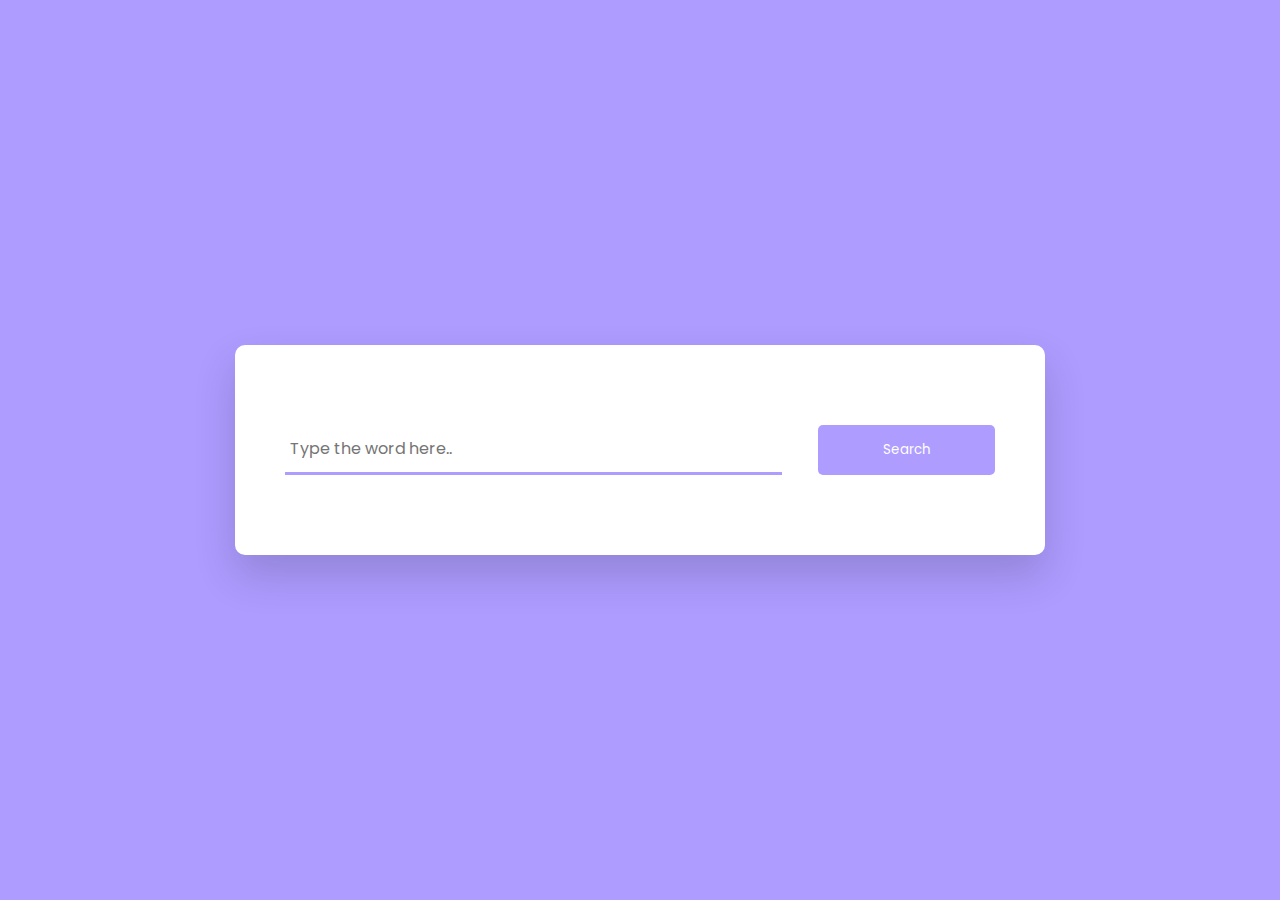
<file: index.html>
<!DOCTYPE html>
<html lang="en">
    <head>
        <meta name="viewport" content="width=device-width, initial-scale=1.0" />
        <!-- Font Awesome -->
        <link
            rel="stylesheet"
            href="https://cdnjs.cloudflare.com/ajax/libs/font-awesome/5.15.4/css/all.min.css"
        />
        <!-- Google Fonts -->
        <link
            href="https://fonts.googleapis.com/css2?family=Poppins&display=swap"
            rel="stylesheet"
        />
        <!-- Stylesheet -->
        <link rel="stylesheet" href="style.css" />
        <title>Dictionary</title>
    </head>
    <body>
        <audio id="sound"></audio>
        <div class="container">
            <div class="search-box">
                <input
                    type="text"
                    placeholder="Type the word here.."
                    id="inp-word"
                />
                <button id="search-btn">Search</button>
            </div>
            <div class="result" id="result"></div>
        </div>
        <!-- Script -->
        <script src="script.js"></script>
    </body>
</html>
</file>
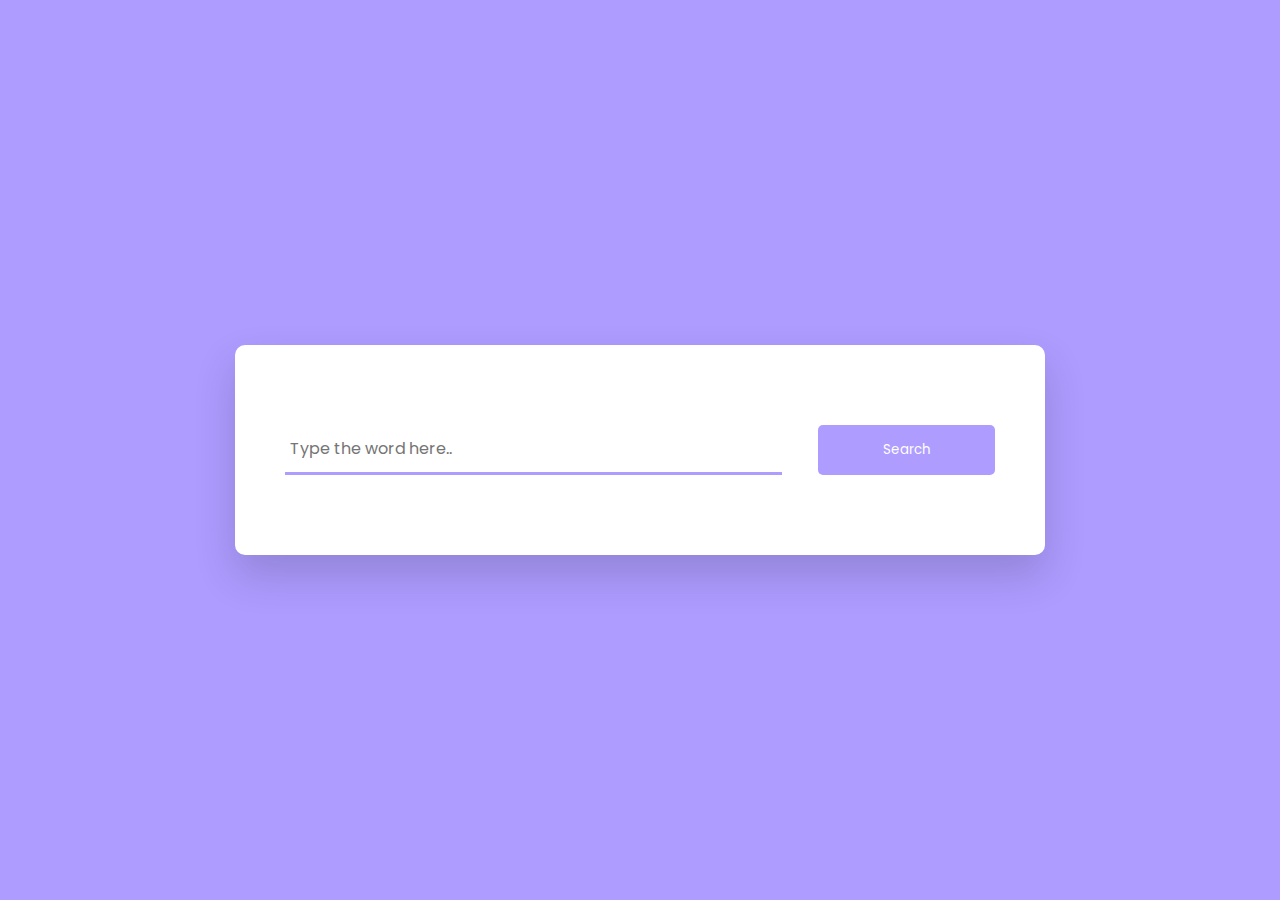
<file: Dictionary/index.html>
<!DOCTYPE html>
<html lang="en">
    <head>
        <meta name="viewport" content="width=device-width, initial-scale=1.0" />
        <!-- Font Awesome -->
        <link
            rel="stylesheet"
            href="https://cdnjs.cloudflare.com/ajax/libs/font-awesome/5.15.4/css/all.min.css"
        />
        <!-- Google Fonts -->
        <link
            href="https://fonts.googleapis.com/css2?family=Poppins&display=swap"
            rel="stylesheet"
        />
        <!-- Stylesheet -->
        <link rel="stylesheet" href="style.css" />
        <title>Dictionary</title>
    </head>
    <body>
        <audio id="sound"></audio>
        <div class="container">
            <div class="search-box">
                <input
                    type="text"
                    placeholder="Type the word here.."
                    id="inp-word"
                />
                <button id="search-btn">Search</button>
            </div>
            <div class="result" id="result"></div>
        </div>
        <!-- Script -->
        <script src="script.js"></script>
    </body>
</html>
</file>
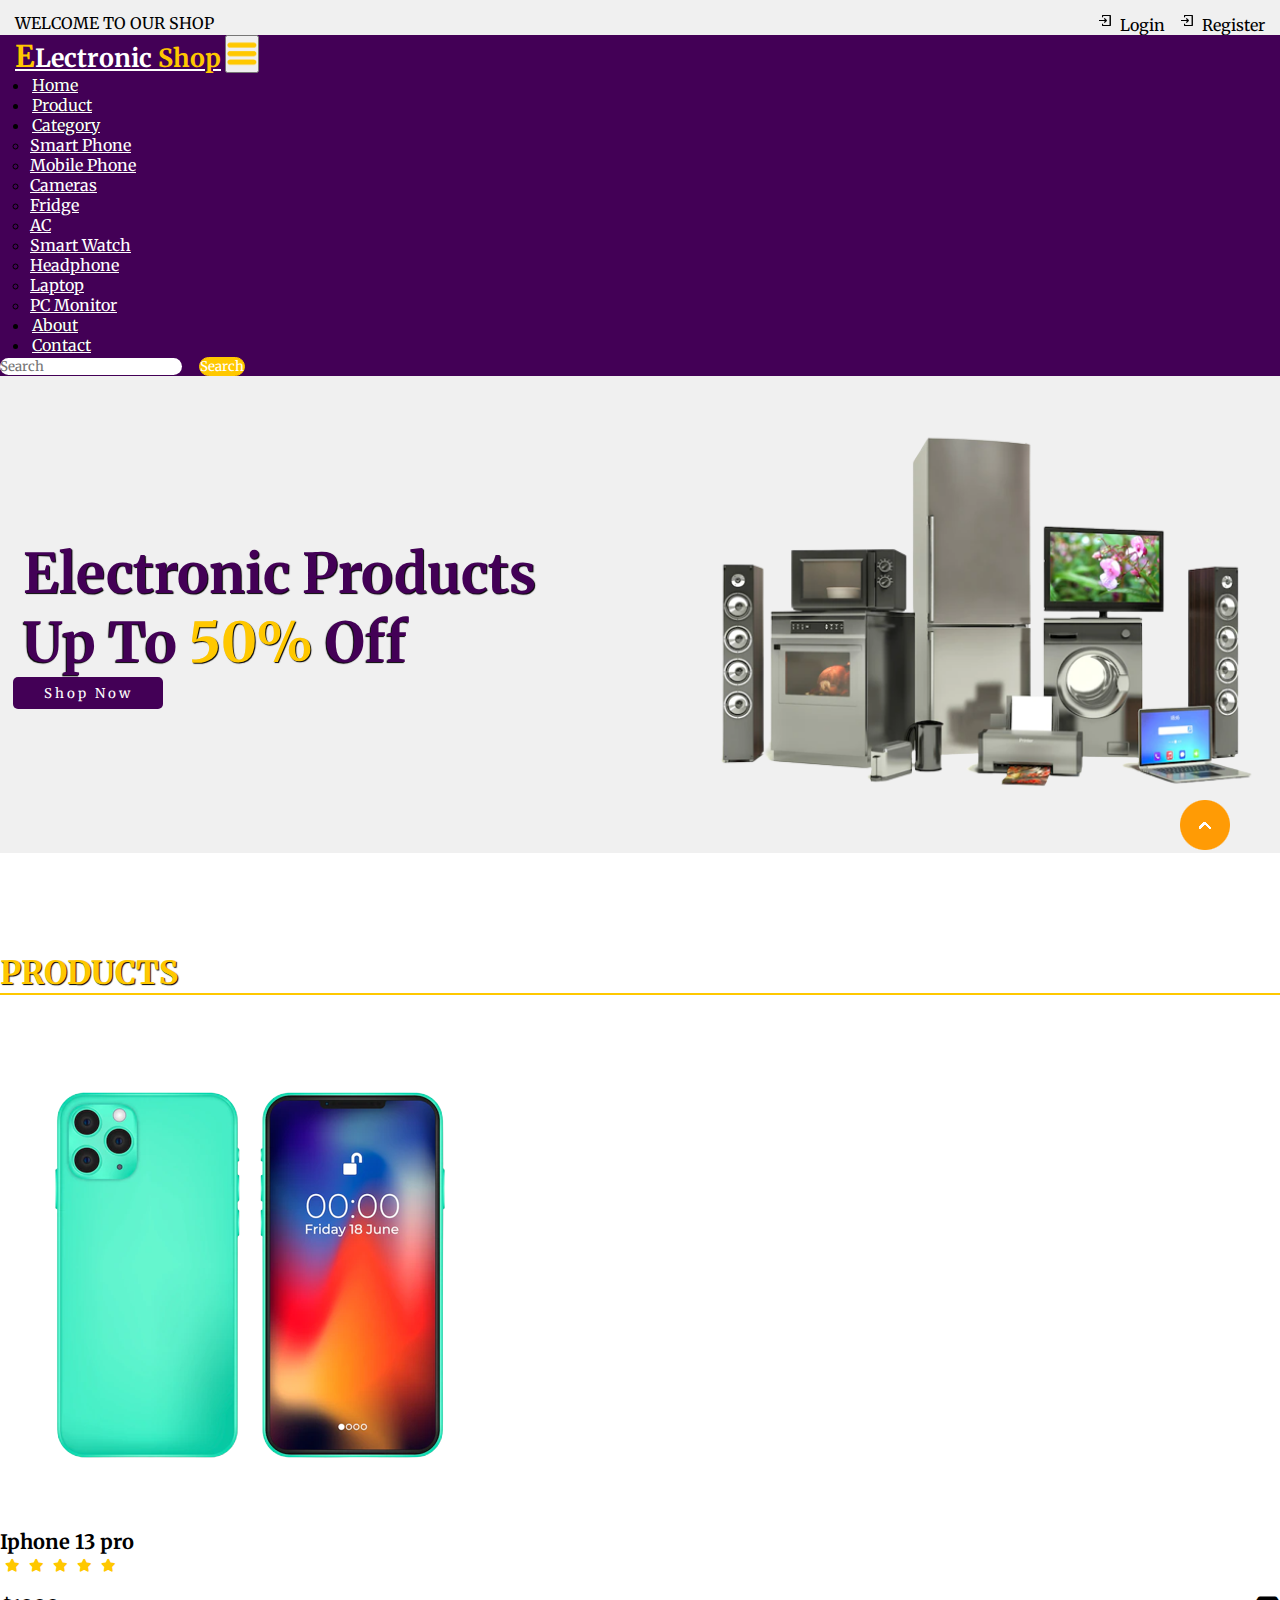
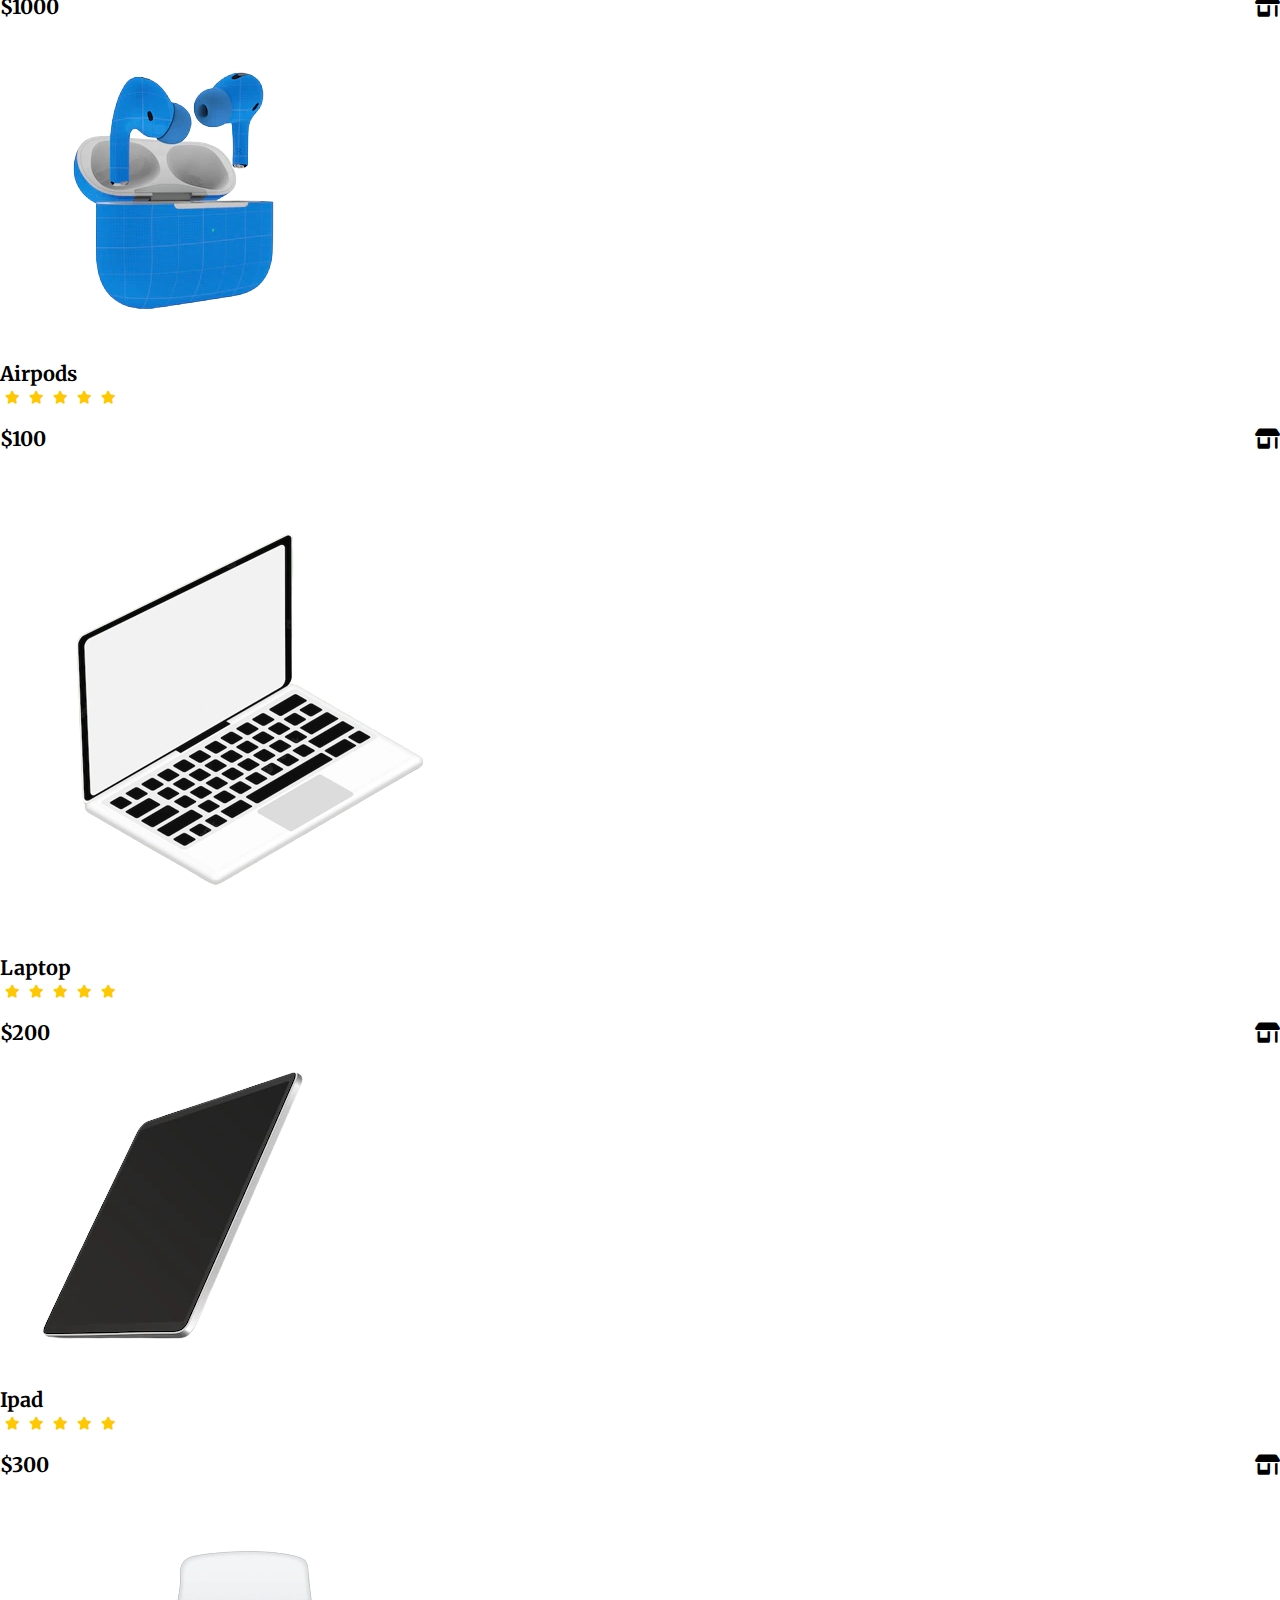
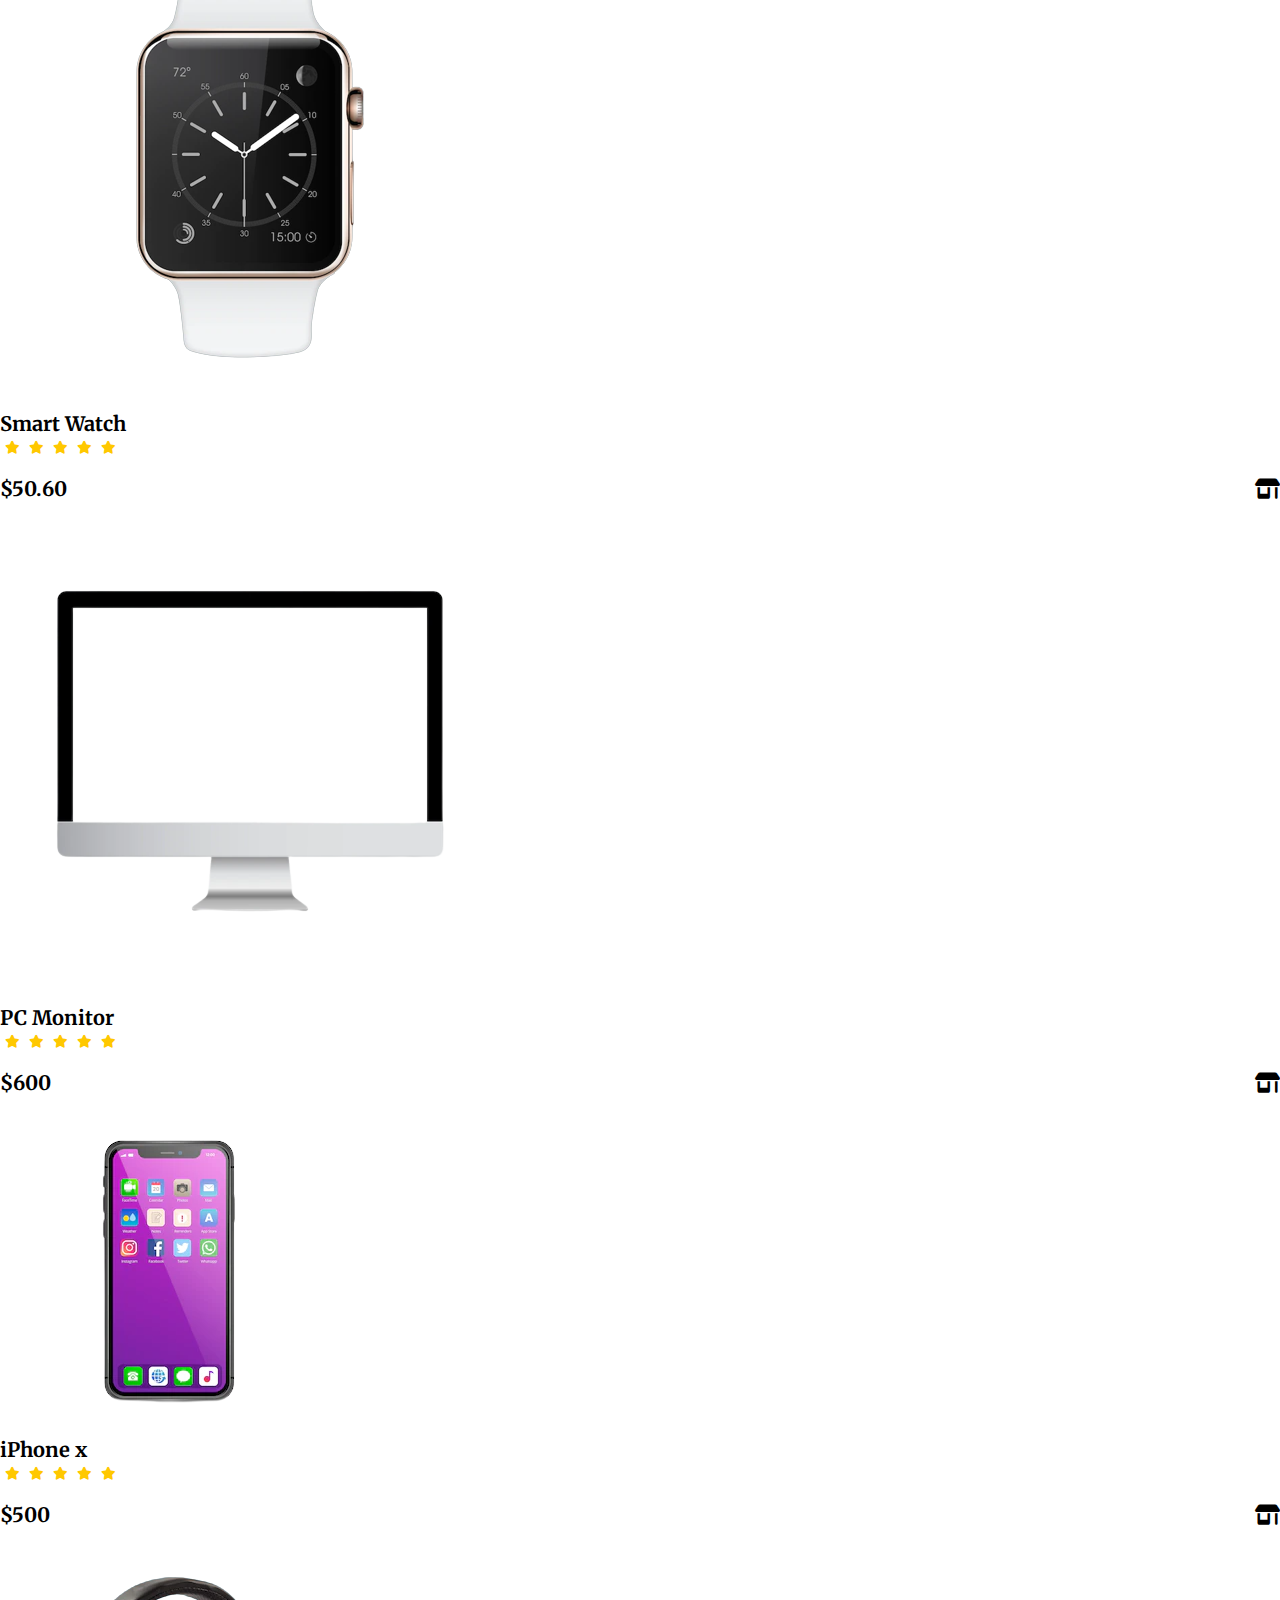
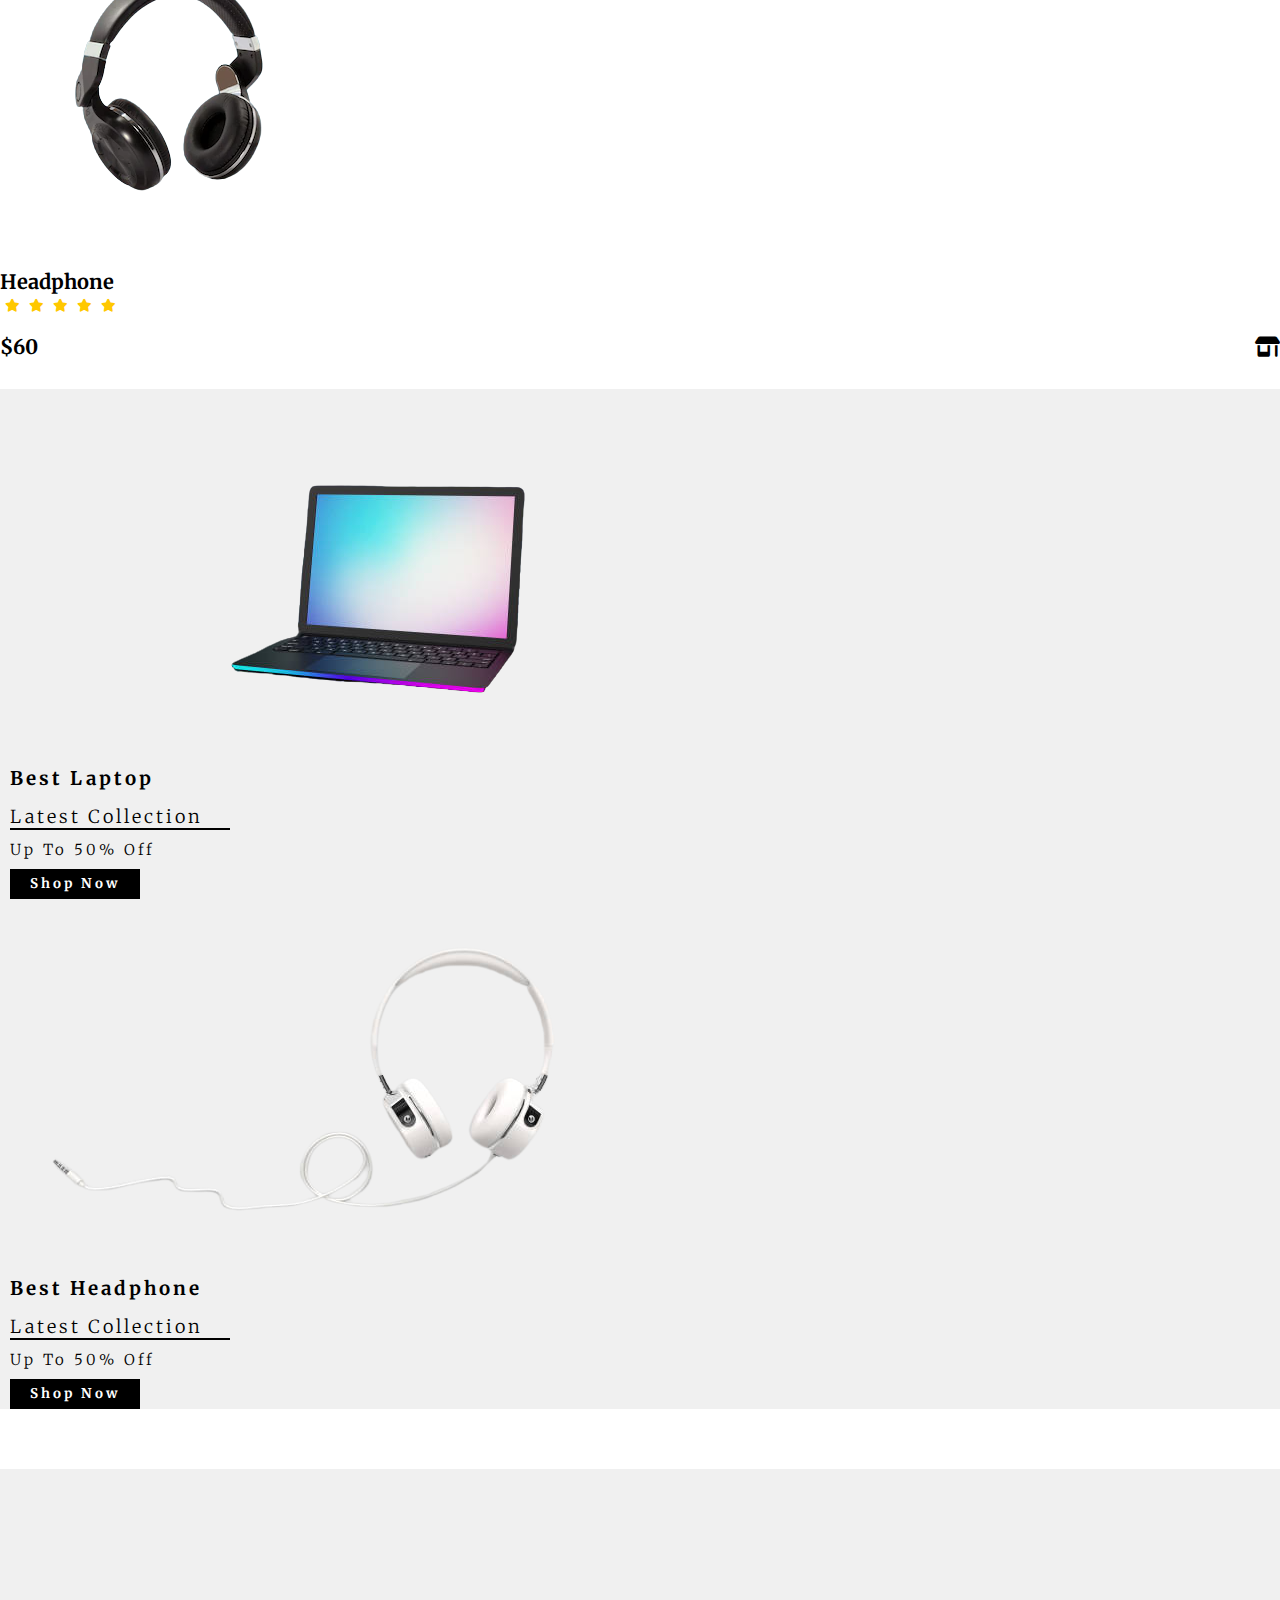
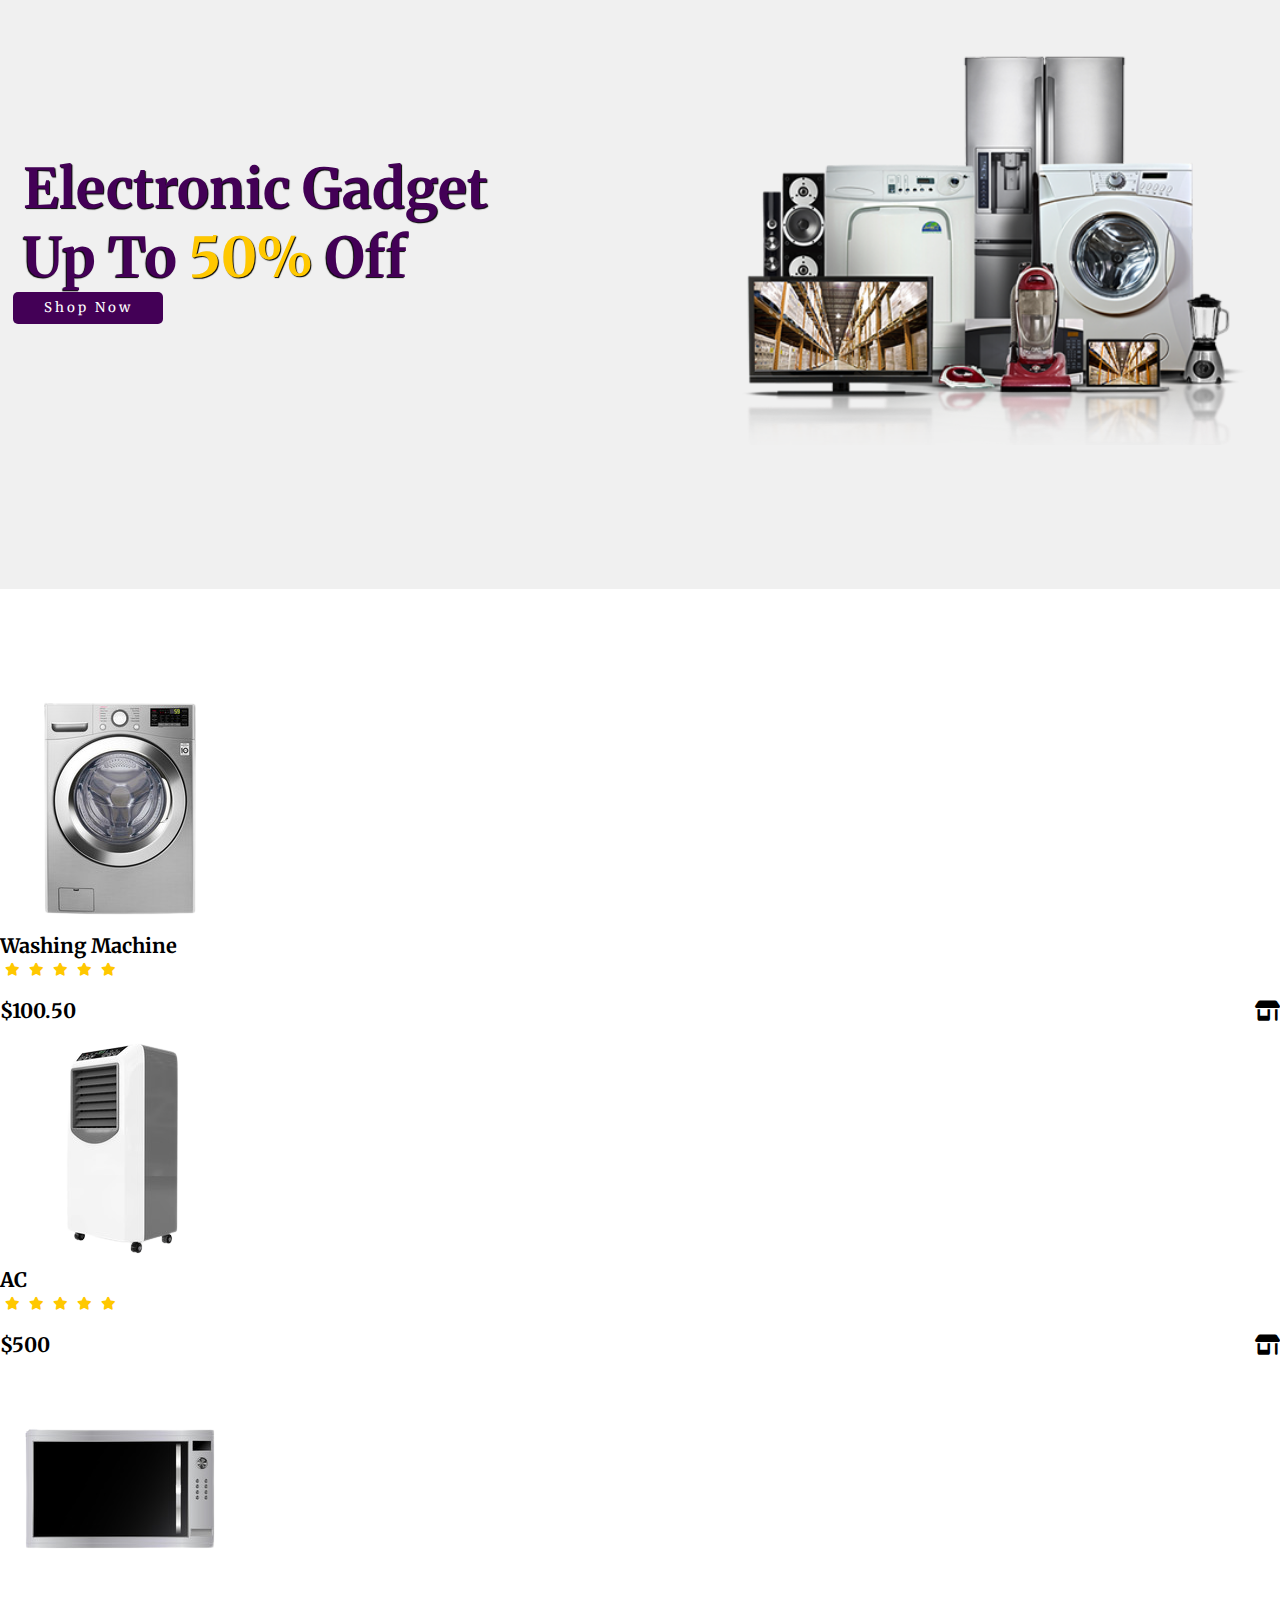
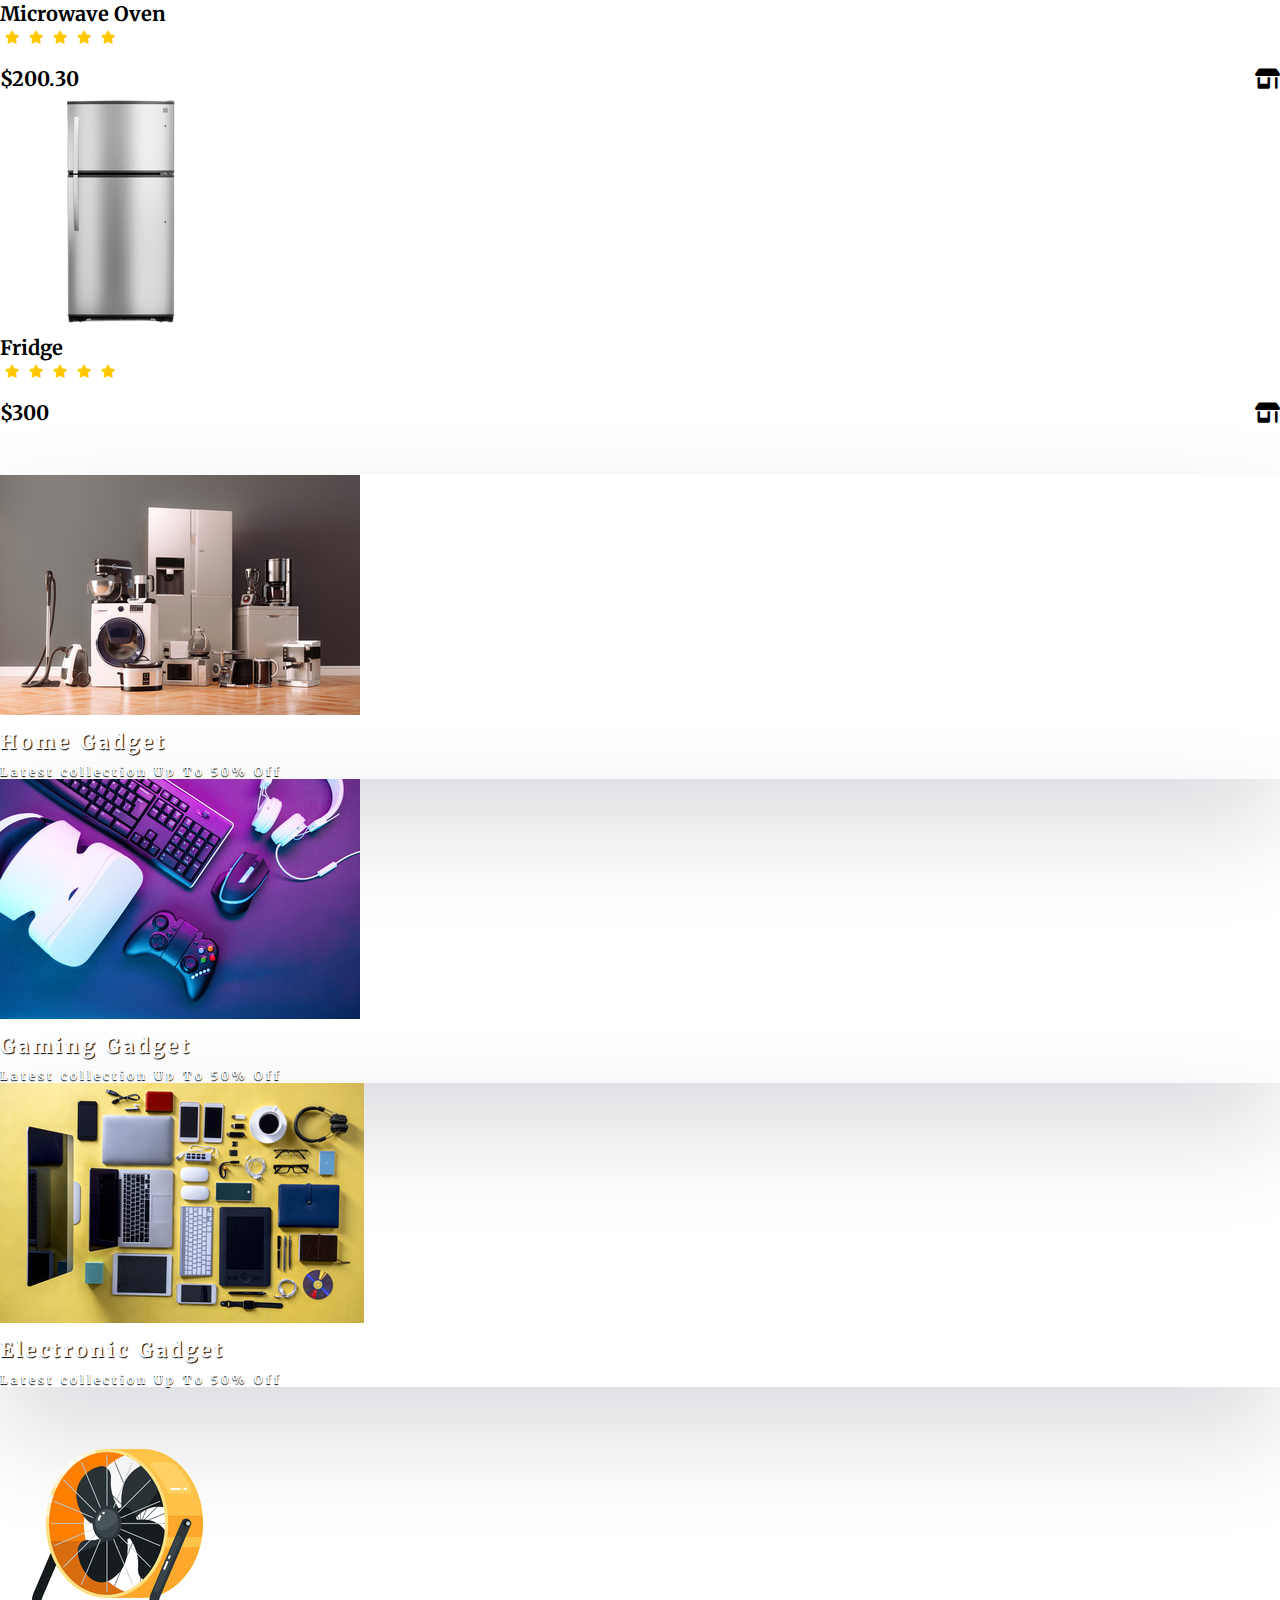
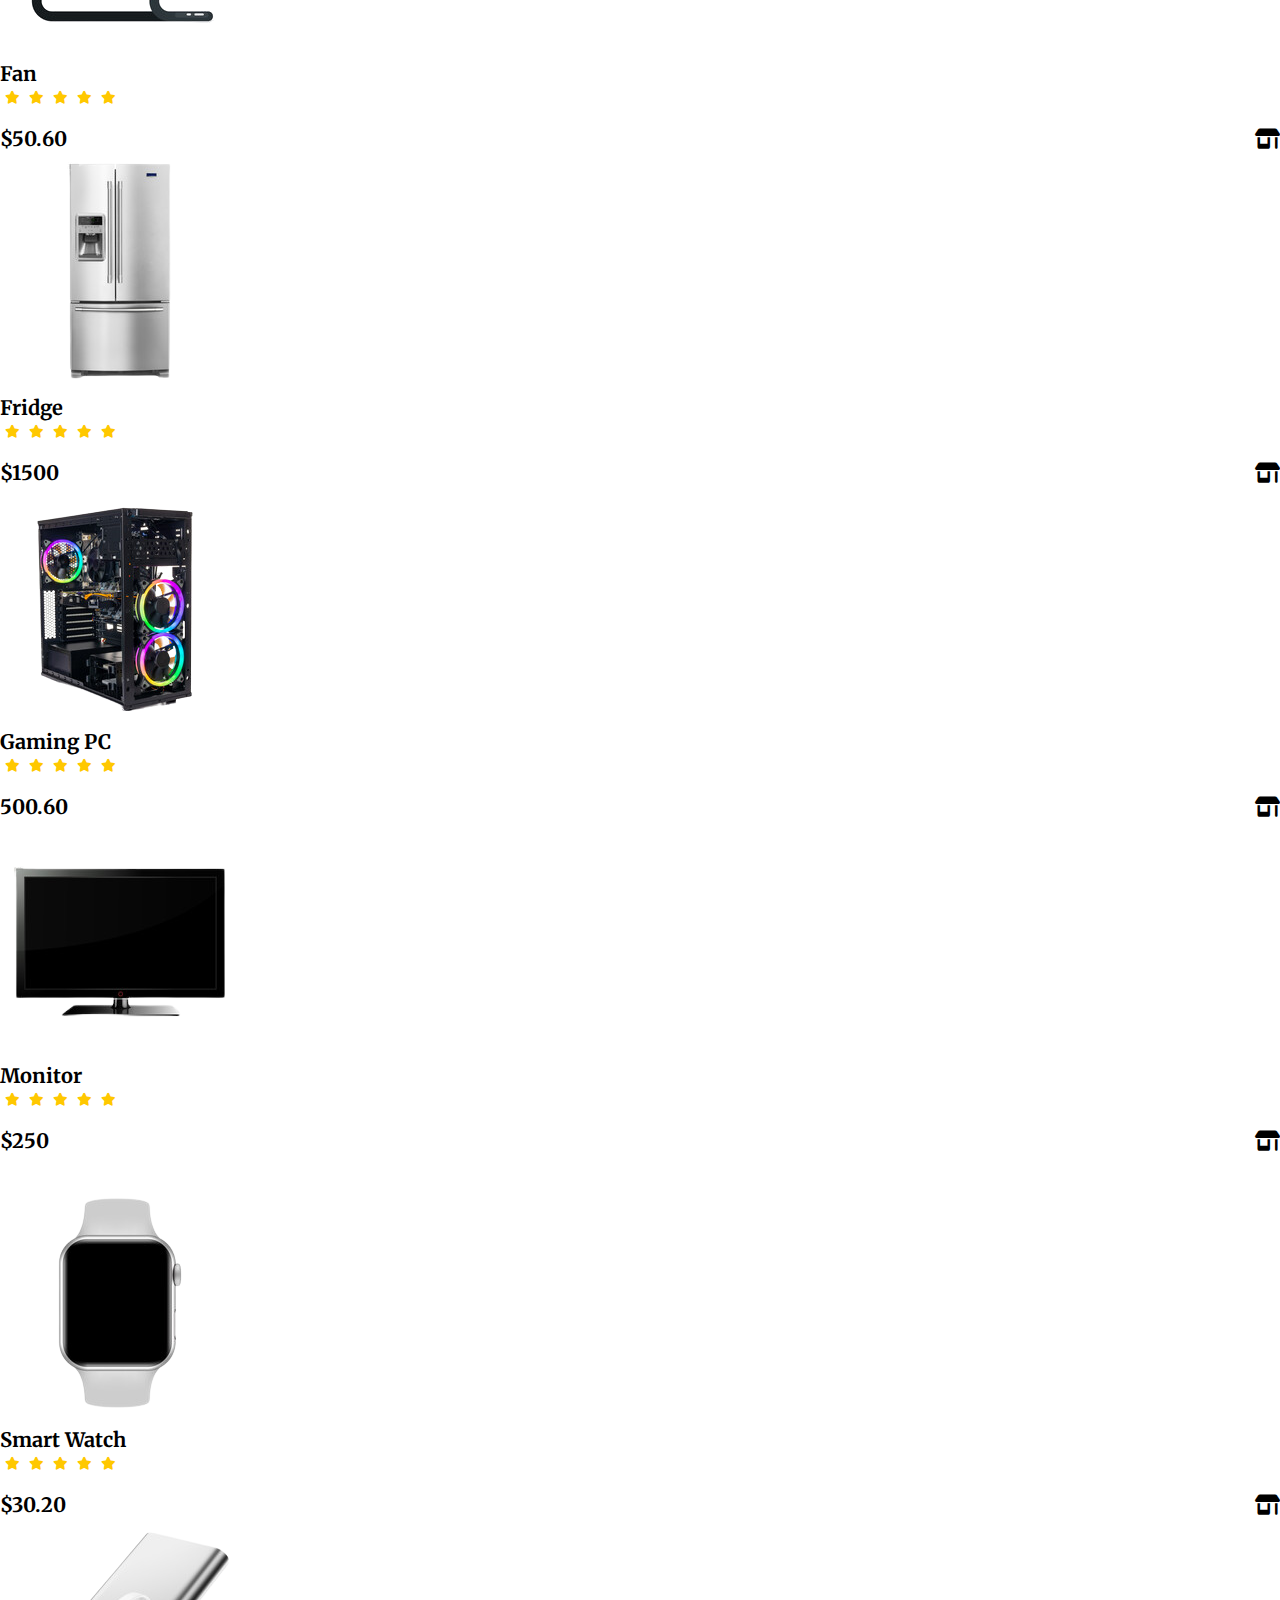
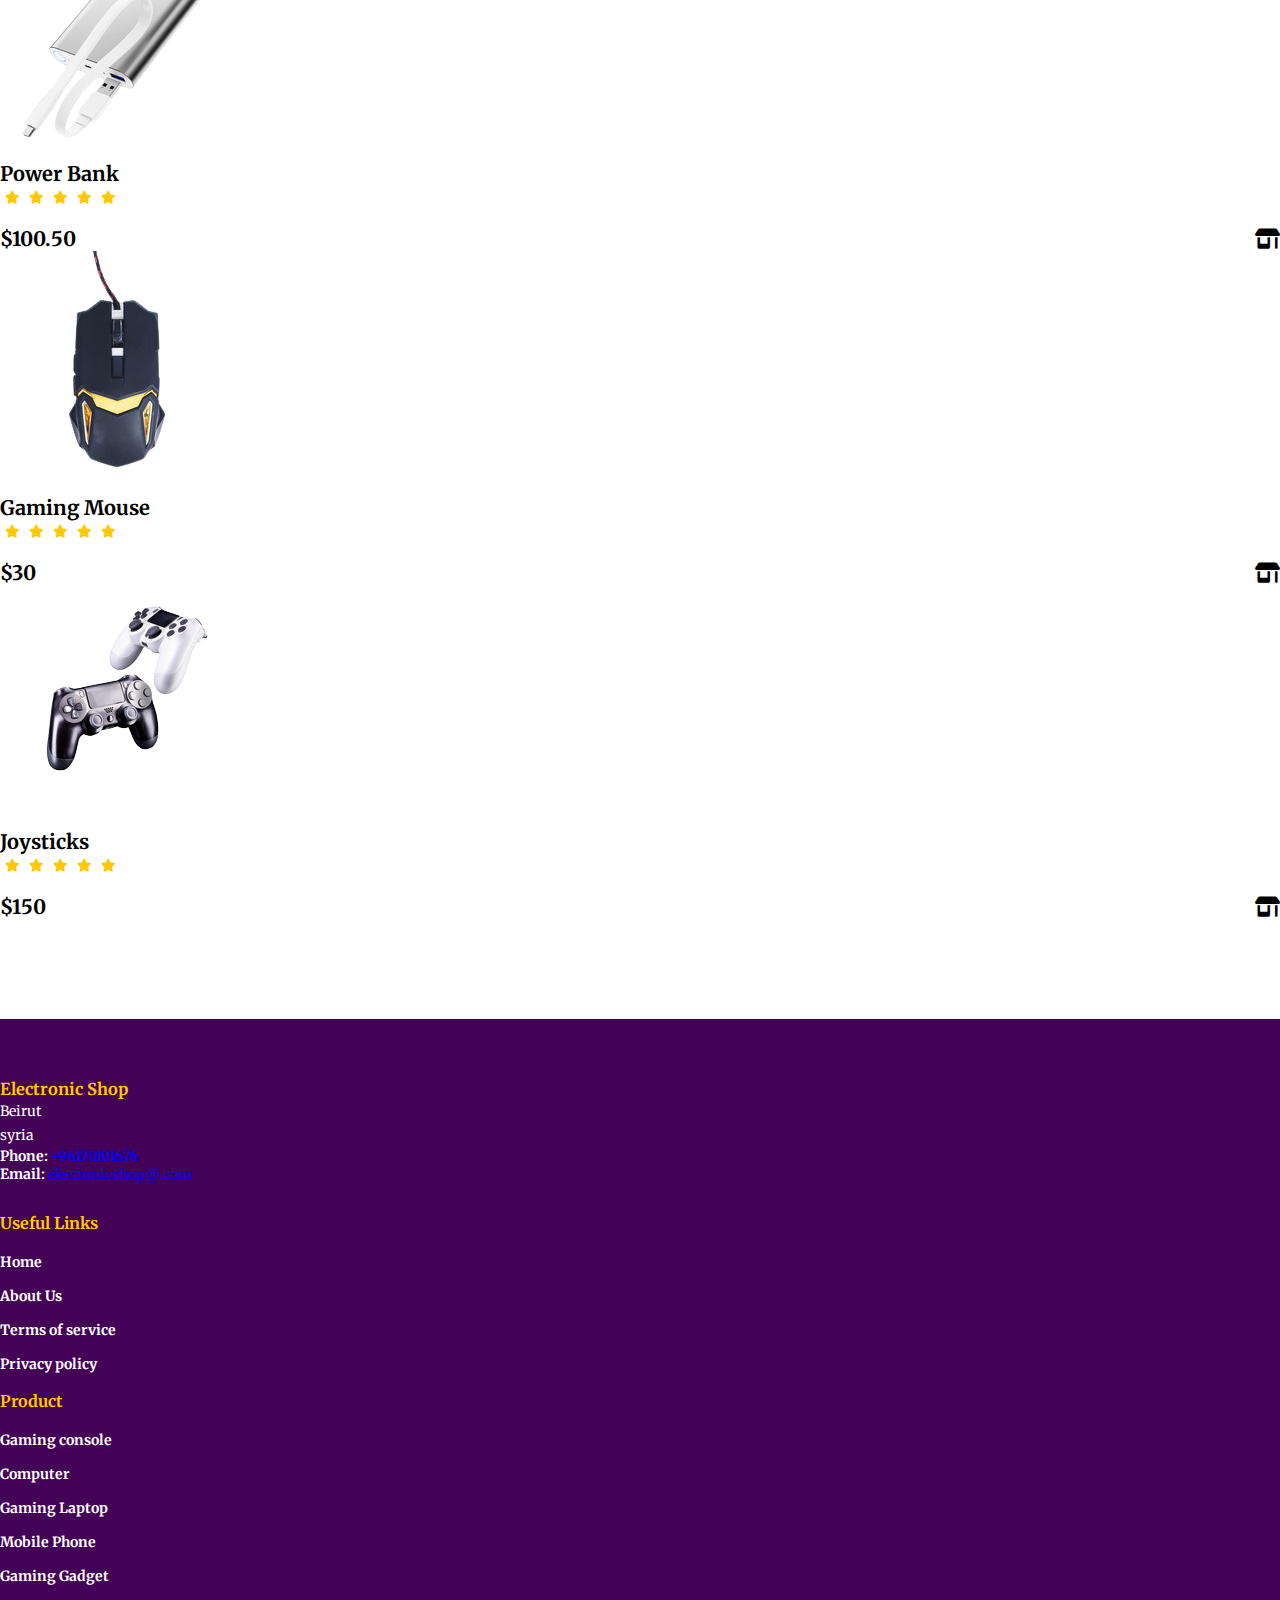
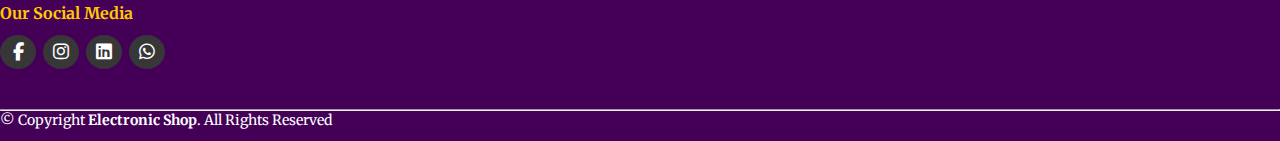
<file: Electronics Website/index.html>
<!DOCTYPE html>
<html lang="en">

<head>
  <meta charset="UTF-8">
  <meta name="viewport" content="width=device-width, initial-scale=1.0">
  <title>Electronic Shop</title>
  <link rel="stylesheet" href="style.css">
  <link rel="stylesheet" href="https://cdnjs.cloudflare.com/ajax/libs/font-awesome/6.2.0/css/all.min.css">
  <!-- bootstrap links -->
  <link href="https://cdn.jsdelivr.net/npm/bootstrap@5.0.2/dist/css/bootstrap.min.css" rel="stylesheet"
    integrity="sha384-EVSTQN3/azprG1Anm3QDgpJLIm9Nao0Yz1ztcQTwFspd3yD65VohhpuuCOmLASjC" crossorigin="anonymous">
  <!-- bootstrap links -->
  <!-- fonts links -->
  <link rel="preconnect" href="https://fonts.googleapis.com">
  <link rel="preconnect" href="https://fonts.gstatic.com" crossorigin>
  <link href="https://fonts.googleapis.com/css2?family=Merriweather&display=swap" rel="stylesheet">
  <!-- fonts links -->
</head>

<body>

  <!-- top navbar -->
  <div class="top-navbar">
    <p>WELCOME TO OUR SHOP</p>
    <div class="icons">
      <a href="login.html"><img src="./images/register.png" alt="" width="15px">&nbsp; Login</a>
      <a href="register.html"><img src="./images/register.png" alt="" width="15px">&nbsp; Register</a>
    </div>
  </div>
  <!-- top navbar -->

  <!-- navbar -->
  <div class="total-nav">
    <nav class="navbar navbar-expand-lg" id="navbar">
      <div class="container-fluid">
        <a class="navbar-brand" href="index.html" id="logo"><span id="span1">E</span>Lectronic <span>Shop</span></a>
        <button class="navbar-toggler" type="button" data-bs-toggle="collapse" data-bs-target="#navbarSupportedContent"
          aria-controls="navbarSupportedContent" aria-expanded="false" aria-label="Toggle navigation">
          <span><img src="./images/menu.png" alt="" width="30px"></span>
        </button>
        <div class="collapse navbar-collapse" id="navbarSupportedContent">
          <ul class="navbar-nav me-auto mb-2 mb-lg-0">
            <li class="nav-item">
              <a class="nav-link active" aria-current="page" href="index.html">Home</a>
            </li>
            <li class="nav-item">
              <a class="nav-link" href="product.html">Product</a>
            </li>
            <li class="nav-item dropdown">
              <a class="nav-link dropdown-toggle" href="#" id="navbarDropdown" role="button" data-bs-toggle="dropdown"
                aria-expanded="false">
                Category
              </a>
              <ul class="dropdown-menu" aria-labelledby="navbarDropdown" style="background-color: rgb(67 0 86);">
                <li><a class="dropdown-item" href="product.html">Smart Phone</a></li>
                <li><a class="dropdown-item" href="product.html">Mobile Phone</a></li>
                <li><a class="dropdown-item" href="product.html">Cameras</a></li>
                <li><a class="dropdown-item" href="product.html">Fridge</a></li>
                <li><a class="dropdown-item" href="product.html">AC</a></li>
                <li><a class="dropdown-item" href="product.html">Smart Watch</a></li>
                <li><a class="dropdown-item" href="product.html">Headphone</a></li>
                <li><a class="dropdown-item" href="product.html">Laptop</a></li>
                <li><a class="dropdown-item" href="product.html">PC Monitor</a></li>
              </ul>
            </li>
            <li class="nav-item">
              <a class="nav-link" href="about.html">About</a>
            </li>
            <li class="nav-item">
              <a class="nav-link" href="contact.html">Contact</a>
            </li>
          </ul>
          <form class="d-flex" id="search">
            <input class="form-control me-2" type="search" placeholder="Search" aria-label="Search">
            <button class="btn btn-outline-success" type="submit">Search</button>
          </form>
        </div>
      </div>
    </nav>
  </div>
  <!-- navbar -->

  <!-- home content -->
  <div class="home">
    <div class="content">
      <h1> <span>Electronic Products</span>
        <br>
        Up To <span id="span2">50%</span> Off
      </h1>
      <div class="btn"><a href="product.html"><button>Shop Now</button></a></div>

    </div>
    <div class="img">
      <img src="./images/background.png" alt="">
    </div>
  </div>
  <!-- home content -->








  <!-- product cards -->
  <div class="container" id="product-cards">
    <h1 class="text-center">PRODUCTS</h1>
    <div class="row" style="margin-top: 30px;">
      <div class="col-md-3 py-3 py-md-0">
        <div class="card">
          <img src="./images/p6.png" alt="">
          <div class="card-body">
            <h3 class="text-center">Iphone 13 pro</h3>
            <div class="star text-center">
              <i class="fa-solid fa-star checked"></i>
              <i class="fa-solid fa-star checked"></i>
              <i class="fa-solid fa-star checked"></i>
              <i class="fa-solid fa-star checked"></i>
              <i class="fa-solid fa-star checked"></i>
            </div>
            <h2>$1000 <span>
                <a href="product.html">
                  <li class="fa-solid fa-shop"></li>
                </a>
              </span></h2>
          </div>
        </div>
      </div>
      <div class="col-md-3 py-3 py-md-0">
        <div class="card">
          <img src="./images/a1.png" alt="">
          <div class="card-body">
            <h3 class="text-center">Airpods</h3>
            <div class="star text-center">
              <i class="fa-solid fa-star checked"></i>
              <i class="fa-solid fa-star checked"></i>
              <i class="fa-solid fa-star checked"></i>
              <i class="fa-solid fa-star checked"></i>
              <i class="fa-solid fa-star checked"></i>
            </div>
            <h2>$100 <span>
                <a href="product.html">
                  <li class="fa-solid fa-shop"></li>
                </a>
              </span></h2>
          </div>
        </div>
      </div>
      <div class="col-md-3 py-3 py-md-0">
        <div class="card">
          <img src="./images/laptop2.png" alt="">
          <div class="card-body">
            <h3 class="text-center">Laptop</h3>
            <div class="star text-center">
              <i class="fa-solid fa-star checked"></i>
              <i class="fa-solid fa-star checked"></i>
              <i class="fa-solid fa-star checked"></i>
              <i class="fa-solid fa-star checked"></i>
              <i class="fa-solid fa-star checked"></i>
            </div>
            <h2>$200 <span>
                <a href="product.html">
                  <li class="fa-solid fa-shop"></li>
                </a>
              </span></h2>
          </div>
        </div>
      </div>
      <div class="col-md-3 py-3 py-md-0">
        <div class="card">
          <img src="./images/t1.png" alt="">
          <div class="card-body">
            <h3 class="text-center">Ipad</h3>
            <div class="star text-center">
              <i class="fa-solid fa-star checked"></i>
              <i class="fa-solid fa-star checked"></i>
              <i class="fa-solid fa-star checked"></i>
              <i class="fa-solid fa-star checked"></i>
              <i class="fa-solid fa-star checked"></i>
            </div>
            <h2>$300 <span>
                <a href="product.html">
                  <li class="fa-solid fa-shop"></li>
                </a>
              </span></h2>
          </div>
        </div>
      </div>
    </div>

    <div class="row" style="margin-top: 30px;">
      <div class="col-md-3 py-3 py-md-0">
        <div class="card">
          <img src="./images/w1.png" alt="">
          <div class="card-body">
            <h3 class="text-center">Smart Watch</h3>
            <div class="star text-center">
              <i class="fa-solid fa-star checked"></i>
              <i class="fa-solid fa-star checked"></i>
              <i class="fa-solid fa-star checked"></i>
              <i class="fa-solid fa-star checked"></i>
              <i class="fa-solid fa-star checked"></i>
            </div>
            <h2>$50.60 <span>
                <a href="product.html">
                  <li class="fa-solid fa-shop"></li>
                </a>
              </span></h2>
          </div>
        </div>
      </div>
      <div class="col-md-3 py-3 py-md-0">
        <div class="card">
          <img src="./images/pcm1.png" alt="">
          <div class="card-body">
            <h3 class="text-center">PC Monitor</h3>
            <div class="star text-center">
              <i class="fa-solid fa-star checked"></i>
              <i class="fa-solid fa-star checked"></i>
              <i class="fa-solid fa-star checked"></i>
              <i class="fa-solid fa-star checked"></i>
              <i class="fa-solid fa-star checked"></i>
            </div>
            <h2>$600 <span>
                <a href="product.html">
                  <li class="fa-solid fa-shop"></li>
                </a>
              </span></h2>
          </div>
        </div>
      </div>
      <div class="col-md-3 py-3 py-md-0">
        <div class="card">
          <img src="./images/phone1.png" alt="">
          <div class="card-body">
            <h3 class="text-center">iPhone x</h3>
            <div class="star text-center">
              <i class="fa-solid fa-star checked"></i>
              <i class="fa-solid fa-star checked"></i>
              <i class="fa-solid fa-star checked"></i>
              <i class="fa-solid fa-star checked"></i>
              <i class="fa-solid fa-star checked"></i>
            </div>
            <h2>$500 <span>
                <a href="product.html">
                  <li class="fa-solid fa-shop"></li>
                </a>
              </span></h2>
          </div>
        </div>
      </div>
      <div class="col-md-3 py-3 py-md-0">
        <div class="card">
          <img src="./images/h1.png" alt="">
          <div class="card-body">
            <h3 class="text-center">Headphone</h3>
            <div class="star text-center">
              <i class="fa-solid fa-star checked"></i>
              <i class="fa-solid fa-star checked"></i>
              <i class="fa-solid fa-star checked"></i>
              <i class="fa-solid fa-star checked"></i>
              <i class="fa-solid fa-star checked"></i>
            </div>
            <h2>$60 <span>
                <a href="product.html">
                  <li class="fa-solid fa-shop"></li>
                </a>
              </span></h2>
          </div>
        </div>
      </div>
    </div>
  </div>
  <!-- product cards -->









  <!-- other cards -->
  <div class="container" id="other-cards">
    <div class="row">
      <div class="col-md-6 py-3 py-md-0">
        <div class="card">
          <img src="./images/c1.png" alt="">
          <div class="card-img-overlay">
            <h3>Best Laptop</h3>
            <h5>Latest Collection</h5>
            <p>Up To 50% Off</p>
            <button id="shopnow"><a id="shop-now" href="product.html">Shop Now</a></button>
          </div>
        </div>
      </div>
      <div class="col-md-6 py-3 py-md-0">
        <div class="card">
          <img src="./images/c2.png" alt="">
          <div class="card-img-overlay">
            <h3>Best Headphone</h3>
            <h5>Latest Collection</h5>
            <p>Up To 50% Off</p>
            <button id="shopnow"><a id="shop-now" href="product.html">Shop Now</a></button>
          </div>
        </div>
      </div>
    </div>
  </div>
  <!-- other cards -->







  <!-- banner -->
  <section class="banner">
    <div class="content">
      <h1> <span>Electronic Gadget</span>
        <br>
        Up To <span id="span2">50%</span> Off
      </h1>
      <div class="btn"><button>Shop Now</button></div>

    </div>
    <div class="img">
      <img src="./images/image1.png" alt="">
    </div>
  </section>
  <!-- banner -->








  <!-- product cards -->
  <div class="container" id="product-cards">

    <div class="row" style="margin-top: 30px;">
      <div class="col-md-3 py-3 py-md-0">
        <div class="card">
          <img src="./images/pr1.png" alt="">
          <div class="card-body">
            <h3 class="text-center">Washing Machine</h3>
            <div class="star text-center">
              <i class="fa-solid fa-star checked"></i>
              <i class="fa-solid fa-star checked"></i>
              <i class="fa-solid fa-star checked"></i>
              <i class="fa-solid fa-star checked"></i>
              <i class="fa-solid fa-star checked"></i>
            </div>
            <h2>$100.50 <span>
                <a href="product.html">
                  <li class="fa-solid fa-shop"></li>
                </a>
              </span></h2>
          </div>
        </div>
      </div>
      <div class="col-md-3 py-3 py-md-0">
        <div class="card">
          <img src="./images/pr2.png" alt="">
          <div class="card-body">
            <h3 class="text-center">AC</h3>
            <div class="star text-center">
              <i class="fa-solid fa-star checked"></i>
              <i class="fa-solid fa-star checked"></i>
              <i class="fa-solid fa-star checked"></i>
              <i class="fa-solid fa-star checked"></i>
              <i class="fa-solid fa-star checked"></i>
            </div>
            <h2>$500 <span>
              <a href="product.html"><li class="fa-solid fa-shop"></li></a>
            </span></h2>
          </div>
        </div>
      </div>
      <div class="col-md-3 py-3 py-md-0">
        <div class="card">
          <img src="./images/pr3.png" alt="">
          <div class="card-body">
            <h3 class="text-center">Microwave Oven</h3>
            <div class="star text-center">
              <i class="fa-solid fa-star checked"></i>
              <i class="fa-solid fa-star checked"></i>
              <i class="fa-solid fa-star checked"></i>
              <i class="fa-solid fa-star checked"></i>
              <i class="fa-solid fa-star checked"></i>
            </div>
            <h2>$200.30 <span>
              <a href="product.html"><li class="fa-solid fa-shop"></li></a>
            </span></h2>
          </div>
        </div>
      </div>
      <div class="col-md-3 py-3 py-md-0">
        <div class="card">
          <img src="./images/pr4.png" alt="">
          <div class="card-body">
            <h3 class="text-center">Fridge</h3>
            <div class="star text-center">
              <i class="fa-solid fa-star checked"></i>
              <i class="fa-solid fa-star checked"></i>
              <i class="fa-solid fa-star checked"></i>
              <i class="fa-solid fa-star checked"></i>
              <i class="fa-solid fa-star checked"></i>
            </div>
            <h2>$300 <span>
                <a href="product.html"><li class="fa-solid fa-shop"></li></a>
              </span></h2>
          </div>
        </div>
      </div>
    </div>

    <!-- other cards -->
    <div class="container" id="other">
      <div class="row">
        <div class="col-md-4 py-3 py-md-0">
          <div class="card">
            <img src="./images/c3.png" alt="">
            <div class="card-img-overlay">
              <h3>Home Gadget</h3>
              <p>Latest collection Up To 50% Off</p>
            </div>
          </div>
        </div>
        <div class="col-md-4 py-3 py-md-0">
          <div class="card">
            <img src="./images/c4.png" alt="">
            <div class="card-img-overlay">
              <h3>Gaming Gadget</h3>
              <p>Latest collection Up To 50% Off</p>
            </div>
          </div>
        </div>
        <div class="col-md-4 py-3 py-md-0">
          <div class="card">
            <img src="./images/c5.png" alt="">
            <div class="card-img-overlay">
              <h3>Electronic Gadget</h3>
              <p>Latest collection Up To 50% Off</p>
            </div>
          </div>
        </div>
      </div>
    </div>
    <!-- other cards -->




    <div class="row" style="margin-top: 30px;">
      <div class="col-md-3 py-3 py-md-0">
        <div class="card">
          <img src="./images/pr5.png" alt="">
          <div class="card-body">
            <h3 class="text-center">Fan</h3>
            <div class="star text-center">
              <i class="fa-solid fa-star checked"></i>
              <i class="fa-solid fa-star checked"></i>
              <i class="fa-solid fa-star checked"></i>
              <i class="fa-solid fa-star checked"></i>
              <i class="fa-solid fa-star checked"></i>
            </div>
            <h2>$50.60 <span>
                <a href="product.html"><li class="fa-solid fa-shop"></li></a>
              </span></h2>
          </div>
        </div>
      </div>
      <div class="col-md-3 py-3 py-md-0">
        <div class="card">
          <img src="./images/pr6.png" alt="">
          <div class="card-body">
            <h3 class="text-center">Fridge</h3>
            <div class="star text-center">
              <i class="fa-solid fa-star checked"></i>
              <i class="fa-solid fa-star checked"></i>
              <i class="fa-solid fa-star checked"></i>
              <i class="fa-solid fa-star checked"></i>
              <i class="fa-solid fa-star checked"></i>
            </div>
            <h2>$1500 <span>
              <a href="product.html"><li class="fa-solid fa-shop"></li></a>
            </span></h2>
          </div>
        </div>
      </div>
      <div class="col-md-3 py-3 py-md-0">
        <div class="card">
          <img src="./images/pr7.png" alt="">
          <div class="card-body">
            <h3 class="text-center">Gaming PC</h3>
            <div class="star text-center">
              <i class="fa-solid fa-star checked"></i>
              <i class="fa-solid fa-star checked"></i>
              <i class="fa-solid fa-star checked"></i>
              <i class="fa-solid fa-star checked"></i>
              <i class="fa-solid fa-star checked"></i>
            </div>
            <h2>500.60 <span>
              <a href="product.html"><li class="fa-solid fa-shop"></li></a>
            </span></h2>
          </div>
        </div>
      </div>
      <div class="col-md-3 py-3 py-md-0">
        <div class="card">
          <img src="./images/pr8.png" alt="">
          <div class="card-body">
            <h3 class="text-center">Monitor</h3>
            <div class="star text-center">
              <i class="fa-solid fa-star checked"></i>
              <i class="fa-solid fa-star checked"></i>
              <i class="fa-solid fa-star checked"></i>
              <i class="fa-solid fa-star checked"></i>
              <i class="fa-solid fa-star checked"></i>
            </div>
            <h2>$250 <span>
              <a href="product.html"><li class="fa-solid fa-shop"></li></a>
            </span></h2>
          </div>
        </div>
      </div>
    </div>



    <div class="row" style="margin-top: 30px;">
      <div class="col-md-3 py-3 py-md-0">
        <div class="card">
          <img src="./images/pr9.png" alt="">
          <div class="card-body">
            <h3 class="text-center">Smart Watch</h3>
            <div class="star text-center">
              <i class="fa-solid fa-star checked"></i>
              <i class="fa-solid fa-star checked"></i>
              <i class="fa-solid fa-star checked"></i>
              <i class="fa-solid fa-star checked"></i>
              <i class="fa-solid fa-star checked"></i>
            </div>
            <h2>$30.20 <span>
              <a href="product.html"><li class="fa-solid fa-shop"></li></a>
            </span></h2>
          </div>
        </div>
      </div>
      <div class="col-md-3 py-3 py-md-0">
        <div class="card">
          <img src="./images/pr10.png" alt="">
          <div class="card-body">
            <h3 class="text-center">Power Bank</h3>
            <div class="star text-center">
              <i class="fa-solid fa-star checked"></i>
              <i class="fa-solid fa-star checked"></i>
              <i class="fa-solid fa-star checked"></i>
              <i class="fa-solid fa-star checked"></i>
              <i class="fa-solid fa-star checked"></i>
            </div>
            <h2>$100.50 <span>
              <a href="product.html"><li class="fa-solid fa-shop"></li></a>
            </span></h2>
          </div>
        </div>
      </div>
      <div class="col-md-3 py-3 py-md-0">
        <div class="card">
          <img src="./images/pr11.png" alt="">
          <div class="card-body">
            <h3 class="text-center">Gaming Mouse</h3>
            <div class="star text-center">
              <i class="fa-solid fa-star checked"></i>
              <i class="fa-solid fa-star checked"></i>
              <i class="fa-solid fa-star checked"></i>
              <i class="fa-solid fa-star checked"></i>
              <i class="fa-solid fa-star checked"></i>
            </div>
            <h2>$30 <span>
              <a href="product.html"><li class="fa-solid fa-shop"></li></a>
            </span></h2>
          </div>
        </div>
      </div>
      <div class="col-md-3 py-3 py-md-0">
        <div class="card">
          <img src="./images/pr12.png" alt="">
          <div class="card-body">
            <h3 class="text-center">Joysticks</h3>
            <div class="star text-center">
              <i class="fa-solid fa-star checked"></i>
              <i class="fa-solid fa-star checked"></i>
              <i class="fa-solid fa-star checked"></i>
              <i class="fa-solid fa-star checked"></i>
              <i class="fa-solid fa-star checked"></i>
            </div>
            <h2>$150 <span>
              <a href="product.html"><li class="fa-solid fa-shop"></li></a>
            </span></h2>
          </div>
        </div>
      </div>
    </div>
  </div>
  <!-- product cards -->



  <!-- footer -->
  <footer id="footer">
    <div class="footer-top">
      <div class="container">
        <div class="row">

          <div class="col-lg-3 col-md-6 footer-contact">
            <h3>Electronic Shop</h3>
            <p>
              Beirut <br>
              syria <br>
            </p>
            <strong>Phone:<a id="tel-nb" class="text-light" href="tel:+96170191676"> +96170191676 </a></strong><br>
            <strong>Email:</strong> <a id="email" class="text-light"
              href="mailto:arwaid022@gamil.com">electronicshop@.com</a><br>
          </div>

          <div class="col-lg-3 col-md-6 footer-links">
            <h4>Useful Links</h4>
            <ul>
              <li><a href="index.html">Home</a></li>
              <li><a href="about.html">About Us</a></li>
              <li><a href="#">Terms of service</a></li>
              <li><a href="#">Privacy policy</a></li>
            </ul>
          </div>





          <div class="col-lg-3 col-md-6 footer-links">
            <h4>Product</h4>

            <ul>
              <li><a href="product.html">Gaming console</a></li>
              <li><a href="product.html">Computer</a></li>
              <li><a href="product.html">Gaming Laptop</a></li>
              <li><a href="product.html">Mobile Phone</a></li>
              <li><a href="product.html">Gaming Gadget</a></li>
            </ul>
          </div>

          <div class="col-lg-3 col-md-6 footer-links">
            <h4>Our Social Media</h4>

            <div class="socail-links mt-3">
              <a href="https:/www.google.com"><i class="fa-brands fa-facebook-f"></i></a>
              <a href="https:/www.instagram.com"><i class="fa-brands fa-instagram"></i></a>
              <a href="https:/www.linkedin.com"><i class="fa-brands fa-linkedin"></i></a>
              <a href="tel:+96170191676"><i class="fa-brands fa-whatsapp"></i></a>
            </div>

          </div>

        </div>
      </div>
    </div>
    <hr>
    <div class="container py-4">
      <div class="copyright">
        &copy; Copyright <strong><span>Electronic Shop</span></strong>. All Rights Reserved
      </div>

    </div>
  </footer>
  <!-- footer -->

  <a href="#" class="arrow"><i><img src="./images/arrow.png" alt=""></i></a>


  <script src="https://cdn.jsdelivr.net/npm/bootstrap@5.0.2/dist/js/bootstrap.bundle.min.js"
    integrity="sha384-MrcW6ZMFYlzcLA8Nl+NtUVF0sA7MsXsP1UyJoMp4YLEuNSfAP+JcXn/tWtIaxVXM"
    crossorigin="anonymous"></script>

</body>

</html>
</file>
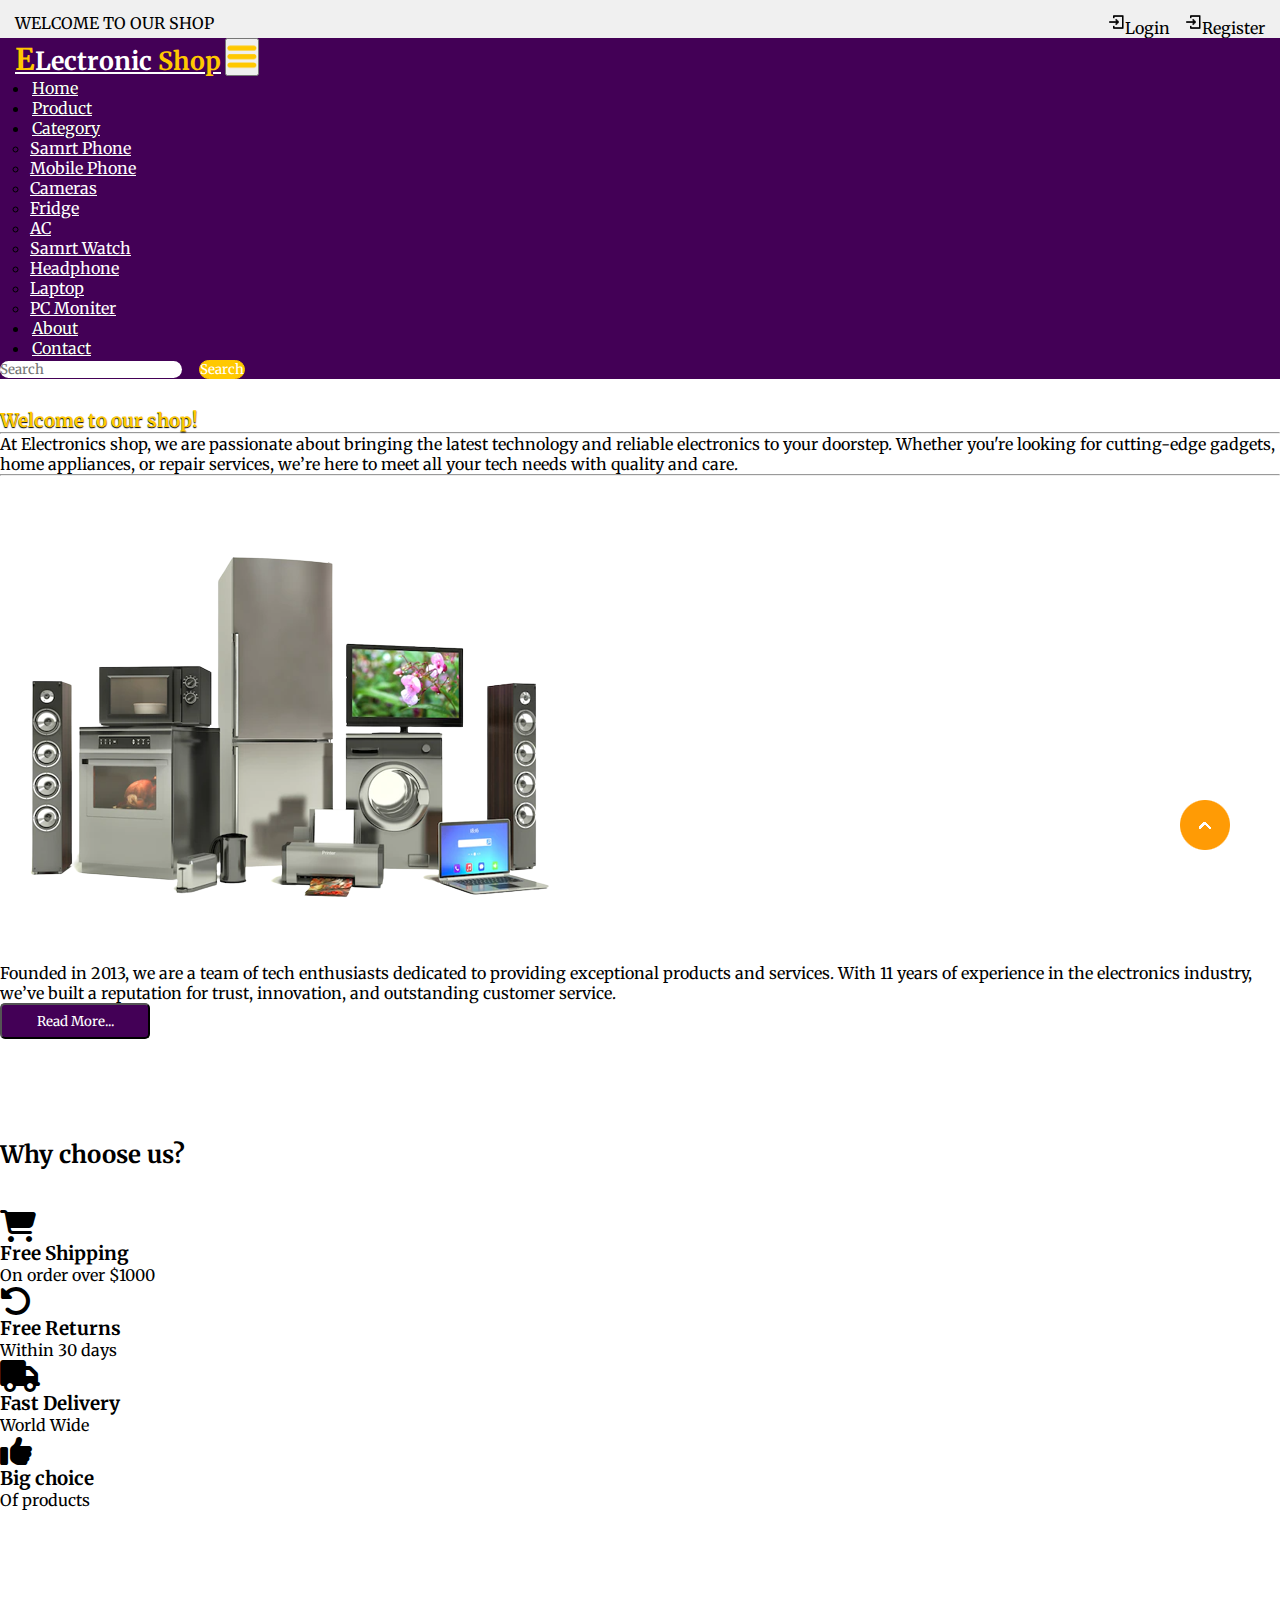
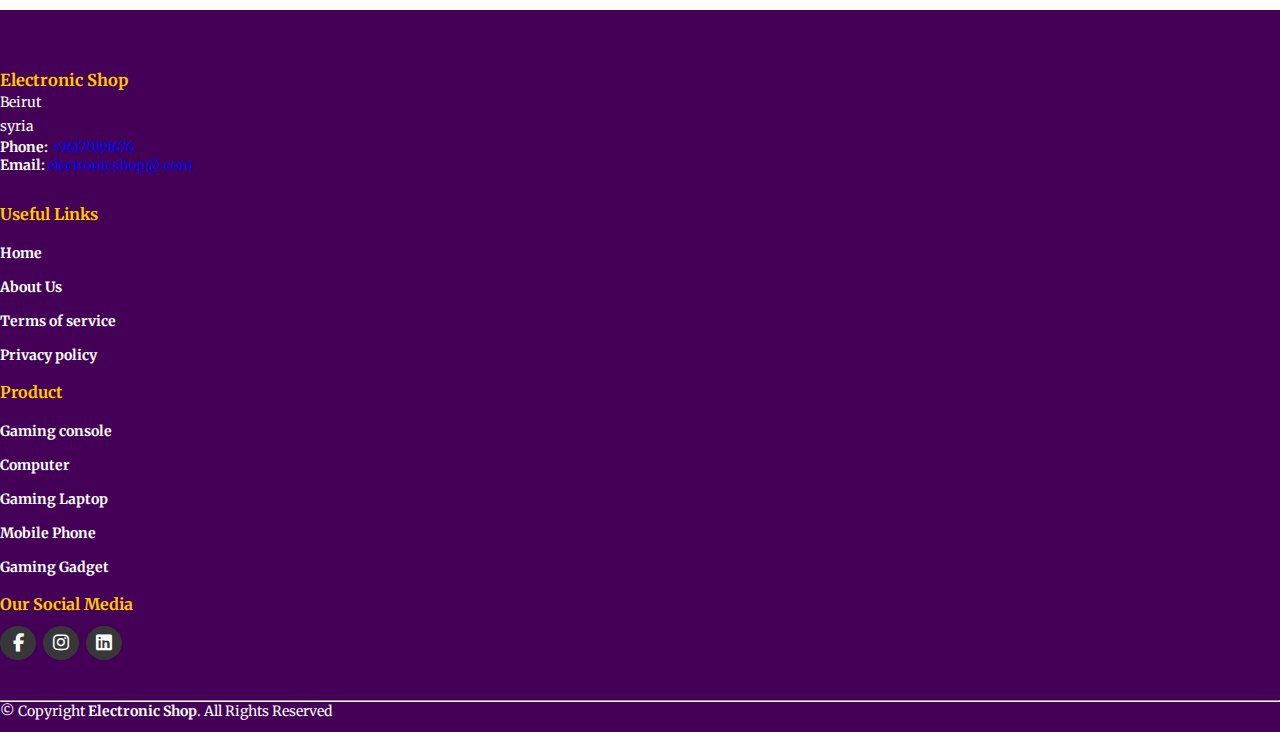
<file: Electronics Website/about.html>
<!DOCTYPE html>
<html lang="en">

<head>
  <meta charset="UTF-8">
  <meta http-equiv="X-UA-Compatible" content="IE=edge">
  <meta name="viewport" content="width=device-width, initial-scale=1.0">
  <title>Electronic Shop</title>
  <link rel="stylesheet" href="style.css">
  <link rel="stylesheet" href="https://cdnjs.cloudflare.com/ajax/libs/font-awesome/6.2.0/css/all.min.css">
  <!-- bootstrap links -->
  <link href="https://cdn.jsdelivr.net/npm/bootstrap@5.0.2/dist/css/bootstrap.min.css" rel="stylesheet"
    integrity="sha384-EVSTQN3/azprG1Anm3QDgpJLIm9Nao0Yz1ztcQTwFspd3yD65VohhpuuCOmLASjC" crossorigin="anonymous">
  <!-- bootstrap links -->
  <!-- fonts links -->
  <link rel="preconnect" href="https://fonts.googleapis.com">
  <link rel="preconnect" href="https://fonts.gstatic.com" crossorigin>
  <link href="https://fonts.googleapis.com/css2?family=Merriweather&display=swap" rel="stylesheet">
  <!-- fonts links -->
</head>

<body>

  <!-- top navbar -->
  <div class="top-navbar">
    <p>WELCOME TO OUR SHOP</p>
    <div class="icons">
      <a href="login.html"><img src="./images/register.png" alt="" width="18px">Login</a>
      <a href="register.html"><img src="./images/register.png" alt="" width="18px">Register</a>
    </div>
  </div>
  <!-- top navbar -->

  <!-- navbar -->
  <div class="total-nav">
    <nav class="navbar navbar-expand-lg" id="navbar">
      <div class="container-fluid">
        <a class="navbar-brand" href="index.html" id="logo"><span id="span1">E</span>Lectronic <span>Shop</span></a>
        <button class="navbar-toggler" type="button" data-bs-toggle="collapse" data-bs-target="#navbarSupportedContent"
          aria-controls="navbarSupportedContent" aria-expanded="false" aria-label="Toggle navigation">
          <span><img src="./images/menu.png" alt="" width="30px"></span>
        </button>
        <div class="collapse navbar-collapse" id="navbarSupportedContent">
          <ul class="navbar-nav me-auto mb-2 mb-lg-0">
            <li class="nav-item">
              <a class="nav-link active" aria-current="page" href="index.html">Home</a>
            </li>
            <li class="nav-item">
              <a class="nav-link active" aria-current="page" href="product.html">Product</a>
            </li>
            <li class="nav-item dropdown">
              <a class="nav-link dropdown-toggle" href="#" id="navbarDropdown" role="button" data-bs-toggle="dropdown"
                aria-expanded="false">
                Category
              </a>
              <ul class="dropdown-menu" aria-labelledby="navbarDropdown" style="background-color: rgb(67 0 86);">
                <li><a class="dropdown-item" href="product.html">Samrt Phone</a></li>
                <li><a class="dropdown-item" href="product.html">Mobile Phone</a></li>
                <li><a class="dropdown-item" href="product.html">Cameras</a></li>
                <li><a class="dropdown-item" href="product.html">Fridge</a></li>
                <li><a class="dropdown-item" href="product.html">AC</a></li>
                <li><a class="dropdown-item" href="product.html">Samrt Watch</a></li>
                <li><a class="dropdown-item" href="product.html">Headphone</a></li>
                <li><a class="dropdown-item" href="product.html">Laptop</a></li>
                <li><a class="dropdown-item" href="product.html">PC Moniter</a></li>
              </ul>
            </li>
            <li class="nav-item">
              <a class="nav-link" href="about.html">About</a>
            </li>
            <li class="nav-item">
              <a class="nav-link" href="contact.html">Contact</a>
            </li>
          </ul>
          <form class="d-flex" id="search">
            <input class="form-control me-2" type="search" placeholder="Search" aria-label="Search">
            <button class="btn btn-outline-success" type="submit">Search</button>
          </form>
        </div>
      </div>
    </nav>
  </div>
  <!-- navbar -->








  <div class="container" id="about">
    <h3>Welcome to our shop!</h3>
    <hr>
    <p>At Electronics shop, we are passionate about bringing the latest technology and reliable electronics to your
      doorstep. Whether you're looking for cutting-edge gadgets, home appliances, or repair services, we’re here to meet
      all your tech needs with quality and care.</p>
    <hr>
    <div class="row" style="margin-top: 50px;">
      <div class="col-md-5 py-3 py-md-0">
        <div class="card">
          <img src="./images/background.png" alt="">
        </div>
      </div>
      <div class="col-md-7 py-3 py-md-0">
        <p>Founded in 2013, we are a team of tech enthusiasts dedicated to providing exceptional products and services.
          With 11 years of experience in the electronics industry, we’ve built a reputation for trust, innovation, and
          outstanding customer service.</p>
        <button>Read More...</button>
      </div>
    </div>
  </div>



  <!-- moustafa canceled the subscribe button -->



  <!-- moustafa added "why choose us?" -->

  <!-- offer -->
  <div class="container" id="offer">
    <div class="whychooseus">
      <h2>Why choose us?</h2>
    </div>
    <div class="row">
      <div class="col-md-3 py-3 py-md-0">
        <i class="fa-solid fa-cart-shopping"></i>
        <h3>Free Shipping</h3>
        <p>On order over $1000</p>
      </div>
      <div class="col-md-3 py-3 py-md-0">
        <i class="fa-solid fa-rotate-left"></i>
        <h3>Free Returns</h3>
        <p>Within 30 days</p>
      </div>
      <div class="col-md-3 py-3 py-md-0">
        <i class="fa-solid fa-truck"></i>
        <h3>Fast Delivery</h3>
        <p>World Wide</p>
      </div>
      <div class="col-md-3 py-3 py-md-0">
        <i class="fa-solid fa-thumbs-up"></i>
        <h3>Big choice</h3>
        <p>Of products</p>
      </div>
    </div>
  </div>
  <!-- offer -->






<!-- footer -->
<footer id="footer">
  <div class="footer-top">
    <div class="container">
      <div class="row">

        <div class="col-lg-3 col-md-6 footer-contact">
          <h3>Electronic Shop</h3>
          <p>
            Beirut <br>
            syria <br>
          </p>
          <strong>Phone:</strong><a id="tel-nb" href="tel:+96170191676"> +96170191676 </a><br>
          <strong>Email:</strong> <a id="email" href="mailto:arwaid022@gamil.com">electronicshop@.com</a><br>
        </div>

        <div class="col-lg-3 col-md-6 footer-links">
          <h4>Useful Links</h4>
          <ul>
            <li><a href="index.html">Home</a></li>
            <li><a href="about.html">About Us</a></li>
            <li><a href="#">Terms of service</a></li>
            <li><a href="#">Privacy policy</a></li>
          </ul>
        </div>





        <div class="col-lg-3 col-md-6 footer-links">
          <h4>Product</h4>

          <ul>
            <li><a href="product.html">Gaming console</a></li>
            <li><a href="product.html">Computer</a></li>
            <li><a href="product.html">Gaming Laptop</a></li>
            <li><a href="product.html">Mobile Phone</a></li>
            <li><a href="product.html">Gaming Gadget</a></li>
          </ul>
        </div>

        <div class="col-lg-3 col-md-6 footer-links">
          <h4>Our Social Media</h4>

          <div class="socail-links mt-3">
            <a href="#"><i class="fa-brands fa-facebook-f"></i></a>
            <a href="#"><i class="fa-brands fa-instagram"></i></a>
            <a href="#"><i class="fa-brands fa-linkedin"></i></a>
          </div>

        </div>

      </div>
    </div>
  </div>
  <hr>
  <div class="container py-4">
    <div class="copyright">
      &copy; Copyright <strong><span>Electronic Shop</span></strong>. All Rights Reserved
    </div>

  </div>
</footer>
  <!-- footer -->







  <a href="#" class="arrow"><i><img src="./images/arrow.png" alt=""></i></a>













  <script src="https://cdn.jsdelivr.net/npm/bootstrap@5.0.2/dist/js/bootstrap.bundle.min.js"
    integrity="sha384-MrcW6ZMFYlzcLA8Nl+NtUVF0sA7MsXsP1UyJoMp4YLEuNSfAP+JcXn/tWtIaxVXM"
    crossorigin="anonymous"></script>

</body>

</html>
</file>
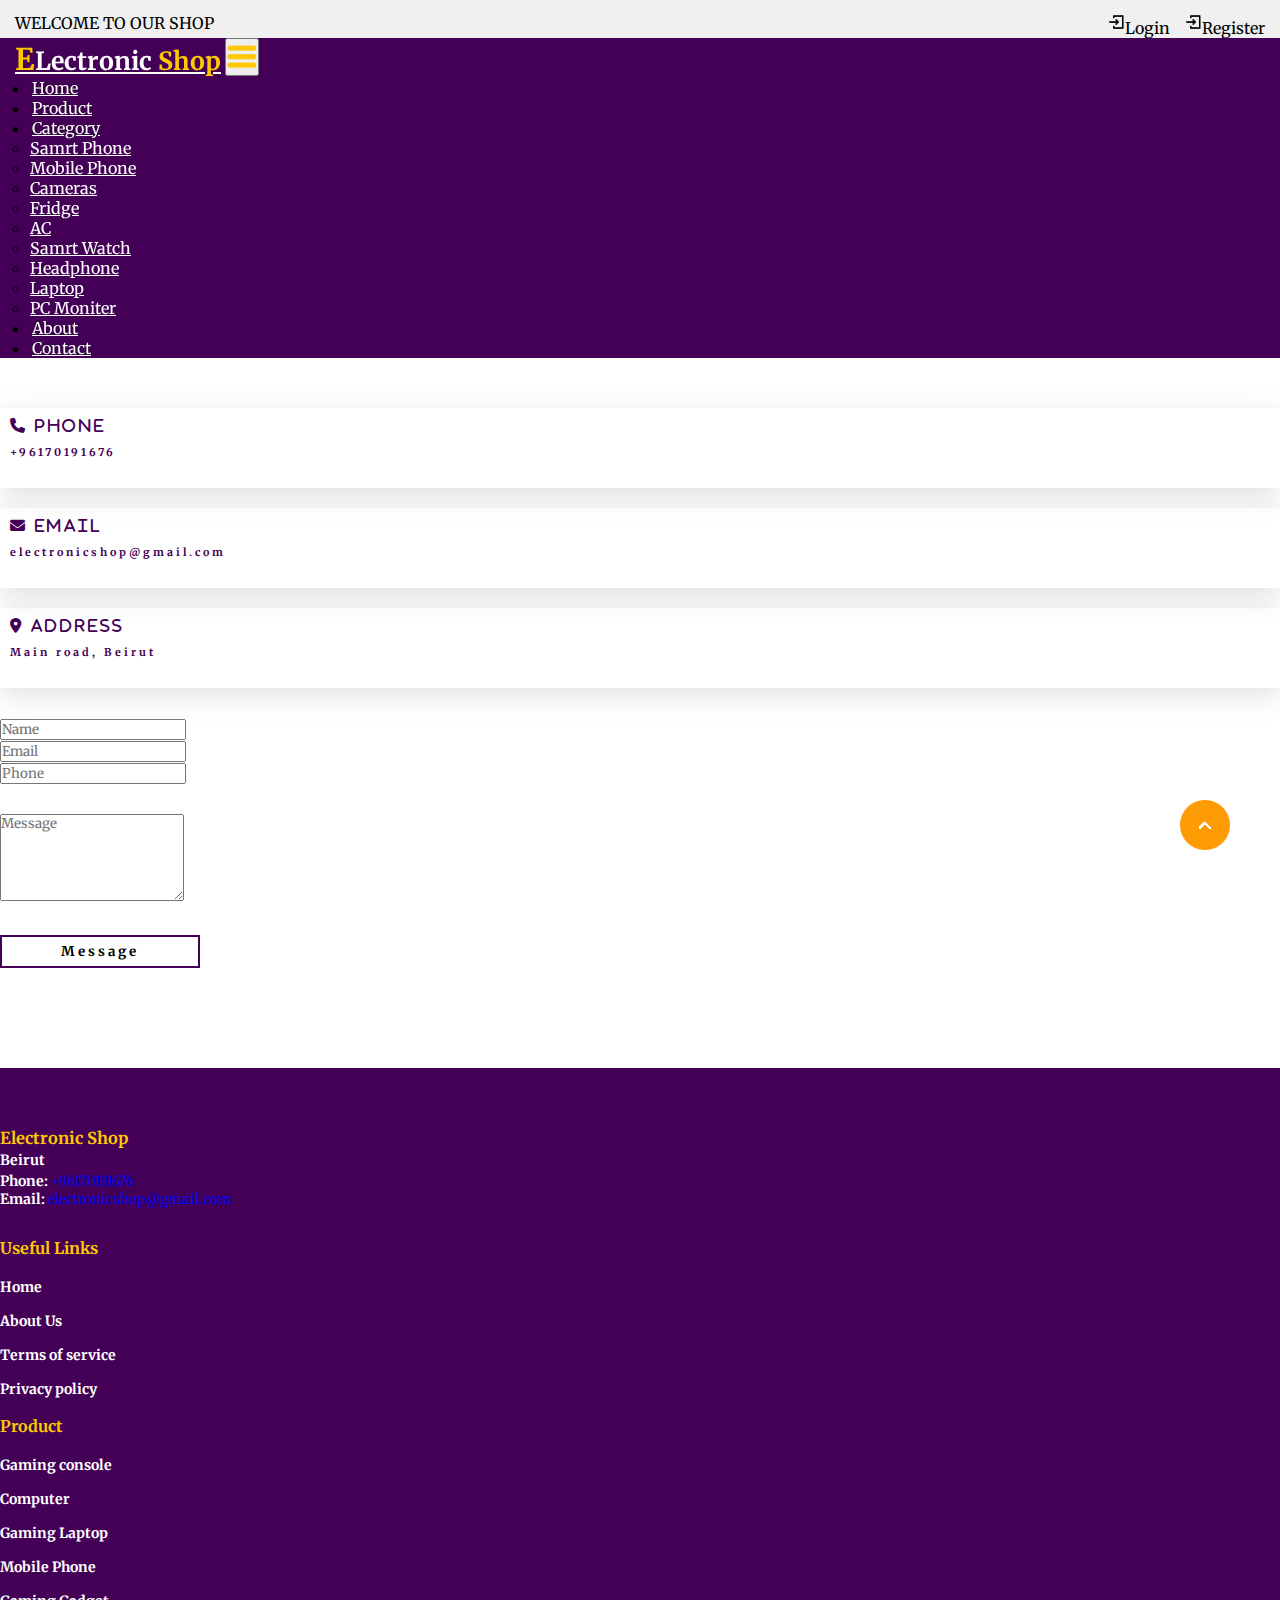
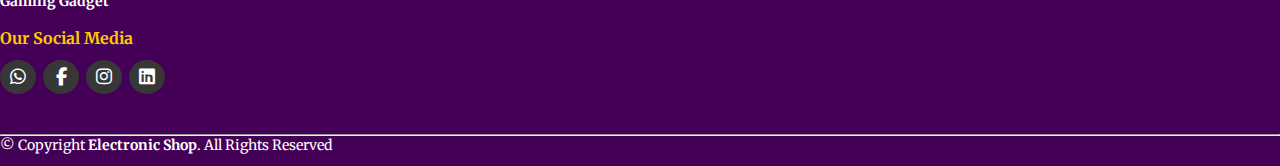
<file: Electronics Website/contact.html>
<!DOCTYPE html>
<html lang="en">

<head>
  <meta charset="UTF-8">
  <meta http-equiv="X-UA-Compatible" content="IE=edge">
  <meta name="viewport" content="width=device-width, initial-scale=1.0">
  <title>Electronic Shop</title>
  <link rel="stylesheet" href="style.css">
  <link rel="stylesheet" href="https://cdnjs.cloudflare.com/ajax/libs/font-awesome/6.2.0/css/all.min.css">
  <!-- bootstrap links -->
  <link href="https://cdn.jsdelivr.net/npm/bootstrap@5.0.2/dist/css/bootstrap.min.css" rel="stylesheet"
    integrity="sha384-EVSTQN3/azprG1Anm3QDgpJLIm9Nao0Yz1ztcQTwFspd3yD65VohhpuuCOmLASjC" crossorigin="anonymous">
  <!-- bootstrap links -->
  <!-- fonts links -->
  <link rel="preconnect" href="https://fonts.googleapis.com">
  <link rel="preconnect" href="https://fonts.gstatic.com" crossorigin>
  <link href="https://fonts.googleapis.com/css2?family=Merriweather&display=swap" rel="stylesheet">
  <!-- fonts links -->
</head>

<body>

  <!-- top navbar -->
  <div class="top-navbar">
    <p>WELCOME TO OUR SHOP</p>
    <div class="icons">
      <a href="login.html"><img src="./images/register.png" alt="" width="18px">Login</a>
      <a href="register.html"><img src="./images/register.png" alt="" width="18px">Register</a>
    </div>
  </div>
  <!-- top navbar -->

  <!-- navbar -->
  <div class="total-nav">
    <nav class="navbar navbar-expand-lg" id="navbar">
      <div class="container-fluid">
        <a class="navbar-brand" href="index.html" id="logo"><span id="span1">E</span>Lectronic <span>Shop</span></a>
        <button class="navbar-toggler" type="button" data-bs-toggle="collapse" data-bs-target="#navbarSupportedContent"
          aria-controls="navbarSupportedContent" aria-expanded="false" aria-label="Toggle navigation">
          <span><img src="./images/menu.png" alt="" width="30px"></span>
        </button>
        <div class="collapse navbar-collapse" id="navbarSupportedContent">
          <ul class="navbar-nav me-auto mb-2 mb-lg-0">
            <li class="nav-item">
              <a class="nav-link active" aria-current="page" href="index.html">Home</a>
            </li>
            <li class="nav-item">
              <a class="nav-link active" aria-current="page" href="product.html">Product</a>
            </li>
            <li class="nav-item dropdown">
              <a class="nav-link dropdown-toggle" href="#" id="navbarDropdown" role="button" data-bs-toggle="dropdown"
                aria-expanded="false">
                Category
              </a>
              <ul class="dropdown-menu" aria-labelledby="navbarDropdown" style="background-color: rgb(67 0 86);">
                <li><a class="dropdown-item" href="product.html">Samrt Phone</a></li>
                <li><a class="dropdown-item" href="product.html">Mobile Phone</a></li>
                <li><a class="dropdown-item" href="product.html">Cameras</a></li>
                <li><a class="dropdown-item" href="product.html">Fridge</a></li>
                <li><a class="dropdown-item" href="product.html">AC</a></li>
                <li><a class="dropdown-item" href="product.html">Samrt Watch</a></li>
                <li><a class="dropdown-item" href="product.html">Headphone</a></li>
                <li><a class="dropdown-item" href="product.html">Laptop</a></li>
                <li><a class="dropdown-item" href="product.html">PC Moniter</a></li>
              </ul>
            </li>
            <li class="nav-item">
              <a class="nav-link" href="about.html">About</a>
            </li>
            <li class="nav-item">
              <a class="nav-link" href="contact.html">Contact</a>
            </li>
          </ul>

        </div>
      </div>
    </nav>
  </div>
  <!-- navbar -->

  <div class="container" id="contact">
    <div class="row" style="margin-top: 50px;">
      <div class="col-md-4 py-3 py-md-0">
        <div class="card">
          <i class="fas fa-phone"> Phone</i>
          <h6>+96170191676</h6>
        </div>
      </div>
      <div class="col-md-4 py-3 py-md-0">
        <div class="card">
          <i class="fas fa-envelope"> Email</i>
          <h6>electronicshop@gmail.com</h6>
        </div>
      </div>
      <div class="col-md-4 py-3 py-md-0">
        <div class="card">
          <i class="fas fa-location-dot"> Address</i>
          <h6>Main road, Beirut</h6>
        </div>
      </div>
    </div>
    <div class="row" style="margin-top: 30px;">
      <div class="col-md-4 py-3 py-md-0">
        <input type="text" class="form-control form-control" placeholder="Name">
      </div>
      <div class="col-md-4 py-3 py-md-0">
        <input type="text" class="form-control form-control" placeholder="Email">
      </div>
      <div class="col-md-4 py-3 py-md-0">
        <input type="text" class="form-control form-control" placeholder="Phone">
      </div>
      <div class="form-group" style="margin-top: 30px;">
        <textarea class="form-control" id="" rows="5" placeholder="Message"></textarea>
      </div>
      <div class="messagebtn text-center"><button>Message</button></div>
    </div>
  </div>



  <!-- footer -->
  <footer id="footer">
    <div class="footer-top">
      <div class="container">
        <div class="row">

          <div class="col-lg-3 col-md-6 footer-contact">
            <h3>Electronic Shop</h3>
            <p>
              <strong>Beirut</strong> <br>
               
            </p>
            <strong>Phone:</strong><a id="tel-nb" href="tel:+96170191676"> +96170191676 </a><br>
            <strong>Email:</strong> <a id="email" href="mailto:arwadi022@gmail.com">electronicshop@gmail.com</a><br>
          </div>

          <div class="col-lg-3 col-md-6 footer-links">
            <h4>Useful Links</h4>
            <ul>
              <li><a href="index.html">Home</a></li>
              <li><a href="about.html">About Us</a></li>
              <li><a href="#">Terms of service</a></li>
              <li><a href="#">Privacy policy</a></li>
            </ul>
          </div>





          <div class="col-lg-3 col-md-6 footer-links">
            <h4>Product</h4>

            <ul>
              <li><a href="product.html">Gaming console</a></li>
              <li><a href="product.html">Computer</a></li>
              <li><a href="product.html">Gaming Laptop</a></li>
              <li><a href="product.html">Mobile Phone</a></li>
              <li><a href="product.html">Gaming Gadget</a></li>
            </ul>
          </div>

          <div class="col-lg-3 col-md-6 footer-links">
            <h4>Our Social Media</h4>

            <div class="socail-links mt-3">
              <a href="tel:+96170191676"><i class="fa-brands fa-whatsapp"></i></a>
              <a href="#"><i class="fa-brands fa-facebook-f"></i></a>
              <a href="#"><i class="fa-brands fa-instagram"></i></a>
              <a href="#"><i class="fa-brands fa-linkedin"></i></a>
            </div>

          </div>

        </div>
      </div>
    </div>
    <hr>
    <div class="container py-4">
      <div class="copyright">
        &copy; Copyright <strong><span>Electronic Shop</span></strong>. All Rights Reserved
      </div>

    </div>
  </footer>
  <!-- footer -->







  <a href="#" class="arrow"><i><img src="./images/arrow.png" alt=""></i></a>













  <script src="https://cdn.jsdelivr.net/npm/bootstrap@5.0.2/dist/js/bootstrap.bundle.min.js"
    integrity="sha384-MrcW6ZMFYlzcLA8Nl+NtUVF0sA7MsXsP1UyJoMp4YLEuNSfAP+JcXn/tWtIaxVXM"
    crossorigin="anonymous"></script>

</body>

</html>
</file>
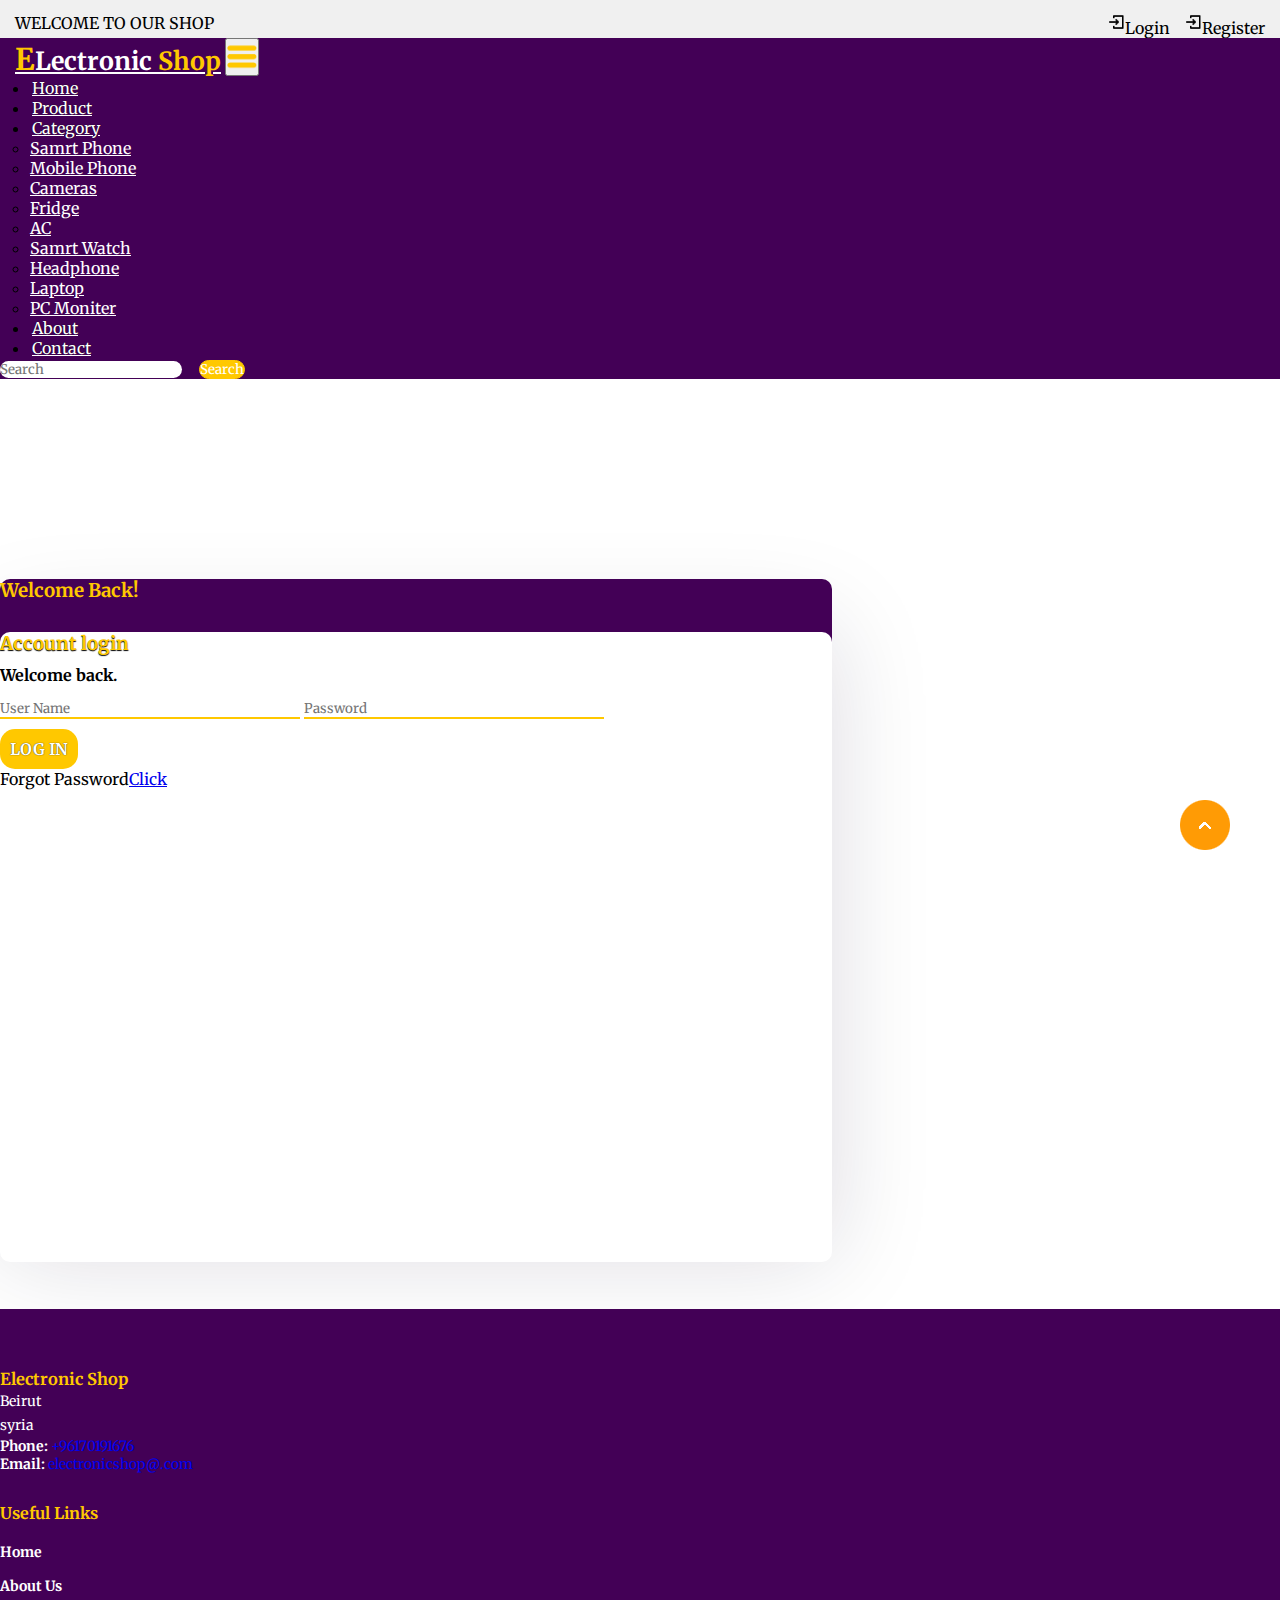
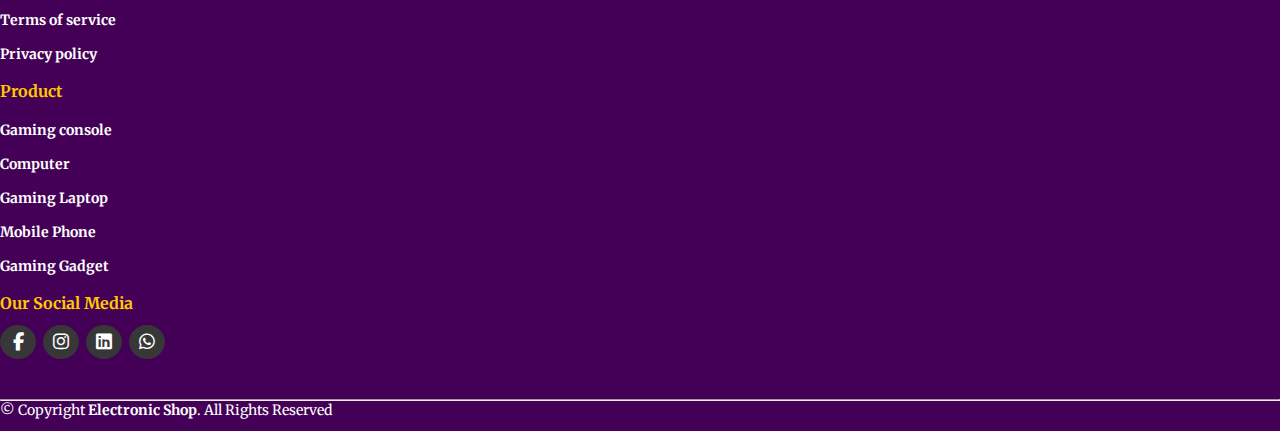
<file: Electronics Website/login.html>
<!DOCTYPE html>
<html lang="en">

<head>
  <meta charset="UTF-8">
  <meta http-equiv="X-UA-Compatible" content="IE=edge">
  <meta name="viewport" content="width=device-width, initial-scale=1.0">
  <title>Electronic Shop</title>
  <link rel="stylesheet" href="style.css">
  <link rel="stylesheet" href="https://cdnjs.cloudflare.com/ajax/libs/font-awesome/6.2.0/css/all.min.css">
  <!-- bootstrap links -->
  <link href="https://cdn.jsdelivr.net/npm/bootstrap@5.0.2/dist/css/bootstrap.min.css" rel="stylesheet"
    integrity="sha384-EVSTQN3/azprG1Anm3QDgpJLIm9Nao0Yz1ztcQTwFspd3yD65VohhpuuCOmLASjC" crossorigin="anonymous">
  <!-- bootstrap links -->
  <!-- fonts links -->
  <link rel="preconnect" href="https://fonts.googleapis.com">
  <link rel="preconnect" href="https://fonts.gstatic.com" crossorigin>
  <link href="https://fonts.googleapis.com/css2?family=Merriweather&display=swap" rel="stylesheet">
  <!-- fonts links -->
</head>

<body>

  <!-- top navbar -->
  <div class="top-navbar">
    <p>WELCOME TO OUR SHOP</p>
    <div class="icons">
      <a href="login.html"><img src="./images/register.png" alt="" width="18px">Login</a>
      <a href="register.html"><img src="./images/register.png" alt="" width="18px">Register</a>
    </div>
  </div>
  <!-- top navbar -->

  <!-- navbar -->
  <div class="total-nav">
    <nav class="navbar navbar-expand-lg" id="navbar">
      <div class="container-fluid">
        <a class="navbar-brand" href="index.html" id="logo"><span id="span1">E</span>Lectronic <span>Shop</span></a>
        <button class="navbar-toggler" type="button" data-bs-toggle="collapse" data-bs-target="#navbarSupportedContent"
          aria-controls="navbarSupportedContent" aria-expanded="false" aria-label="Toggle navigation">
          <span><img src="./images/menu.png" alt="" width="30px"></span>
        </button>
        <div class="collapse navbar-collapse" id="navbarSupportedContent">
          <ul class="navbar-nav me-auto mb-2 mb-lg-0">
            <li class="nav-item">
              <a class="nav-link active" aria-current="page" href="index.html">Home</a>
            </li>
            <li class="nav-item">
              <a class="nav-link active" aria-current="page" href="product.html">Product</a>
            </li>
            <li class="nav-item dropdown">
              <a class="nav-link dropdown-toggle" href="#" id="navbarDropdown" role="button" data-bs-toggle="dropdown"
                aria-expanded="false">
                Category
              </a>
              <ul class="dropdown-menu" aria-labelledby="navbarDropdown" style="background-color: rgb(67 0 86);">
                <li><a class="dropdown-item" href="product.html">Samrt Phone</a></li>
                <li><a class="dropdown-item" href="product.html">Mobile Phone</a></li>
                <li><a class="dropdown-item" href="product.html">Cameras</a></li>
                <li><a class="dropdown-item" href="product.html">Fridge</a></li>
                <li><a class="dropdown-item" href="product.html">AC</a></li>
                <li><a class="dropdown-item" href="product.html">Samrt Watch</a></li>
                <li><a class="dropdown-item" href="product.html">Headphone</a></li>
                <li><a class="dropdown-item" href="product.html">Laptop</a></li>
                <li><a class="dropdown-item" href="product.html">PC Moniter</a></li>
              </ul>
            </li>
            <li class="nav-item">
              <a class="nav-link" href="about.html">About</a>
            </li>
            <li class="nav-item">
              <a class="nav-link" href="contact.html">Contact</a>
            </li>
          </ul>
          <form class="d-flex" id="search">
            <input class="form-control me-2" type="search" placeholder="Search" aria-label="Search">
            <button class="btn btn-outline-success" type="submit">Search</button>
          </form>
        </div>
      </div>
    </nav>
  </div>
  <!-- navbar -->








  <div class="container" id="login">
    <div class="row">
      <div class="col-md-5 py-3 py-md-0" id="side1">
        <h3 class="text-center">Welcome Back!</h3>
      </div>
      <div class="col-md-7 py-3 py-md-0" id="side2">
        <h3 class="text-center">Account login</h3>
        <p class="text-center"><strong>Welcome back.</strong> </p>
        <div class="input2 text-center">
          <input type="name" placeholder="User Name">
          <input type="password" placeholder="Password">
        </div>
        <p class="text-center" id="btnlogin"><a href="#">LOG IN</a></p>
        <p class="text-center">Forgot Password<a href="#">Click</a></p>
      </div>

    </div>
  </div>




  <!-- footer -->
  <footer id="footer">
    <div class="footer-top">
      <div class="container">
        <div class="row">

          <div class="col-lg-3 col-md-6 footer-contact">
            <h3>Electronic Shop</h3>
            <p>
              Beirut <br>
              syria <br>
            </p>
            <strong>Phone:</strong><a id="tel-nb" href="tel:+96170191676"> +96170191676 </a><br>
            <strong>Email:</strong> <a id="email" href="mailto:arwaid022@gamil.com">electronicshop@.com</a><br>
          </div>

          <div class="col-lg-3 col-md-6 footer-links">
            <h4>Useful Links</h4>
            <ul>
              <li><a href="index.html">Home</a></li>
              <li><a href="about.html">About Us</a></li>
              <li><a href="#">Terms of service</a></li>
              <li><a href="#">Privacy policy</a></li>
            </ul>
          </div>





          <div class="col-lg-3 col-md-6 footer-links">
            <h4>Product</h4>

            <ul>
              <li><a href="product.html">Gaming console</a></li>
              <li><a href="product.html">Computer</a></li>
              <li><a href="product.html">Gaming Laptop</a></li>
              <li><a href="product.html">Mobile Phone</a></li>
              <li><a href="product.html">Gaming Gadget</a></li>
            </ul>
          </div>

          <div class="col-lg-3 col-md-6 footer-links">
            <h4>Our Social Media</h4>

            <div class="socail-links mt-3">
              <a href="#"><i class="fa-brands fa-facebook-f"></i></a>
              <a href="#"><i class="fa-brands fa-instagram"></i></a>
              <a href="#"><i class="fa-brands fa-linkedin"></i></a>
              <a href="tel:+96170191676"><i class="fa-brands fa-whatsapp"></i></a>
            </div>

          </div>

        </div>
      </div>
    </div>
    <hr>
    <div class="container py-4">
      <div class="copyright">
        &copy; Copyright <strong><span>Electronic Shop</span></strong>. All Rights Reserved
      </div>

    </div>
  </footer>
  <!-- footer -->







  <a href="#" class="arrow"><i><img src="./images/arrow.png" alt=""></i></a>













  <script src="https://cdn.jsdelivr.net/npm/bootstrap@5.0.2/dist/js/bootstrap.bundle.min.js"
    integrity="sha384-MrcW6ZMFYlzcLA8Nl+NtUVF0sA7MsXsP1UyJoMp4YLEuNSfAP+JcXn/tWtIaxVXM"
    crossorigin="anonymous"></script>

</body>

</html>
</file>
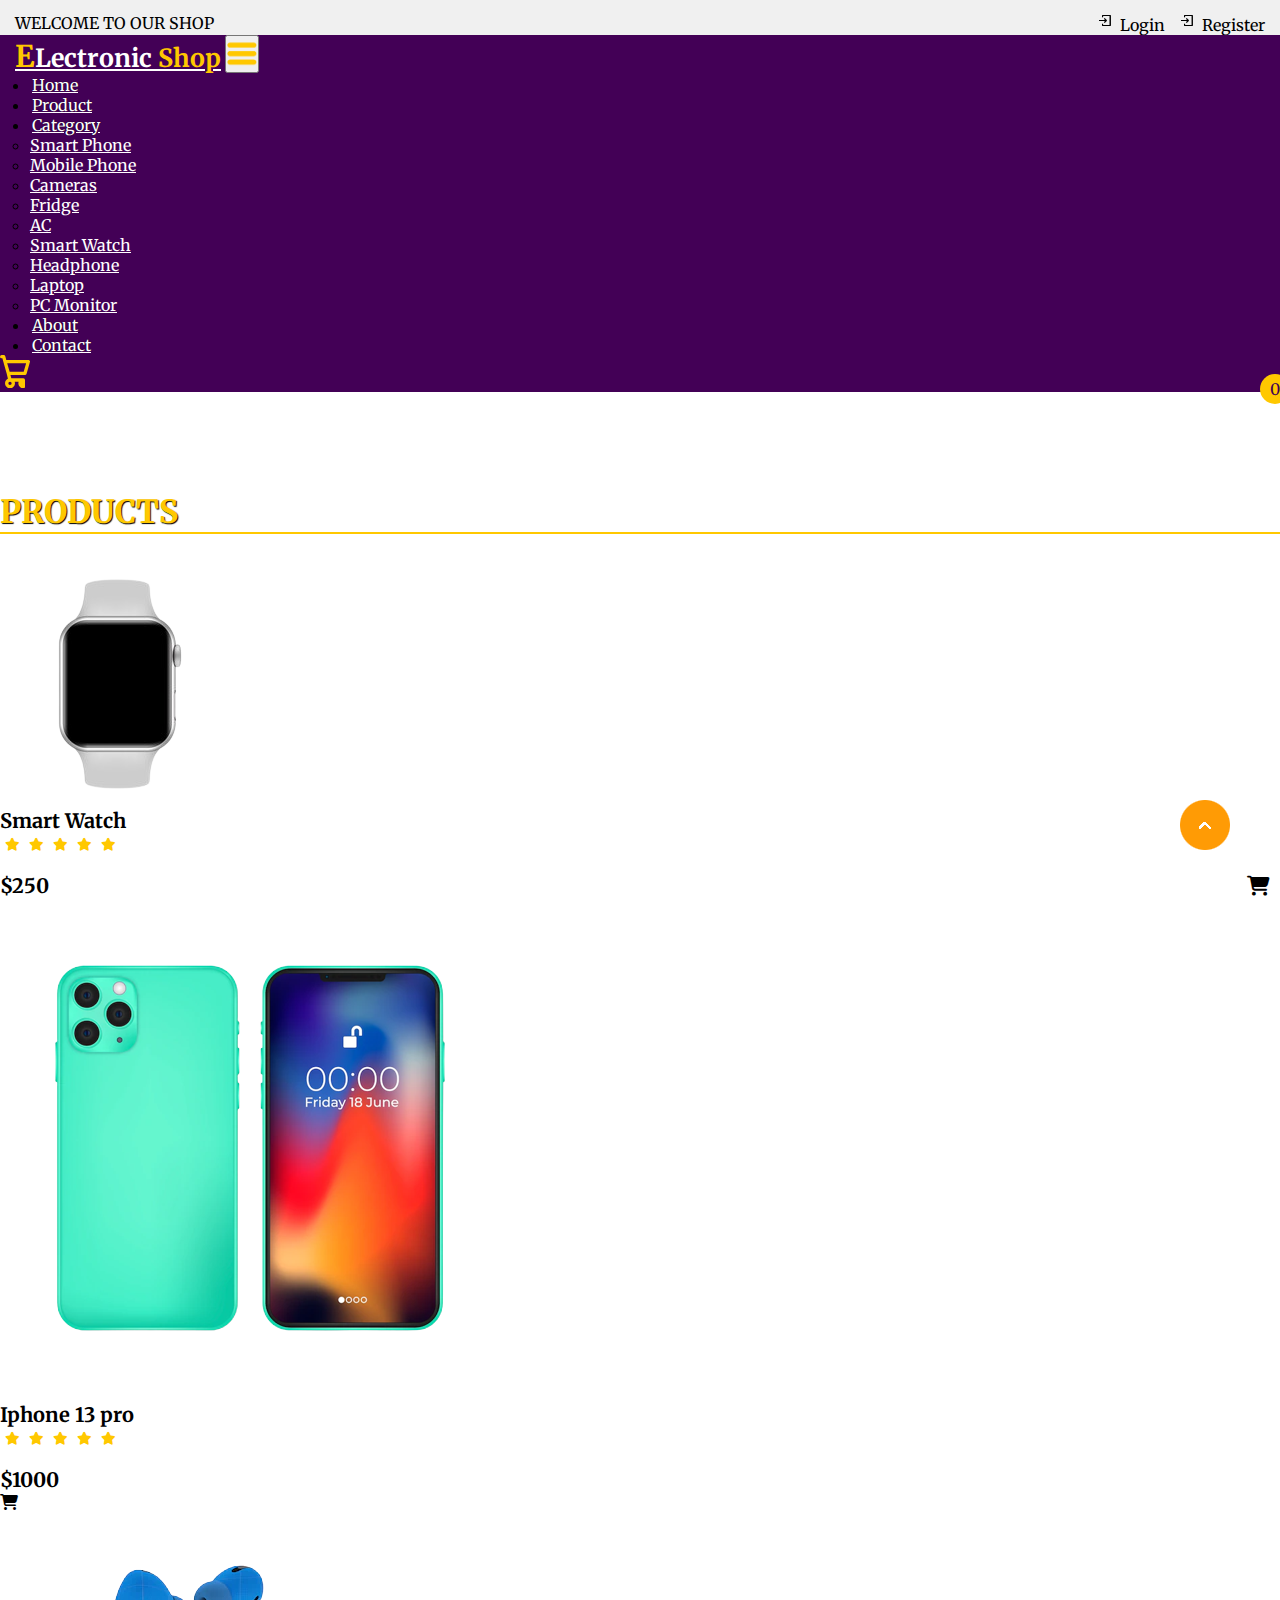
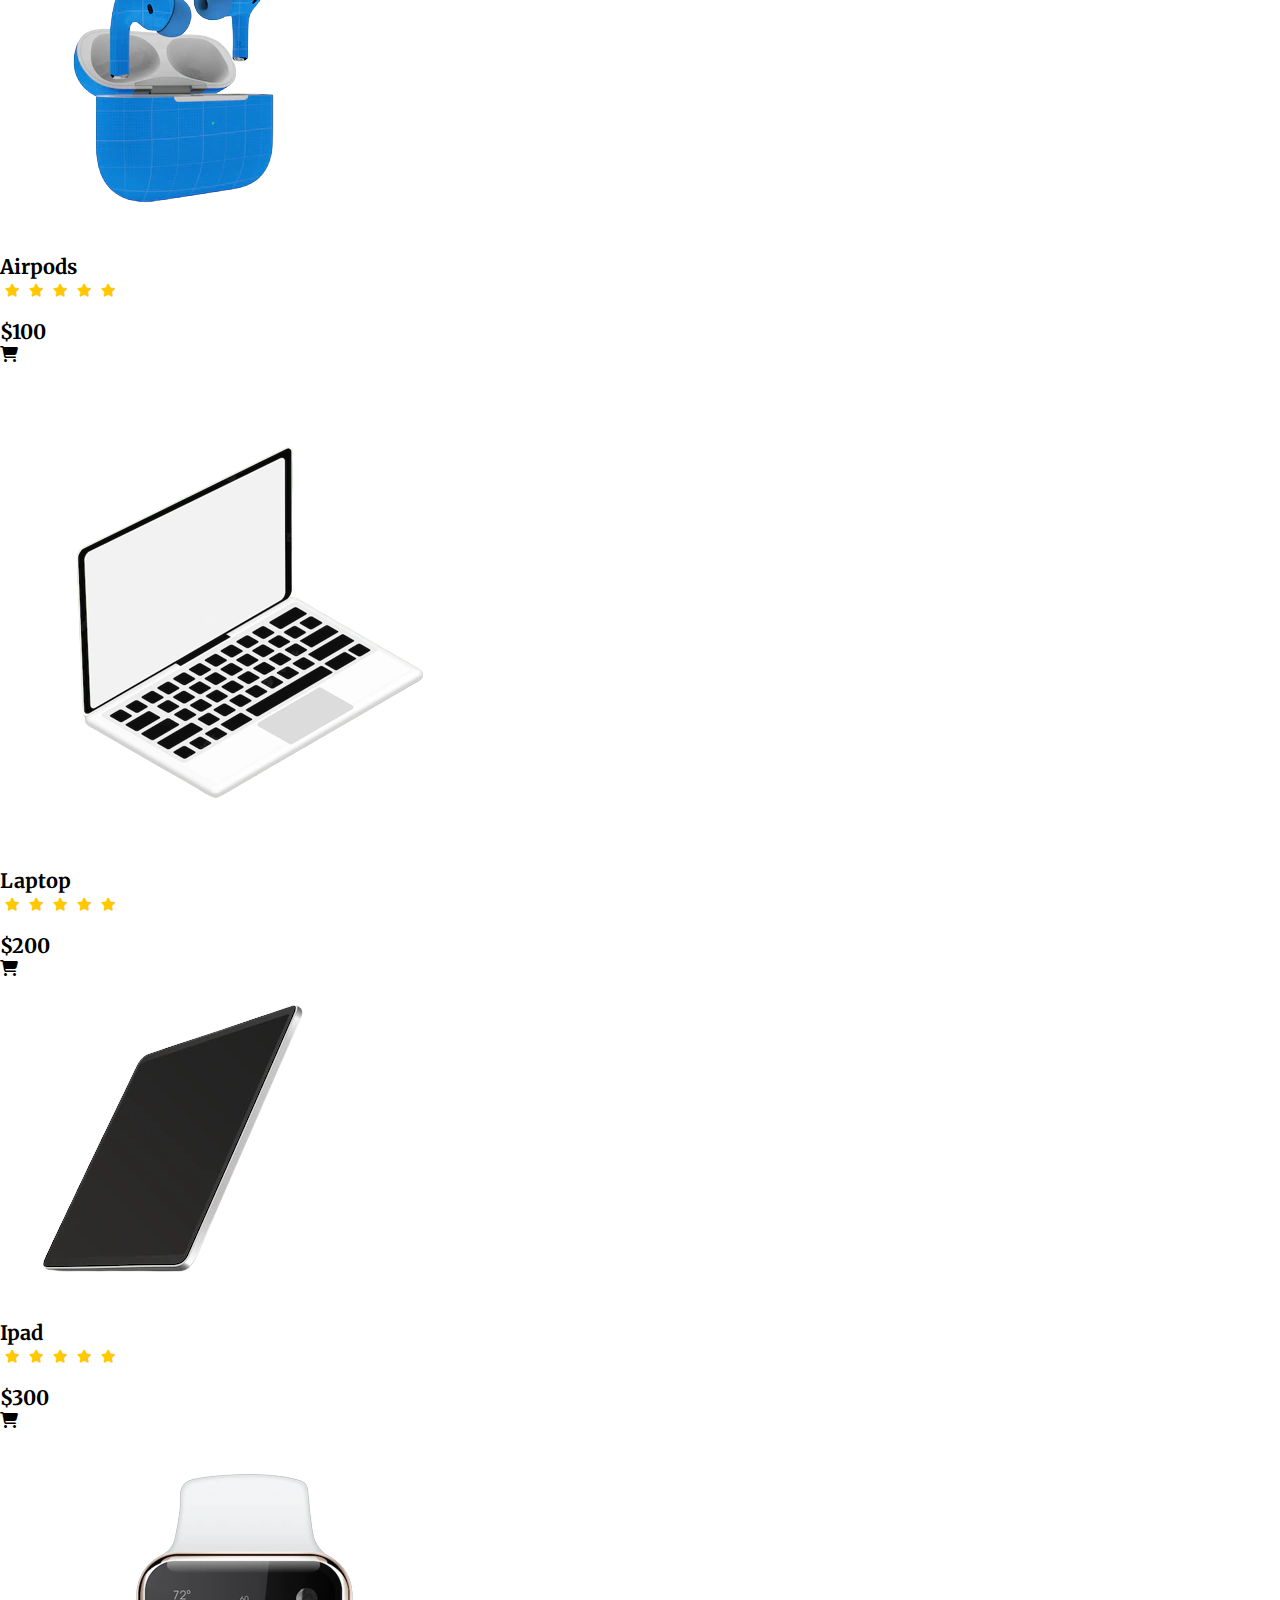
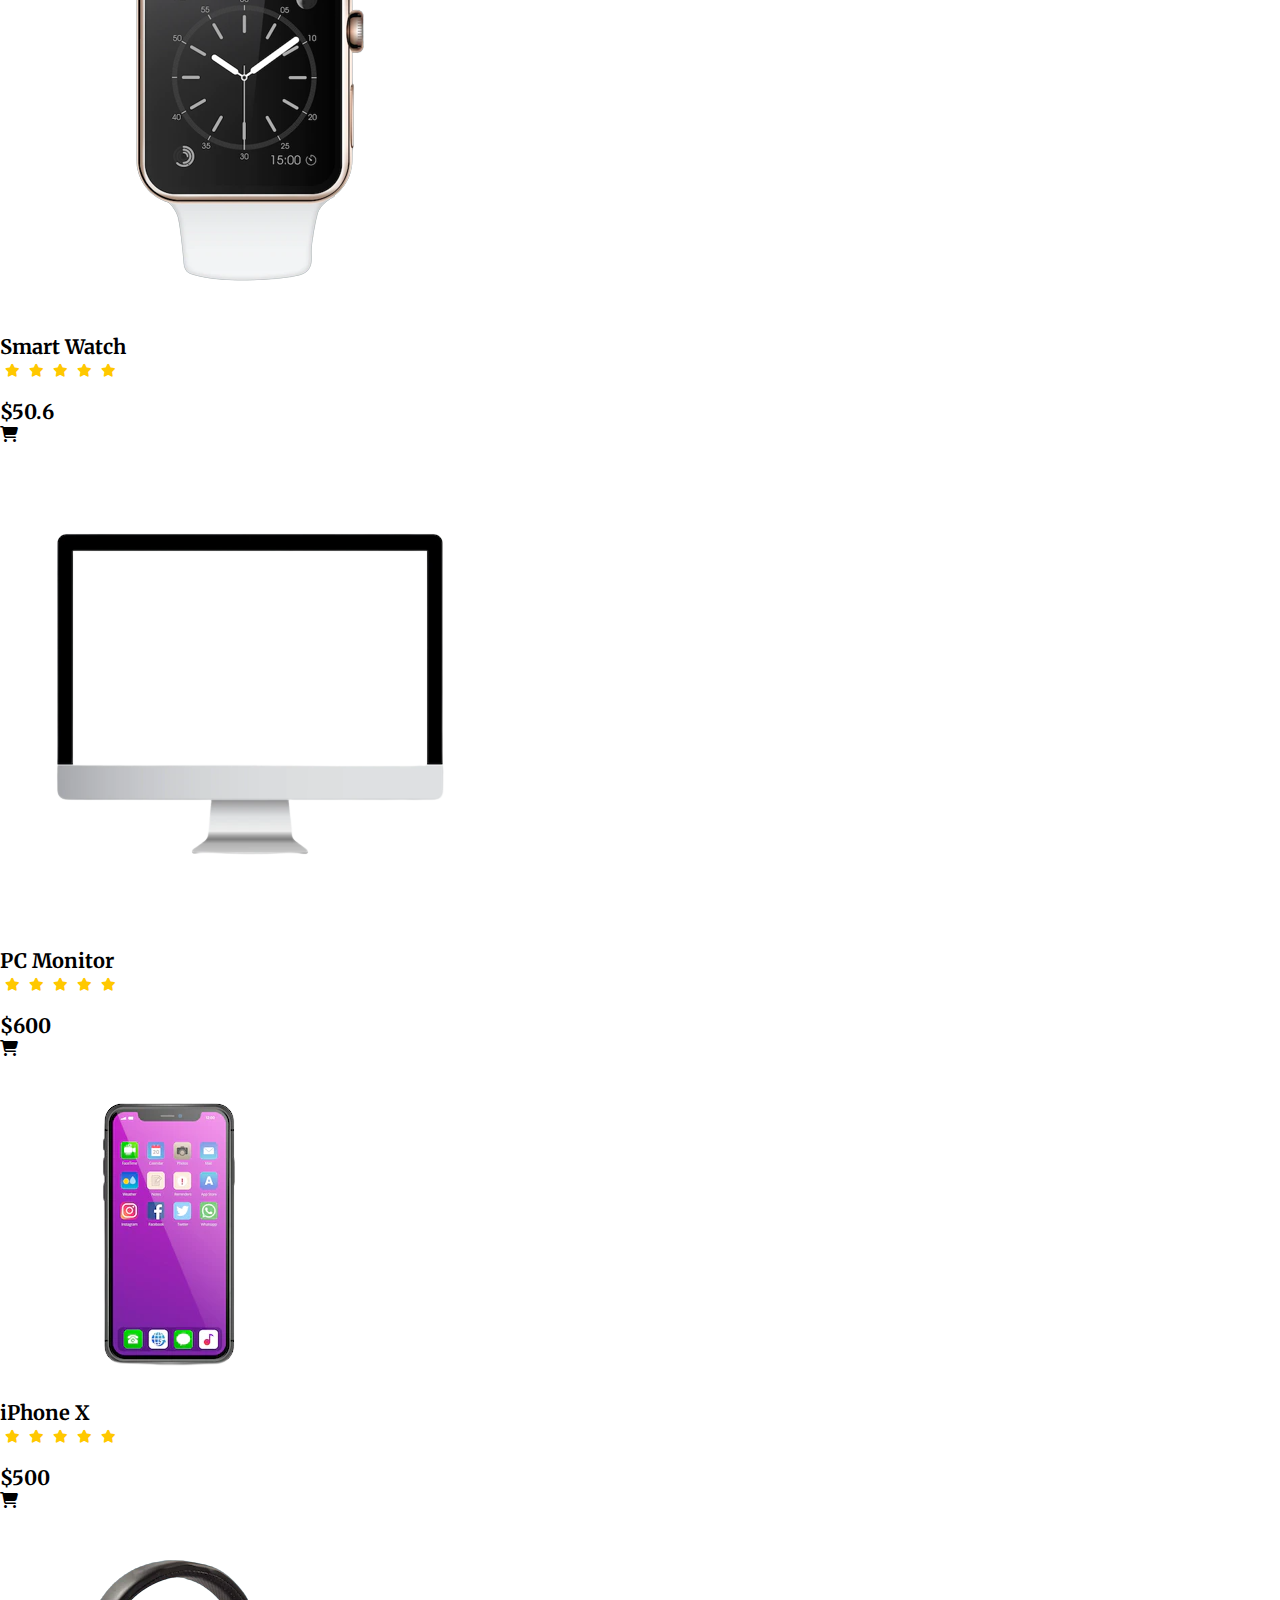
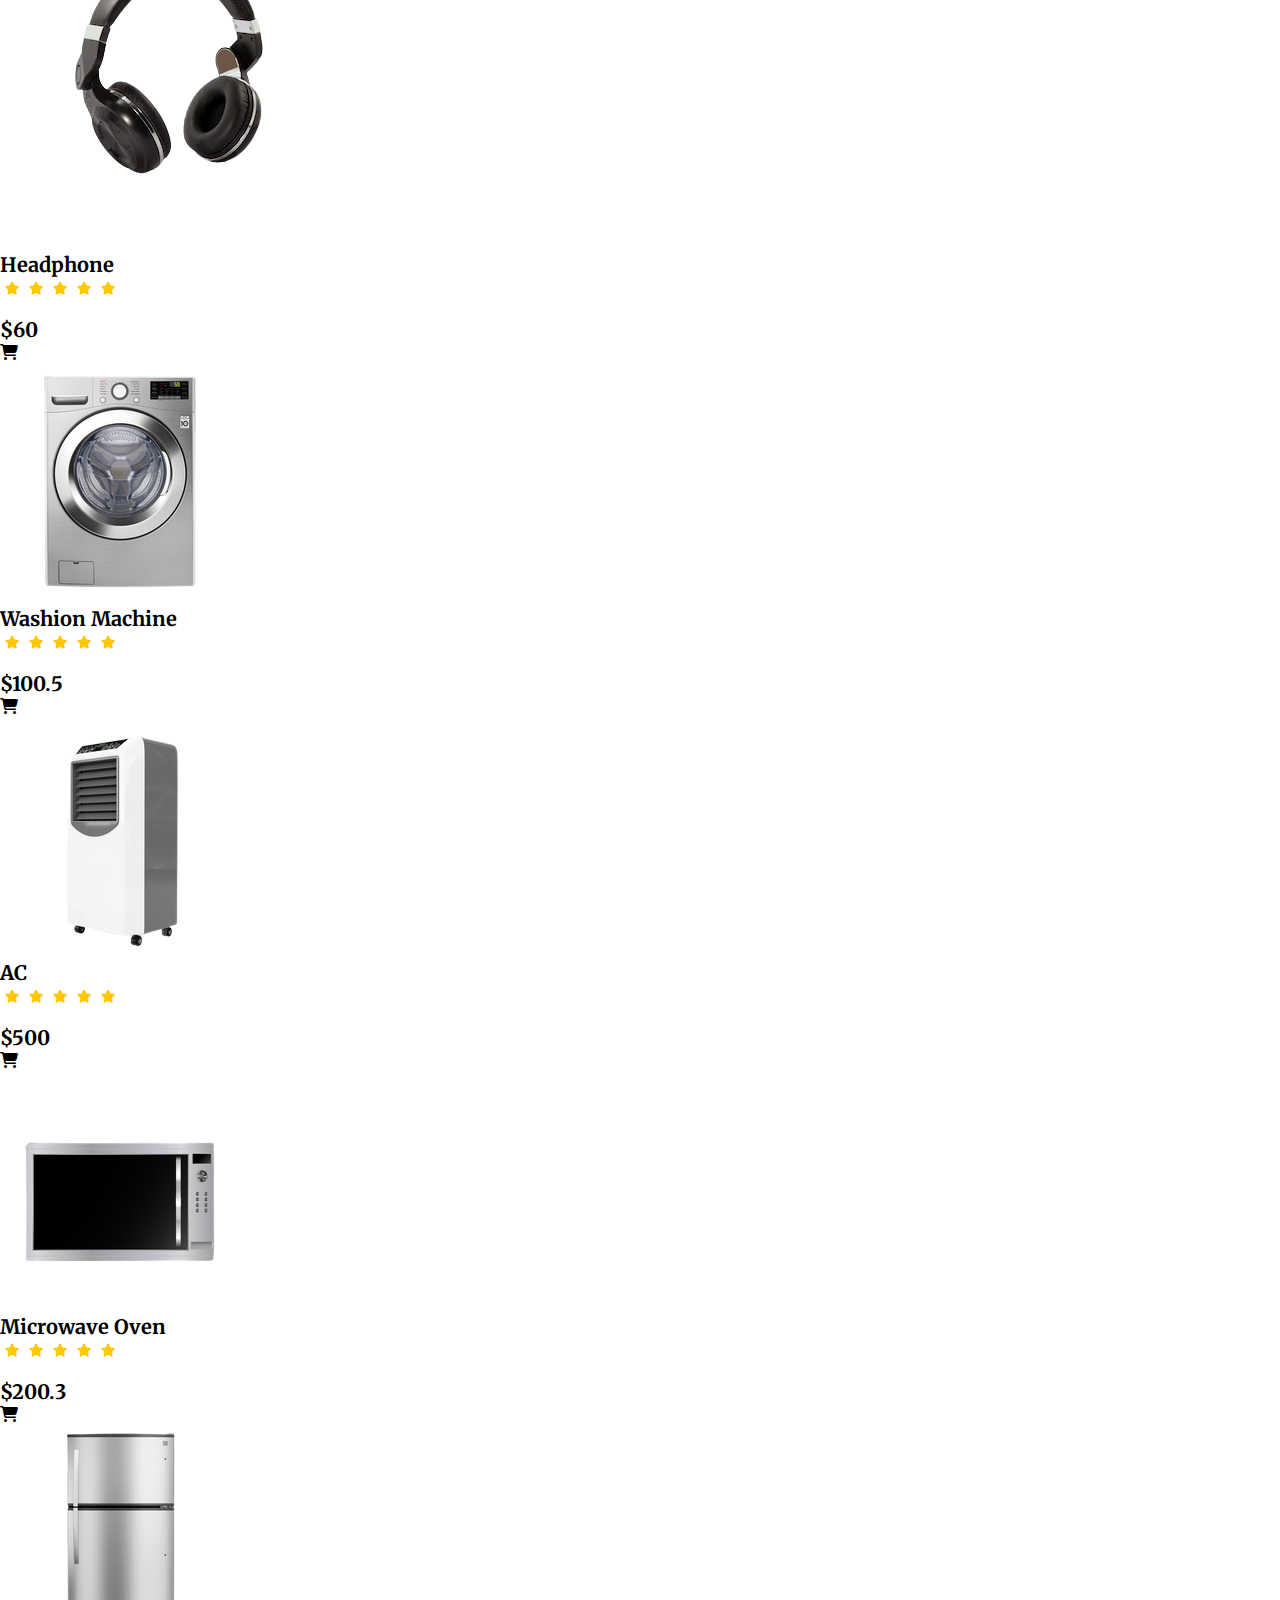
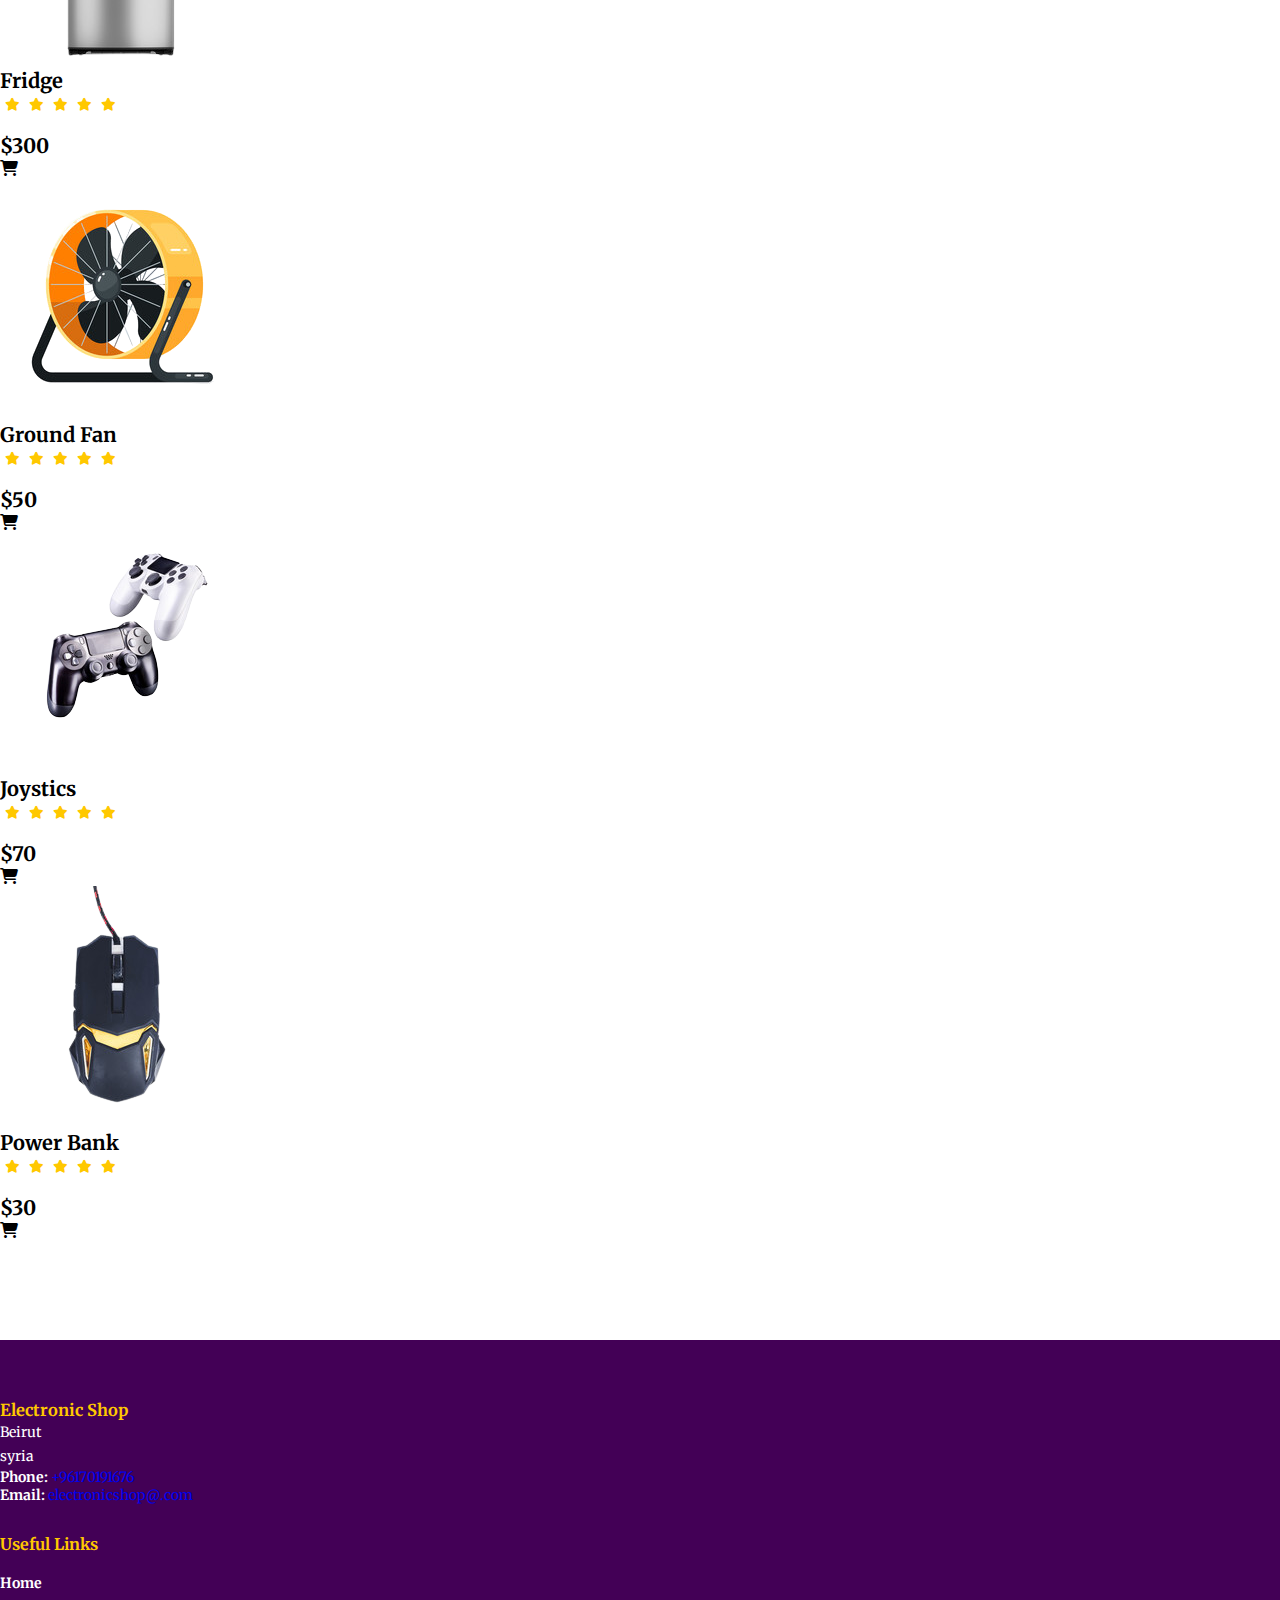
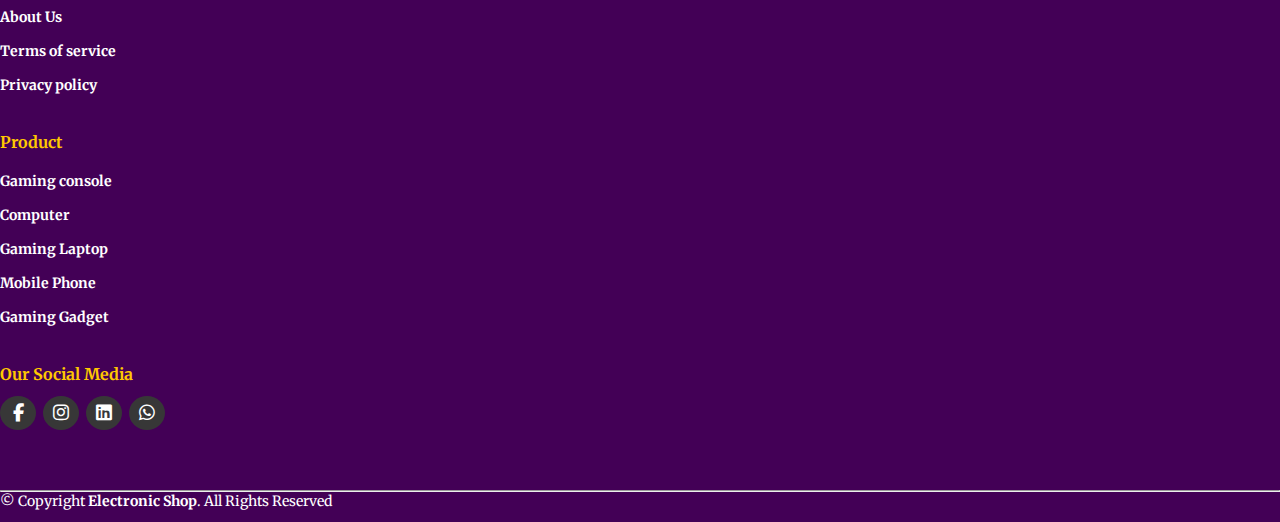
<file: Electronics Website/product.html>
<!DOCTYPE html>
<html lang="en">

<head>
    <meta charset="UTF-8">
    <meta name="viewport" content="width=device-width, initial-scale=1.0">
    <title>Product Page - Electronic Shop</title>
    <link rel="stylesheet" href="product.css">
    <link rel="stylesheet" href="https://cdnjs.cloudflare.com/ajax/libs/font-awesome/6.2.0/css/all.min.css">
    <!-- bootstrap links -->
    <link href="https://cdn.jsdelivr.net/npm/bootstrap@5.0.2/dist/css/bootstrap.min.css" rel="stylesheet"
        integrity="sha384-EVSTQN3/azprG1Anm3QDgpJLIm9Nao0Yz1ztcQTwFspd3yD65VohhpuuCOmLASjC" crossorigin="anonymous">
    <!-- bootstrap links -->
    <!-- fonts links -->
    <link rel="preconnect" href="https://fonts.googleapis.com">
    <link rel="preconnect" href="https://fonts.gstatic.com" crossorigin>
    <link href="https://fonts.googleapis.com/css2?family=Merriweather&display=swap" rel="stylesheet">
    <!-- fonts links -->
    <script src="https://code.jquery.com/jquery-3.6.0.min.js"></script>
</head>

<body class="showcart">



    <!-- top navbar -->
    <div class="top-navbar">
        <p>WELCOME TO OUR SHOP</p>
        <div class="icons">
            <a href="login.html"><img src="./images/register.png" alt="" width="15px">&nbsp; Login</a>
            <a href="register.html"><img src="./images/register.png" alt="" width="15px">&nbsp; Register</a>
        </div>
    </div>
    <!-- top navbar -->

    <!-- navbar -->
    <div class="total-nav">
        <nav class="navbar navbar-expand-lg" id="navbar">
            <div class="container-fluid">
                <a class="navbar-brand" href="index.html" id="logo"><span id="span1">E</span>Lectronic
                    <span>Shop</span></a>
                <button class="navbar-toggler" type="button" data-bs-toggle="collapse"
                    data-bs-target="#navbarSupportedContent" aria-controls="navbarSupportedContent"
                    aria-expanded="false" aria-label="Toggle navigation">
                    <span><img src="./images/menu.png" alt="" width="30px"></span>
                </button>
                <div class="collapse navbar-collapse" id="navbarSupportedContent">
                    <ul class="navbar-nav me-auto mb-2 mb-lg-0">
                        <li class="nav-item">
                            <a class="nav-link" href="index.html">Home</a>
                        </li>
                        <li class="nav-item">
                            <a class="nav-link active" aria-current="page" href="product.html">Product</a>
                        </li>
                        <li class="nav-item dropdown">
                            <a class="nav-link dropdown-toggle" href="#" id="navbarDropdown" role="button"
                                data-bs-toggle="dropdown" aria-expanded="false">
                                Category
                            </a>
                            <ul class="dropdown-menu" aria-labelledby="navbarDropdown"
                                style="background-color: rgb(67 0 86);">
                                <li><a class="dropdown-item" href="#">Smart Phone</a></li>
                                <li><a class="dropdown-item" href="#">Mobile Phone</a></li>
                                <li><a class="dropdown-item" href="#">Cameras</a></li>
                                <li><a class="dropdown-item" href="#">Fridge</a></li>
                                <li><a class="dropdown-item" href="#">AC</a></li>
                                <li><a class="dropdown-item" href="#">Smart Watch</a></li>
                                <li><a class="dropdown-item" href="#">Headphone</a></li>
                                <li><a class="dropdown-item" href="#">Laptop</a></li>
                                <li><a class="dropdown-item" href="#">PC Monitor</a></li>
                            </ul>
                        </li>
                        <li class="nav-item">
                            <a class="nav-link" href="about.html">About</a>
                        </li>
                        <li class="nav-item">
                            <a class="nav-link" href="contact.html">Contact</a>
                        </li>

                    </ul>
                    <div class="icon-cart">
                        <svg aria-hidden="true" xmlns="http://www.w3.org/2000/svg" fill="none" viewBox="0 0 18 20"
                            aria-label="Shopping Cart">
                            <path stroke="currentColor" stroke-linecap="round" stroke-linejoin="round" stroke-width="2"
                                d="M6 15a2 2 0 1 0 0 4 2 2 0 0 0 0-4Zm0 0h8m-8 0-1-4m9 4a2 2 0 1 0 0 4Zm-9-4h10l2-7H3m2 7L3 4m0 0-.792-3H1" />
                        </svg>
                        <span>0</span>
                    </div>
                </div>
            </div>
        </nav>
    </div>

    <div class="carTab">
        <h1>Shopping Cart</h1>
        <div class="listCart">
            <div class="item">
                <div class="itemimg">
                    <img src="images/p6.png" alt="">
                </div>
                <div class="name">
                    NAME
                </div>
                <div class="totalPrice">
                    $200
                </div>
                <div class="quantity">
                    <span class="minus"></span>
                    <span>1</span>
                    <span class="plus"></span>
                </div>
            </div>

        </div>
        <div class="total-price">
            <h3>Total Price: $<span id="total-price">0</span></h3>
        </div>
        <div class="tabbtn">
            <button class="close">CLOSE</button>
            <button class="checkOut">CHECK Out</button>
        </div>
    </div>
    <!-- navbar -->
    <!-- product ```html
    <-- product cards -->
    <div class="container" id="product-cards">
        <h1 class="text-center">PRODUCTS</h1>
        <div class="row" style="margin-top: 30px;">
            <div class="col-md-3 py-3 py-md-0">
                <div class="card">
                    <img src="./images/pr9.png" alt="">
                    <div class="card-body">
                        <h3 class="text-center">Smart Watch</h3>
                        <div class="star text-center">
                            <i class="fa-solid fa-star checked"></i>
                            <i class="fa-solid fa-star checked"></i>
                            <i class="fa-solid fa-star checked"></i>
                            <i class="fa-solid fa-star checked"></i>
                            <i class="fa-solid fa-star checked"></i>
                        </div>
                        <h2>$250 <span>
                                <div class="icon-cart">
                                    <i class="fa-solid fa-cart-shopping"></i>
                                </div>
                            </span></h2>
                    </div>
                </div>
            </div>

        </div>
    </div>
    <!-- product cards -->

    <!-- footer -->
    <footer id="footer">
        <div class="footer-top">
            <div class="container">
                <div class="row">

                    <div class="col-lg-3 col-md-6 footer-contact">
                        <h3>Electronic Shop</h3>
                        <p>
                            Beirut <br>
                            syria <br>
                        </p>
                        <strong>Phone:</strong><a id="tel-nb" href="tel:+96170191676"> +96170191676 </a><br>
                        <strong>Email:</strong> <a id="email"
                            href="mailto:arwaid022@gamil.com">electronicshop@.com</a><br>
                    </div>

                    <div class="col-lg-3 col-md-6 footer-links">
                        <h4>Useful Links</h4>
                        <ul>
                            <li><a href="index.html">Home</a></li>
                            <li><a href="about.html">About Us</a></li>
                            <li><a href="#">Terms of service</a></li>
                            <li><a href="#">Privacy policy</a></li>
                        </ul>
                    </div>





                    <div class="col-lg-3 col-md-6 footer-links">
                        <h4>Product</h4>

                        <ul>
                            <li><a href="#">Gaming console</a></li>
                            <li><a href="#">Computer</a></li>
                            <li><a href="#">Gaming Laptop</a></li>
                            <li><a href="#">Mobile Phone</a></li>
                            <li><a href="#">Gaming Gadget</a></li>
                        </ul>
                    </div>

                    <div class="col-lg-3 col-md-6 footer-links">
                        <h4>Our Social Media</h4>

                        <div class="socail-links mt-3">
                            <a href="#"><i class="fa-brands fa-facebook-f"></i></a>
                            <a href="#"><i class="fa-brands fa-instagram"></i></a>
                            <a href="#"><i class="fa-brands fa-linkedin"></i></a>
                            <a href="tel:+96170191676"><i class="fa-brands fa-whatsapp"></i></a>
                        </div>

                    </div>

                </div>
            </div>
        </div>
        <hr>
        <div class="container py-4">
            <div class="copyright">
                &copy; Copyright <strong><span>Electronic Shop</span></strong>. All Rights Reserved
            </div>

        </div>
    </footer>
    <!-- footer -->

    <a href="#" class="arrow"><i><img src="./images/arrow.png" alt=""></i></a>

    <script src="https://cdn.jsdelivr.net/npm/bootstrap@5.0.2/dist/js/bootstrap.bundle.min.js"
        integrity="sha384-MrcW6ZMFYlzcLA8Nl+NtUVF0sA7MsXsP1UyJoMp4YLEuNSfAP+JcXn/tWtIaxVXM" crossorigin="anonymous">
        </script>

    <script>
        document.addEventListener('DOMContentLoaded', () => {
            let listProductHTML = document.querySelector('.card');
            let listCartHTML = document.querySelector('.listCart');
            let iconCart = document.querySelector('.icon-cart');
            let iconCartSpan = document.querySelector('.icon-cart span');
            let body = document.querySelector('body');
            let closeCart = document.querySelector('.close');
            let products = [];
            let cart = [];


            iconCart.addEventListener('click', () => {
                body.classList.toggle('showCart');
            })
            closeCart.addEventListener('click', () => {
                body.classList.toggle('showCart');
            })

            const addDataToHTML = () => {
                // Make sure the products array is not empty
                if (products.length > 0) {
                    // Get the container where the products should be appended
                    let productContainer = document.querySelector('#product-cards .row');

                    // Loop through each product and create the card HTML
                    products.forEach(product => {
                        // Create a new div for each product card
                        let newProduct = document.createElement('div');
                        newProduct.classList.add('col-md-3', 'py-3', 'py-md-0'); // Add Bootstrap classes for layout

                        // Add HTML for the new product
                        newProduct.innerHTML = `
                <div class="card">
                    <img src="${product.image}" alt="${product.name}">
                    <div class="card-body">
                        <h3 class="text-center">${product.name}</h3>
                        <div class="star text-center">
                            <i class="fa-solid fa-star checked"></i>
                            <i class="fa-solid fa-star checked"></i>
                            <i class="fa-solid fa-star checked"></i>
                            <i class="fa-solid fa-star checked"></i>
                            <i class="fa-solid fa-star checked"></i>
                        </div>
                        <h2>$${product.price}</h2>
                        <div class="icon-cart">
                            <i class="fa-solid fa-cart-shopping"></i>
                        </div>
                    </div>
                </div>
            `;

                        // Append the new product card to the container
                        productContainer.appendChild(newProduct);

                        // Add an event listener to the cart icon
                        newProduct.querySelector('.icon-cart i').addEventListener('click', () => {
                            addToCart(product.id); // Trigger addToCart with the current product's id
                        });
                    });
                }
            }


            listProductHTML.addEventListener('click', (event) => {
                let positionClick = event.target;
                if (positionClick.classList.contains('addCart')) {
                    let id_product = positionClick.parentElement.dataset.id;
                    addToCart(id_product);
                }
            })
            const addToCart = (product_id) => {
                let positionThisProductInCart = cart.findIndex((value) => value.product_id == product_id);
                if (cart.length <= 0) {
                    cart = [{
                        product_id: product_id,
                        quantity: 1
                    }];
                } else if (positionThisProductInCart < 0) {
                    cart.push({
                        product_id: product_id,
                        quantity: 1
                    });
                } else {
                    cart[positionThisProductInCart].quantity = cart[positionThisProductInCart].quantity + 1;
                }
                addCartToHTML();
                addCartToMemory();
            }
            const addCartToMemory = () => {
                // Ensure this is the correct key used to store cart data
                localStorage.setItem('cart', JSON.stringify(cart));
                localStorage.removeItem('cart');
            };

            const addCartToHTML = () => {
                listCartHTML.innerHTML = '';
                let totalQuantity = 0;
                let totalPrice = 0; // Initialize total price

                if (cart.length > 0) {
                    cart.forEach(item => {
                        totalQuantity = totalQuantity + item.quantity;

                        let newItem = document.createElement('div');
                        newItem.classList.add('item');
                        newItem.dataset.id = item.product_id;

                        let positionProduct = products.findIndex((value) => value.id == item.product_id);
                        let info = products[positionProduct];
                        listCartHTML.appendChild(newItem);

                        // Calculate the total price for each item
                        let itemTotalPrice = info.price * item.quantity;
                        totalPrice += itemTotalPrice; // Add to the overall total price

                        newItem.innerHTML = `
                <div class="image">
                    <img src="${info.image}">
                </div>
                <div class="name">
                    ${info.name}
                </div>
                <div class="totalPrice">$${itemTotalPrice}</div>
                <div class="quantity">
                    <span class="minus"><</span>
                    <span>${item.quantity}</span>
                    <span class="plus">></span>
                </div>
            `;
                    });
                }

                // Update the total quantity and total price in the cart
                iconCartSpan.innerText = totalQuantity;
                document.getElementById('total-price').innerText = totalPrice.toFixed(2); // Set total price in HTML
            }


            listCartHTML.addEventListener('click', (event) => {
                let positionClick = event.target;
                if (positionClick.classList.contains('minus') || positionClick.classList.contains('plus')) {
                    let product_id = positionClick.parentElement.parentElement.dataset.id;
                    let type = 'minus';
                    if (positionClick.classList.contains('plus')) {
                        type = 'plus';
                    }
                    changeQuantityCart(product_id, type);
                }
            })
            const changeQuantityCart = (product_id, type) => {
                let positionItemInCart = cart.findIndex((value) => value.product_id == product_id);
                if (positionItemInCart >= 0) {
                    let info = cart[positionItemInCart];
                    switch (type) {
                        case 'plus':
                            cart[positionItemInCart].quantity = cart[positionItemInCart].quantity + 1;
                            break;

                        default:
                            let changeQuantity = cart[positionItemInCart].quantity - 1;
                            if (changeQuantity > 0) {
                                cart[positionItemInCart].quantity = changeQuantity;
                            } else {
                                cart.splice(positionItemInCart, 1);
                            }
                            break;
                    }
                }
                addCartToHTML();
                addCartToMemory();
            }

            const initApp = () => {
                // Initialize cart as empty if no data exists in localStorage
                if (localStorage.getItem('cart')) {
                    cart = JSON.parse(localStorage.getItem('cart'));
                } else {
                    cart = []; // If no cart in localStorage, start with an empty cart
                }

                // Fetch the product data and add it to HTML
                fetch('products.json')
                    .then(response => response.json())
                    .then(data => {
                        products = data;
                        addDataToHTML();

                        // Update the cart UI
                        addCartToHTML();
                    });
            };
            initApp();
        });

    </script>





</body>

</html>
</file>
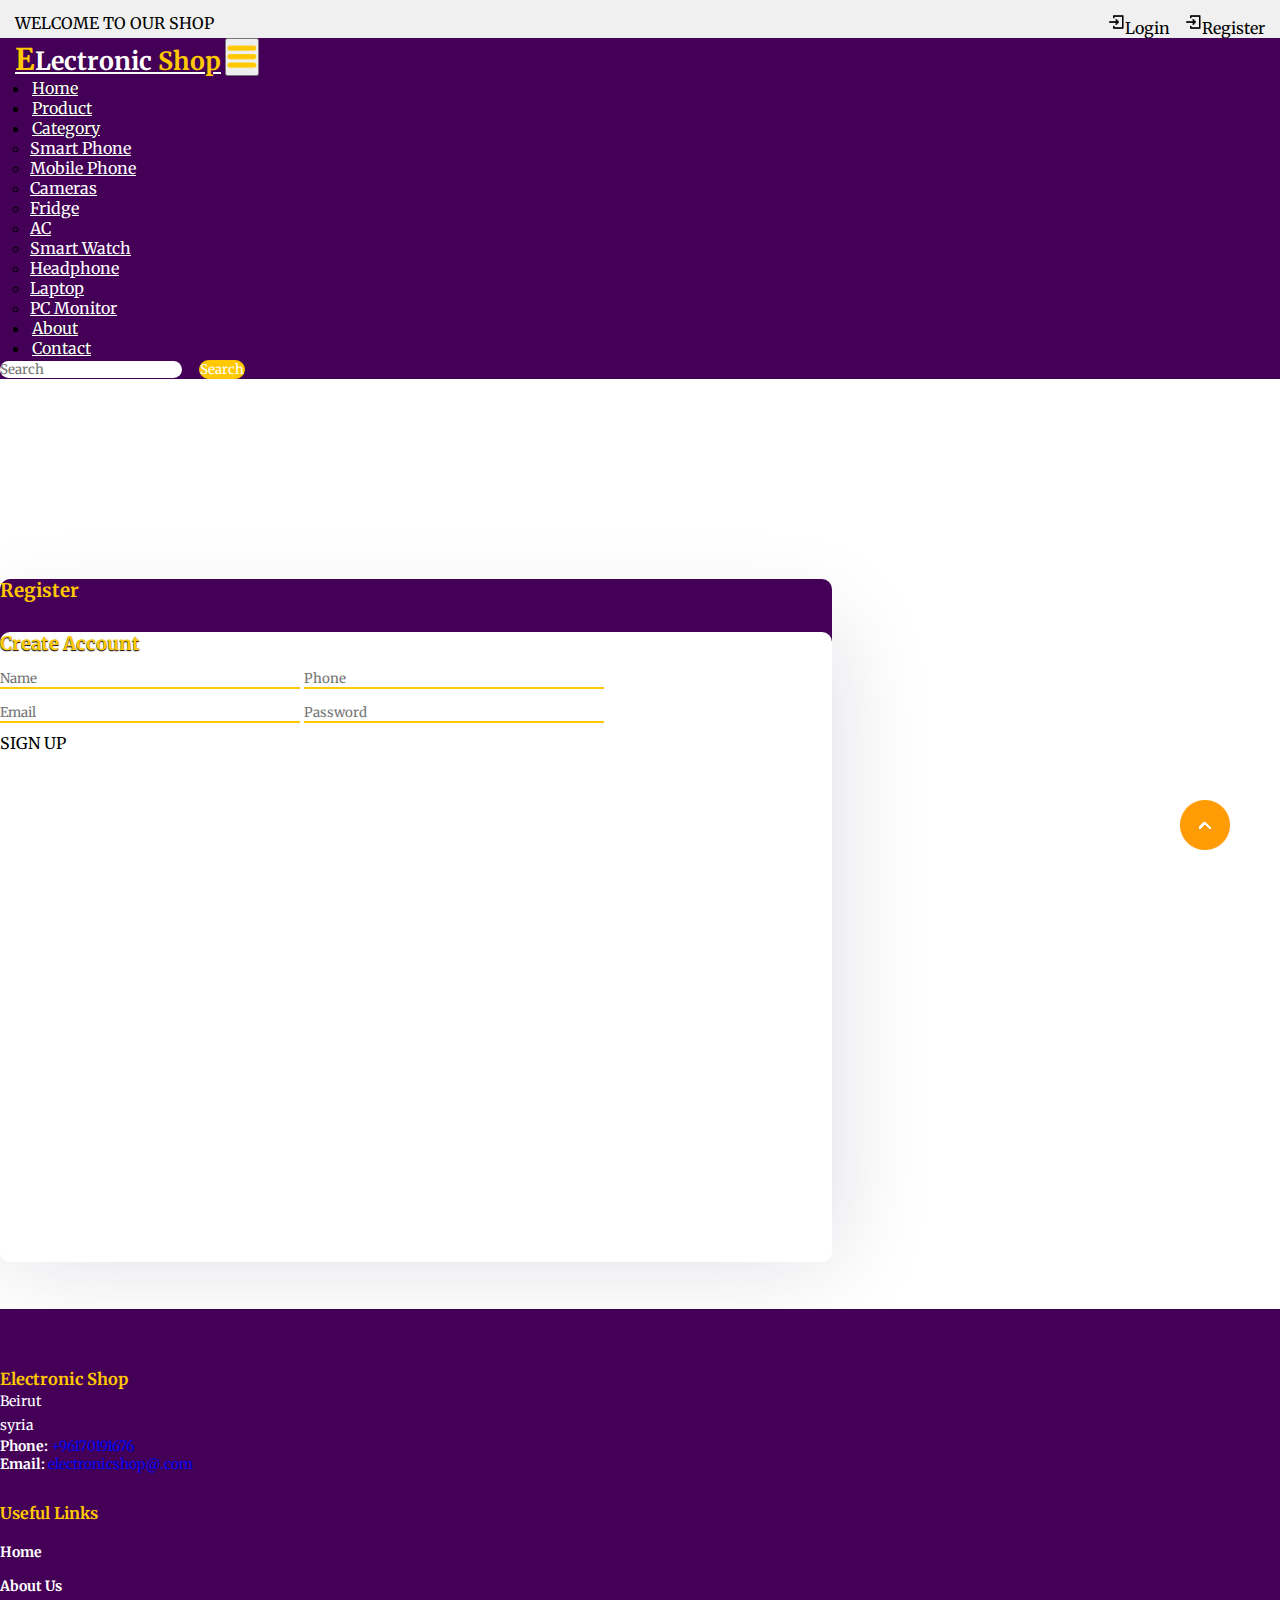
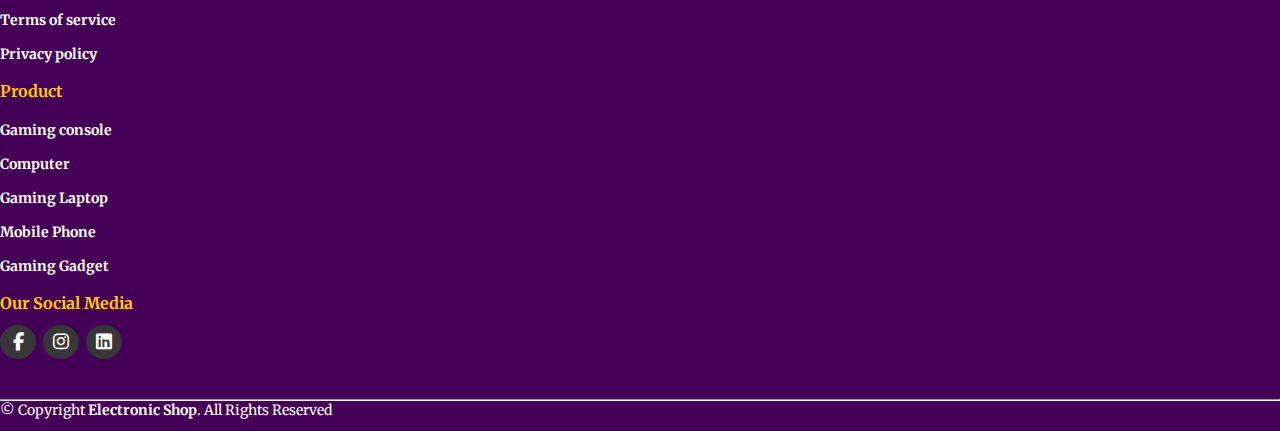
<file: Electronics Website/register.html>
<!DOCTYPE html>
<html lang="en">

<head>
  <meta charset="UTF-8">
  <meta http-equiv="X-UA-Compatible" content="IE=edge">
  <meta name="viewport" content="width=device-width, initial-scale=1.0">
  <title>Electronic Shop</title>
  <link rel="stylesheet" href="style.css">
  <link rel="stylesheet" href="https://cdnjs.cloudflare.com/ajax/libs/font-awesome/6.2.0/css/all.min.css">
  <!-- bootstrap links -->
  <link href="https://cdn.jsdelivr.net/npm/bootstrap@5.0.2/dist/css/bootstrap.min.css" rel="stylesheet"
    integrity="sha384-EVSTQN3/azprG1Anm3QDgpJLIm9Nao0Yz1ztcQTwFspd3yD65VohhpuuCOmLASjC" crossorigin="anonymous">
  <!-- bootstrap links -->
  <!-- fonts links -->

  <link rel="preconnect" href="https://fonts.googleapis.com">
  <link rel="preconnect" href="https://fonts.gstatic.com" crossorigin>
  <link href="https://fonts.googleapis.com/css2?family=Merriweather&display=swap" rel="stylesheet">
  <!-- fonts links -->
</head>

<body>

  <!-- top navbar -->
  <div class="top-navbar">
    <p>WELCOME TO OUR SHOP</p>
    <div class="icons">
      <a href="login.html"><img src="./images/register.png" alt="" width="18px">Login</a>
      <a href="register.html"><img src="./images/register.png" alt="" width="18px">Register</a>
    </div>
  </div>
  <!-- top navbar -->

  <!-- navbar -->
  <div class="total-nav">
    <nav class="navbar navbar-expand-lg" id="navbar">
      <div class="container-fluid">
        <a class="navbar-brand" href="index.html" id="logo"><span id="span1">E</span>Lectronic <span>Shop</span></a>
        <button class="navbar-toggler" type="button" data-bs-toggle="collapse" data-bs-target="#navbarSupportedContent"
          aria-controls="navbarSupportedContent" aria-expanded="false" aria-label="Toggle navigation">
          <span><img src="./images/menu.png" alt="" width="30px"></span>
        </button>
        <div class="collapse navbar-collapse" id="navbarSupportedContent">
          <ul class="navbar-nav me-auto mb-2 mb-lg-0">
            <li class="nav-item">
              <a class="nav-link active" aria-current="page" href="index.html">Home</a>
            </li>
            <li class="nav-item">
              <a class="nav-link active" aria-current="page" href="product.html">Product</a>
            </li>
            <li class="nav-item dropdown">
              <a class="nav-link dropdown-toggle" href="#" id="navbarDropdown" role="button" data-bs-toggle="dropdown"
                aria-expanded="false">
                Category
              </a>
              <ul class="dropdown-menu" aria-labelledby="navbarDropdown" style="background-color: rgb(67 0 86);">
                <li><a class="dropdown-item" href="product.html">Smart Phone</a></li>
                <li><a class="dropdown-item" href="product.html">Mobile Phone</a></li>
                <li><a class="dropdown-item" href="product.html">Cameras</a></li>
                <li><a class="dropdown-item" href="product.html">Fridge</a></li>
                <li><a class="dropdown-item" href="product.html">AC</a></li>
                <li><a class="dropdown-item" href="product.html">Smart Watch</a></li>
                <li><a class="dropdown-item" href="product.html">Headphone</a></li>
                <li><a class="dropdown-item" href="product.html">Laptop</a></li>
                <li><a class="dropdown-item" href="product.html">PC Monitor</a></li>
              </ul>
            </li>
            <li class="nav-item">
              <a class="nav-link" href="about.html">About</a>
            </li>
            <li class="nav-item">
              <a class="nav-link" href="contact.html">Contact</a>
            </li>
          </ul>
          <form class="d-flex" id="search">
            <input class="form-control me-2" type="search" placeholder="Search" aria-label="Search">
            <button class="btn btn-outline-success" type="submit">Search</button>
          </form>
        </div>
      </div>
    </nav>
  </div>
  <!-- navbar -->








  <div class="container" id="login">
    <div class="row">
      <div class="col-md-5 py-3 py-md-0" id="side1">
        <h3 class="text-center">Register</h3>
      </div>
      <div class="col-md-7 py-3 py-md-0" id="side2">
        <h3 class="text-center">Create Account</h3>
        <div class="input2 text-center">
          <input type="name" placeholder="Name" required id="name">
          <input type="tel" placeholder="Phone" id="Phone" required>
          <input type="email" placeholder="Email" id="email" required>
          <input type="password" placeholder="Password" id="password">
        </div>
        <p class="text-center " id="submit">SIGN UP</p>
      </div>

    </div>
  </div>




  <!-- footer -->
  <footer id="footer">
    <div class="footer-top">
      <div class="container">
        <div class="row">

          <div class="col-lg-3 col-md-6 footer-contact">
            <h3>Electronic Shop</h3>
            <p>
              Beirut <br>
              syria <br>
            </p>
            <strong>Phone:</strong><a id="tel-nb" href="tel:+96170191676"> +96170191676 </a><br>
            <strong>Email:</strong> <a id="email" href="mailto:arwaid022@gamil.com">electronicshop@.com</a><br>
          </div>

          <div class="col-lg-3 col-md-6 footer-links">
            <h4>Useful Links</h4>
            <ul>
              <li><a href="index.html">Home</a></li>
              <li><a href="about.html">About Us</a></li>
              <li><a href="#">Terms of service</a></li>
              <li><a href="#">Privacy policy</a></li>
            </ul>
          </div>





          <div class="col-lg-3 col-md-6 footer-links">
            <h4>Product</h4>

            <ul>
              <li><a href="product.html">Gaming console</a></li>
              <li><a href="product.html">Computer</a></li>
              <li><a href="product.html">Gaming Laptop</a></li>
              <li><a href="product.html">Mobile Phone</a></li>
              <li><a href="product.html">Gaming Gadget</a></li>
            </ul>
          </div>

          <div class="col-lg-3 col-md-6 footer-links">
            <h4>Our Social Media</h4>

            <div class="socail-links mt-3">
              <a href="https:/www.google.com"><i class="fa-brands fa-facebook-f"></i></a>
              <a href="https:/www.instagram.com"><i class="fa-brands fa-instagram"></i></a>
              <a href="https:/www.linked.com"><i class="fa-brands fa-linkedin"></i></a>
            </div>

          </div>

        </div>
      </div>
    </div>
    <hr>
    <div class="container py-4">
      <div class="copyright">
        &copy; Copyright <strong><span>Electronic Shop</span></strong>. All Rights Reserved
      </div>

    </div>
  </footer>
  <!-- footer -->







  <a href="#" class="arrow"><i><img src="./images/arrow.png" alt=""></i></a>












  <script src="https://cdn.jsdelivr.net/npm/bootstrap@5.0.2/dist/js/bootstrap.bundle.min.js"
    integrity="sha384-MrcW6ZMFYlzcLA8Nl+NtUVF0sA7MsXsP1UyJoMp4YLEuNSfAP+JcXn/tWtIaxVXM"
    crossorigin="anonymous"></script>

</body>

</html>
</file>
<file: style.css>
* {
    padding: 0;
    margin: 0;
    box-sizing: border-box;
}
*:not(i) {
    font-family: "Poppins", sans-serif;
}
body {
    background-color: #ae9cff;
}
.container {
    background-color: #ffffff;
    width: 90vmin;
    position: absolute;
    transform: translate(-50%, -50%);
    top: 50%;
    left: 50%;
    padding: 80px 50px;
    border-radius: 10px;
    box-shadow: 0 20px 40px rgba(38, 33, 61, 0.2);
}
.search-box {
    width: 100%;
    display: flex;
    justify-content: space-between;
}
.search-box input {
    padding: 5px;
    width: 70%;
    border: none;
    outline: none;
    border-bottom: 3px solid #ae9cff;
    font-size: 16px;
}
.search-box button {
    padding: 15px 0;
    width: 25%;
    background-color: #ae9cff;
    border: none;
    outline: none;
    color: #ffffff;
    border-radius: 5px;
}

.search-box button:hover{
    background-color: #957ff9;
    cursor: pointer;
}
.result {
    position: relative;
}
.result h3 {
    font-size: 30px;
    color: #1f194c;
}
.result .word {
    display: flex;
    justify-content: space-between;
    margin-top: 80px;
}
.result button {
    background-color: transparent;
    color: #ae9cff;
    border: none;
    outline: none;
    font-size: 18px;
}

.result button:hover{
    color: #8b73f6;
    cursor: pointer;
}

.result .details {
    display: flex;
    gap: 10px;
    color: #b3b6d4;
    margin: 5px 0 20px 0;
    font-size: 14px;
}
.word-meaning {
    color: #575a7b;
}
.word-example {
    color: #575a7b;
    font-style: italic;
    border-left: 5px solid #ae9cff;
    padding-left: 20px;
    margin-top: 30px;
}
.error {
    margin-top: 80px;
    text-align: center;
}
</file>
<file: Dictionary/style.css>
* {
    padding: 0;
    margin: 0;
    box-sizing: border-box;
}
*:not(i) {
    font-family: "Poppins", sans-serif;
}
body {
    background-color: #ae9cff;
}
.container {
    background-color: #ffffff;
    width: 90vmin;
    position: absolute;
    transform: translate(-50%, -50%);
    top: 50%;
    left: 50%;
    padding: 80px 50px;
    border-radius: 10px;
    box-shadow: 0 20px 40px rgba(38, 33, 61, 0.2);
}
.search-box {
    width: 100%;
    display: flex;
    justify-content: space-between;
}
.search-box input {
    padding: 5px;
    width: 70%;
    border: none;
    outline: none;
    border-bottom: 3px solid #ae9cff;
    font-size: 16px;
}
.search-box button {
    padding: 15px 0;
    width: 25%;
    background-color: #ae9cff;
    border: none;
    outline: none;
    color: #ffffff;
    border-radius: 5px;
}

.search-box button:hover{
    background-color: #957ff9;
    cursor: pointer;
}
.result {
    position: relative;
}
.result h3 {
    font-size: 30px;
    color: #1f194c;
}
.result .word {
    display: flex;
    justify-content: space-between;
    margin-top: 80px;
}
.result button {
    background-color: transparent;
    color: #ae9cff;
    border: none;
    outline: none;
    font-size: 18px;
}

.result button:hover{
    color: #8b73f6;
    cursor: pointer;
}

.result .details {
    display: flex;
    gap: 10px;
    color: #b3b6d4;
    margin: 5px 0 20px 0;
    font-size: 14px;
}
.word-meaning {
    color: #575a7b;
}
.word-example {
    color: #575a7b;
    font-style: italic;
    border-left: 5px solid #ae9cff;
    padding-left: 20px;
    margin-top: 30px;
}
.error {
    margin-top: 80px;
    text-align: center;
}
</file>
<file: Electronics Website/style.css>
* {
  margin: 0;
  padding: 0;
  box-sizing: border-box;
  outline: none;
  font-family: "Merriweather", serif;
}

/* top navbar */
.top-navbar {
  position: relative;
  z-index: 1;
  display: flex;
  justify-content: space-between;
  background-color: #a9a9a92b;

}

.top-navbar p {
  margin-top: 13px;
  margin-left: 15px;
}

.top-navbar .icons {
  margin-top: 13px;
  margin-right: 15px;
}

.top-navbar a {
  text-decoration: none;
  color: black;
  margin-left: 10px;
}

.top-navbar a img {
  margin-bottom: 3px;
}

.top-navbar a:hover {
  color: black;
}

@media screen and (max-width: 400px) {
  .top-navbar a {
    font-size: 13px;
  }

  .top-navbar a img {
    width: 15px;
  }

  .top-navbar p {
    font-size: 13px;
  }
}

@media screen and (max-width: 320px) {
  .top-navbar a {
    font-size: 10px;
  }

  .top-navbar a img {
    width: 13px;
  }

  .top-navbar p {
    font-size: 10px;
  }
}

@media screen and (max-width: 318px) {
  .top-navbar a {
    font-size: 8px;
    margin-left: 0;
  }

  .top-navbar a img {
    width: 10px;
    margin-left: 0;
  }

  .top-navbar p {
    font-size: 10px;
    margin-top: 20px;
  }
}

/* top navbar */

/* navbar */

.total-nav {
  position: sticky;
  top: 0;
  left: 0;
  width: 100%;
  z-index: 2;
}

#navbar {
  background-color: rgb(67 0 86);
}

#logo {
  margin-left: 15px;
  color: white;
  font-size: 25px;
  font-weight: bold;
  margin-bottom: 6px;
}

#logo span {
  color: #ffc800;
}

#logo #span1 {
  font-size: 30px;
}

.navbar-nav {
  margin-left: 20px;
}

.nav-item {
  margin-left: 10px;
}

.nav-item .nav-link {
  color: white;
  margin-left: 2px;
  text-shadow: 0px 0px 1px black;
  transition: 0.5s ease;
}

.nav-item .nav-link:hover {
  color: #ffc800;
}

.dropdown-menu li a {
  color: white;
  transition: 0.5s ease;
}

.dropdown-menu li a:hover {
  background-color: rgb(67 0 86);
  color: #ffc800;
}

#search input {
  border-radius: 50px;
  border: none;
}

#search button {
  border-radius: 50px;
  color: white;
  border: 1px solid #ffc800;
  background-color: #ffc800;
}

/* navbar */

/* home content */
.home {
  width: 100%;
  height: fit-content;
  display: flex;
  align-items: center;
  justify-content: center;
  flex-wrap: wrap;
  position: relative;
  background-color: #a9a9a92b;
  z-index: 0;
}

.home .img {
  flex: 1 1 300px;
}

.home .img img {
  margin-top: 30px;
  width: 100%;
}

.home .content {
  flex: 1 1 400px;
  margin-top: 20px;
}

.content h1 {
  color: rgb(67 0 86);
  font-weight: bold;
  margin-left: 23px;
  font-size: 55px;
  text-shadow: -1px 1px 1px black;
}

.content h1 span {
  color: rgb(67 0 86);
  text-shadow: 1px 1px 1px black;
}

#span2 {
  color: #ffc800;
}

.content p {
  margin-left: 23px;
}

.btn {
  margin-left: 13px;
}

.btn button {
  width: 150px;
  height: 32px;
  letter-spacing: 3px;
  background-color: rgb(67 0 86);
  color: white;
  border-radius: 5px;
  border: none;
  transition: 0.5s ease;
  cursor: pointer;
}

.btn button:hover {
  background-color: #ffc800;
  color: black;
  border: none;
}

@media screen and (max-width: 1200px) {
  .home {
    height: 90vh;
  }
}

@media screen and (max-width: 799px) {
  .home {
    height: 140vh;
  }
}

@media screen and (max-width: 550px) {
  .home {
    height: 110vh;
  }
}

@media screen and (max-width: 420px) {
  .content h1 {
    font-size: 45px;
  }
}

@media screen and (max-width: 320px) {
  .content h1 {
    font-size: 36px;
  }
}

/* home content */

/* product cards */
#product-cards {
  margin-top: 100px;
  transition: all ease-in-out .3s;
}
#product-cards .card img:hover{
transform: scale(1.11);
}
.card .card-body a{
  color: black;
}
#product-cards h1 {
  color: #ffc800;
  text-shadow: 1px 1px 1px black;
  border-bottom: 2px solid #ffc800;
}

#product-cards .card h3 {
  font-size: 20px;
  color: black;
}

#product-cards .card p {
  font-size: 12px;
  margin-top: 5px;
  color: black;
}

.star i {
  margin-left: 5px;
  font-size: 13px;
}

.checked {
  color: #ffc800;
}

#product-cards .card h2 {
  font-size: 20px;
  color: black;
  margin-top: 20px;
}

#product-cards .card h2 span {
  float: right;
  color: black;
  cursor: pointer;
}

@media screen and (max-width: 1000px) {
  #product-cards .card h3 {
    font-size: 15px;
  }
}

/* product cards */

/* other cards */
#other-cards {
  margin-top: 30px;
}

#other-cards .card {
  background-color: #a9a9a92b;
}

#other-cards .card h3 {
  margin-top: 30px;
  color: black;
  margin-left: 10px;
  letter-spacing: 3px;
}

#other-cards .card h5 {
  margin-top: 15px;
  font-weight: 100;
  font-size: 18px;
  color: black;
  margin-left: 10px;
  letter-spacing: 3px;
  border-bottom: 2px solid black;
  width: 220px;
}

#other-cards .card p {
  margin-top: 10px;
  font-weight: 100;
  font-size: 15px;
  color: black;
  margin-left: 10px;
  letter-spacing: 3px;
}

#shopnow {
  width: 130px;
  height: 30px;
  margin-top: 10px;
  margin-left: 10px;
  letter-spacing: 3px;
  color: white;
  background-color: black;
  font-weight: bold;
  border: none;
  cursor: pointer;
}

@media screen and (max-width: 1000px) {
  #other-cards .card h3 {
    margin-top: 5px;
    font-size: 20px;
  }

  #other-cards .card h5 {
    margin-top: 5px;
    font-size: 15px;
  }

  #other-cards .card p {
    margin-top: 0px;
  }

  #shopnow {
    margin-top: 0px;
    width: 120px;
    height: 30px;
    font-size: 16px;
  }
}

/* other cards */

/* banner */
.banner {
  margin-top: 60px;
  width: 100%;
  height: 80vh;
  display: flex;
  align-items: center;
  justify-content: center;
  flex-wrap: wrap;
  position: relative;
  background-color: #a9a9a92b;
  z-index: 0;
}

.banner .img {
  flex: 1 1 300px;
}

.banner .img img {
  margin-top: 30px;
  width: 100%;
}

.banner .content {
  flex: 1 1 400px;
  margin-top: 20px;
}

.banner .content h1 {
  color: rgb(67 0 86);
  font-weight: bold;
  margin-left: 23px;
  font-size: 55px;
  text-shadow: -1px 1px 1px black;
}

.banner .content h1 span {
  color: rgb(67 0 86);
  text-shadow: 1px 1px 1px black;
}

#span2 {
  color: #ffc800;
}

.banner .content p {
  margin-left: 23px;
}

.btn {
  margin-left: 13px;
}

.btn button {
  width: 150px;
  height: 32px;
  letter-spacing: 3px;
  background-color: rgb(67 0 86);
  color: white;
  border-radius: 5px;
  border: none;
  transition: 0.5s ease;
  cursor: pointer;
}

.btn button:hover {
  background-color: #ffc800;
  color: black;
  border: none;
}

@media screen and (max-width: 1200px) {
  .banner {
    height: 90vh;
  }
}

@media screen and (max-width: 799px) {
  .banner {
    height: 140vh;
  }
}

@media screen and (max-width: 550px) {
  .banner {
    height: 110vh;
  }
}

@media screen and (max-width: 420px) {
  .banner .content h1 {
    font-size: 45px;
  }
}

@media screen and (max-width: 320px) {
  .banner .content h1 {
    font-size: 36px;
  }
}

/* banner */

/* other cards */
#other {
  margin-top: 50px;
}

#other .card {
  box-shadow: rgba(17, 12, 46, 0.15) 0px 48px 100px 0px;
}

#other .card h3 {
  margin-top: 10px;
  color: white;
  text-shadow: 1px 1px 1px black;
  letter-spacing: 3px;
  font-weight: bold;
}

#other .card p {
  margin-top: 10px;
  color: white;
  text-shadow: 0px 1px 1px black;
  letter-spacing: 3px;
  font-weight: bold;
}

/* other cards */

/* offer */
#offer {
  margin-top: 100px;
}

#offer i {
  font-size: 32px;
  color: black;
}

/* offer */

/* newslater */
#newslater {
  margin-top: 100px;
}

#newslater h3 {
  font-size: 25px;
  letter-spacing: 3px;
}

.input {
  margin-top: 30px;
}

.input input {
  width: 350px;
  height: 36px;
  letter-spacing: 2px;
  border-radius: 3px;
  border: 1px solid black;
  padding-left: 5px;
}

#subscribe {
  width: 200px;
  height: 36px;
  margin-left: 10px;
  border-radius: 3px;
  border: none;
  background-color: #ffc800;
  color: white;
  letter-spacing: 3px;
  font-weight: bold;
  text-shadow: 0px 0px 1px black;
}

@media screen and (max-width: 465px) {
  .input input {
    width: 280px;
  }

  #subscribe {
    margin-top: 10px;
  }
}

@media screen and (max-width: 250px) {
  .input input {
    width: 150px;
  }

  #subscribe {
    width: 150px;
  }
}

/* why choose us */

.whychooseus {
  margin-bottom: 40px;
}

/* footer */
#footer {
  padding: 0 0 30px 0px;
  color: white;
  font-size: 14px;
  background-color: rgb(67 0 86);
  margin-top: 100px;
}

#tel-nb , #email, #shop-now{
    text-decoration: none;
}

#shop-now{
    color: inherit;
}
#footer .footer-top {
  padding: 60px 0 30px 0;
  background-color: rgb(67 0 86);
  color: white;
}

#footer .footer-top .footer-contact {
  margin-bottom: 30px;
}

#footer .footer-top .footer-contact h3 {
  color: #ffc800;
}

#footer .footer-top .footer-contact h4 {
  font-size: 22px;
  margin: 0 0 30px 0;
  padding: 2px 0 2px 0;
  line-height: 1;
  font-weight: 700;
}

#footer .footer-top .footer-contact p {
  font-size: 14px;
  line-height: 24px;
  margin-bottom: 0;
  color: white;
}

#footer .footer-top h4 {
  font-size: 16px;
  font-weight: bold;
  position: relative;
  padding-bottom: 12px;
}

#footer .footer-top .footer-links {
  margin-bottom: 10px;
  margin-top: 10px;
}

#footer .footer-top .footer-links h4 {
  color: #ffc800;
}

#footer .footer-top .footer-links ul {
  list-style: none;
  padding: 0;
  margin: 0;
}

#footer .footer-top .footer-links ul li {
  padding: 10px 0;
  display: flex;
  align-items: center;
}

#footer .footer-top .footer-links ul li a {
  text-decoration: none;
  color: white;
  display: inline-block;
  line-height: 1;
  font-weight: bold;
  transition: 0.5s ease;
}

#footer .footer-top .footer-links ul li a:hover {
  color: #ffc800;
}

#footer .footer-top .socail-links a {
  font-size: 18px;
  display: inline-block;
  text-decoration: none;
  background-color: #373737;
  color: white;
  line-height: 1;
  padding: 8px 0;
  margin-right: 4px;
  border-radius: 50%;
  text-align: center;
  width: 36px;
  transition: 0.5s ease;
}

#footer .footer-top .socail-links a:hover {
  background-color: #ffc800;
  color: white;
}

#footer .copyright {
  text-align: center;
  float: left;
}

#footer .credits {
  float: right;
  text-align: center;
  font-size: 13px;
}

#footer .credits a {
  color: #ffc800;
}

/* footer */

html {
  scroll-behavior: smooth;
}

.arrow {
  position: fixed;
  width: 50px;
  height: 50px;
  bottom: 50px;
  right: 50px;
  text-decoration: none;
  text-align: center;
  line-height: 50px;
}

/* login */
#login {
  width: 65%;
  height: 70vh;
  background-color: rgb(67 0 86);
  margin-top: 35px;
  border-radius: 10px;
  box-shadow: rgba(17, 12, 46, 0.15) 0px 48px 100px 0px;
}

#side1 h3 {
  color: #ffc800;
  font-weight: bold;
  margin-top: 200px;
}

#side2 {
  background-color: white;
  height: 70vh;
  border-radius: 10px;
}

#side2 h3 {
  margin-top: 30px;
  color: #ffc800;
  font-weight: bold;
  text-shadow: 0px 1px 1px black;
}

.input2 input {
  margin-top: 15px;
  width: 300px;
  border: none;
  border-bottom: 2px solid #ffc800;
}

.input2 input ::placeholder {
  font-weight: bold;
}

#btnlogin {
  padding-top: 10px;
}

#btnlogin a {
  padding: 10px;
  text-decoration: none;
  border-radius: 15px;
  background-color: #ffc800;
  color: white;
  font-weight: bold;
  border: none;
  text-shadow: 0px 0px 1px black;
}

#side2 p {
  margin-top: 10px;
}

@media screen and (max-width: 991px) {
  .input2 input {
    width: 250px;
  }
}

@media screen and (max-width: 765px) {
  .input2 input {
    width: 260px;
  }

  #side2 {
    height: 60vh;
  }
}

/* login */

/* about */
#about {
  margin-top: 30px;
}

#about h3 {
  font-weight: bold;
  color: #ffc800;
  text-shadow: 0px 1px 1px black;
}

#about button {
  width: 150px;
  height: 36px;
  color: white;
  background-color: rgb(67 0 86);
  border-radius: 5px;
  cursor: pointer;
}

/* about */

/* contact */
#contact {
  margin-top: 50px;
}

#contact .card {
  height: 80px;
  margin-top: 20px;
  box-shadow: rgba(100, 100, 111, 0.2) 0px 7px 29px 0px;
}

#contact .card i {
  margin-top: 10px;
  margin-left: 10px;
  font-size: 15px;
  color: rgb(67 0 86);
  font-weight: bold;
  letter-spacing: 3px;
}

#contact .card h6 {
  margin-left: 10px;
  margin-top: 10px;
  letter-spacing: 3px;
  font-weight: bold;
  color: rgb(67 0 86);
}

.messagebtn button {
  margin-top: 30px;
  width: 200px;
  height: 33px;
  background: transparent;
  border: 2px solid rgb(67 0 86);
  font-weight: bold;
  letter-spacing: 3px;
  transition: 0.5s ease;
  cursor: pointer;
}

.messagebtn button:hover {
  background-color: rgb(67 0 86);
  color: white;
}

/* contact */
/* cart tab design */

/* cart tab design */
</file>
<file: Electronics Website/product.css>
* {
  margin: 0;
  padding: 0;
  box-sizing: border-box;
  outline: none;
  font-family: "Merriweather", serif;
}

/* top navbar */
.top-navbar {
  position: relative;
  z-index: 1;
  display: flex;
  justify-content: space-between;
  background-color: #a9a9a92b;
}

.top-navbar p {
  margin-top: 13px;
  margin-left: 15px;
}

.top-navbar .icons {
  margin-top: 13px;
  margin-right: 15px;
}

.top-navbar a {
  text-decoration: none;
  color: black;
  margin-left: 10px;
}

.top-navbar a img {
  margin-bottom: 3px;
}

.top-navbar a:hover {
  color: black;
}

@media screen and (max-width: 400px) {
  .top-navbar a {
    font-size: 13px;
  }

  .top-navbar a img {
    width: 15px;
  }

  .top-navbar p {
    font-size: 13px;
  }
}

@media screen and (max-width: 320px) {
  .top-navbar a {
    font-size: 10px;
  }

  .top-navbar a img {
    width: 13px;
  }

  .top-navbar p {
    font-size: 10px;
  }
}

@media screen and (max-width: 318px) {
  .top-navbar a {
    font-size: 8px;
    margin-left: 0;
  }

  .top-navbar a img {
    width: 10px;
    margin-left: 0;
  }

  .top-navbar p {
    font-size: 10px;
    margin-top: 20px;
  }
}

/* top navbar */

/* navbar */

.total-nav {
  position: sticky;
  top: 0;
  left: 0;
  width: 100%;
  z-index: 2;
}

#navbar {
  background-color: rgb(67 0 86);
}

#logo {
  margin-left: 15px;
  color: white;
  font-size: 25px;
  font-weight: bold;
  margin-bottom: 6px;
}

#logo span {
  color: #ffc800;
}

#logo #span1 {
  font-size: 30px;
}

.navbar-nav {
  margin-left: 20px;
}

.nav-item {
  margin-left: 10px;
}

.nav-item .nav-link {
  color: white;
  margin-left: 2px;
  text-shadow: 0px 0px 1px black;
  transition: 0.5s ease;
}

.nav-item .nav-link:hover {
  color: #ffc800;
}

.dropdown-menu li a {
  color: white;
  transition: 0.5s ease;
}

.dropdown-menu li a:hover {
  background-color: rgb(67 0 86);
  color: #ffc800;
}

#search input {
  border-radius: 50px;
  border: none;
}

#search button {
  border-radius: 50px;
  color: white;
  border: 1px solid #ffc800;
  background-color: #ffc800;
}

/* navbar */

/* home content */
.home {
  width: 100%;
  height: 80vh;
  display: flex;
  align-items: center;
  justify-content: center;
  flex-wrap: wrap;
  position: relative;
  background-color: #a9a9a92b;
  z-index: 0;
}

.home .img {
  flex: 1 1 300px;
}

.home .img img {
  margin-top: 30px;
  width: 100%;
}

.home .content {
  flex: 1 1 400px;
  margin-top: 20px;
}

.content h1 {
  color: rgb(67 0 86);
  font-weight: bold;
  margin-left: 23px;
  font-size: 55px;
  text-shadow: -1px 1px 1px black;
}

.content h1 span {
  color: rgb(67 0 86);
  text-shadow: 1px 1px 1px black;
}

#span2 {
  color: #ffc800;
}

.content p {
  margin-left: 23px;
}

.btn {
  margin-left: 13px;
}

.btn button {
  width: 150px;
  height: 32px;
  letter-spacing: 3px;
  background-color: rgb(67 0 86);
  color: white;
  border-radius: 5px;
  border: none;
  transition: 0.5s ease;
  cursor: pointer;
}

.btn button:hover {
  background-color: #ffc800;
  color: black;
  border: none;
}

@media screen and (max-width: 1200px) {
  .home {
    height: 90vh;
  }
}

@media screen and (max-width: 799px) {
  .home {
    height: 140vh;
  }
}

@media screen and (max-width: 550px) {
  .home {
    height: 110vh;
  }
}

@media screen and (max-width: 420px) {
  .content h1 {
    font-size: 45px;
  }
}

@media screen and (max-width: 320px) {
  .content h1 {
    font-size: 36px;
  }
}

/* home content */

/* product cards */
#navbarSupportedContent ,.icon-cart{
  padding-right:10px ;
}
#product-cards {
  margin-top: 100px;
}

#product-cards h1 {
  color: #ffc800;
  text-shadow: 1px 1px 1px black;
  border-bottom: 2px solid #ffc800;
}

.crad:hover{
  color: red;
}

#product-cards .card h3 {
  font-size: 20px;
  color: black;
}

#product-cards .card p {
  font-size: 12px;
  margin-top: 5px;
  color: black;
}

.star i {
  margin-left: 5px;
  font-size: 13px;
}

.checked {
  color: #ffc800;
}

#product-cards .card h2 {
  font-size: 20px;
  color: black;
  margin-top: 20px;
}

#product-cards .card h2 span {
  float: right;
  color: black;
  cursor: pointer;
}

@media screen and (max-width: 1000px) {
  #product-cards .card h3 {
    font-size: 15px;
  }
}

/* product cards */

/* other cards */
#other-cards {
  margin-top: 30px;
}

#other-cards .card {
  background-color: #a9a9a92b;
}

#other-cards .card h3 {
  margin-top: 30px;
  color: black;
  margin-left: 10px;
  letter-spacing: 3px;
}

#other-cards .card h5 {
  margin-top: 15px;
  font-weight: 100;
  font-size: 18px;
  color: black;
  margin-left: 10px;
  letter-spacing: 3px;
  border-bottom: 2px solid black;
  width: 220px;
}

#other-cards .card p {
  margin-top: 10px;
  font-weight: 100;
  font-size: 15px;
  color: black;
  margin-left: 10px;
  letter-spacing: 3px;
}

#shopnow {
  width: 130px;
  height: 30px;
  margin-top: 10px;
  margin-left: 10px;
  letter-spacing: 3px;
  color: white;
  background-color: black;
  font-weight: bold;
  border: none;
  cursor: pointer;
}

@media screen and (max-width: 1000px) {
  #other-cards .card h3 {
    margin-top: 5px;
    font-size: 20px;
  }

  #other-cards .card h5 {
    margin-top: 5px;
    font-size: 15px;
  }

  #other-cards .card p {
    margin-top: 0px;
  }

  #shopnow {
    margin-top: 0px;
    width: 120px;
    height: 30px;
    font-size: 16px;
  }
}

/* other cards */

/* banner */
.banner {
  margin-top: 60px;
  width: 100%;
  height: 80vh;
  display: flex;
  align-items: center;
  justify-content: center;
  flex-wrap: wrap;
  position: relative;
  background-color: #a9a9a92b;
  z-index: 0;
}

.banner .img {
  flex: 1 1 300px;
}

.banner .img img {
  margin-top: 30px;
  width: 100%;
}

.banner .content {
  flex: 1 1 400px;
  margin-top: 20px;
}

.banner .content h1 {
  color: rgb(67 0 86);
  font-weight: bold;
  margin-left: 23px;
  font-size: 55px;
  text-shadow: -1px 1px 1px black;
}

.banner .content h1 span {
  color: rgb(67 0 86);
  text-shadow: 1px 1px 1px black;
}

#span2 {
  color: #ffc800;
}

.banner .content p {
  margin-left: 23px;
}

.btn {
  margin-left: 13px;
}

.btn button {
  width: 150px;
  height: 32px;
  letter-spacing: 3px;
  background-color: rgb(67 0 86);
  color: white;
  border-radius: 5px;
  border: none;
  transition: 0.5s ease;
  cursor: pointer;
}

.btn button:hover {
  background-color: #ffc800;
  color: black;
  border: none;
}

@media screen and (max-width: 1200px) {
  .banner {
    height: 90vh;
  }
}

@media screen and (max-width: 799px) {
  .banner {
    height: 140vh;
  }
}

@media screen and (max-width: 550px) {
  .banner {
    height: 110vh;
  }
}

@media screen and (max-width: 420px) {
  .banner .content h1 {
    font-size: 45px;
  }
}

@media screen and (max-width: 320px) {
  .banner .content h1 {
    font-size: 36px;
  }
}

/* banner */

/* other cards */
#other {
  margin-top: 50px;
}

#other .card {
  box-shadow: rgba(17, 12, 46, 0.15) 0px 48px 100px 0px;
}

#other .card h3 {
  margin-top: 10px;
  color: white;
  text-shadow: 1px 1px 1px black;
  letter-spacing: 3px;
  font-weight: bold;
}

#other .card p {
  margin-top: 10px;
  color: white;
  text-shadow: 0px 1px 1px black;
  letter-spacing: 3px;
  font-weight: bold;
}

/* other cards */

/* offer */
#offer {
  margin-top: 100px;
}

#offer i {
  font-size: 32px;
  color: black;
}

/* offer */

/* newslater */
#newslater {
  margin-top: 100px;
}

#newslater h3 {
  font-size: 25px;
  letter-spacing: 3px;
}

.input {
  margin-top: 30px;
}

.input input {
  width: 350px;
  height: 36px;
  letter-spacing: 2px;
  border-radius: 3px;
  border: 1px solid black;
  padding-left: 5px;
}


@media screen and (max-width: 250px) {
  .input input {
    width: 150px;
  }

}

/* newslater */

/* footer */

#tel-nb,
#email {
  text-decoration: none;
}

#footer {
  padding: 0 0 30px 0px;
  color: white;
  font-size: 14px;
  background-color: rgb(67 0 86);
  margin-top: 100px;
}

#footer .footer-top {
  padding: 60px 0 30px 0;
  background-color: rgb(67 0 86);
  color: white;
}

#footer .footer-top .footer-contact {
  margin-bottom: 30px;
}

#footer .footer-top .footer-contact h3 {
  color: #ffc800;
}

#footer .footer-top .footer-contact h4 {
  font-size: 22px;
  margin: 0 0 30px 0;
  padding: 2px 0 2px 0;
  line-height: 1;
  font-weight: 700;
}

#footer .footer-top .footer-contact p {
  font-size: 14px;
  line-height: 24px;
  margin-bottom: 0;
  color: white;
}

#footer .footer-top h4 {
  font-size: 16px;
  font-weight: bold;
  position: relative;
  padding-bottom: 12px;
}

#footer .footer-top .footer-links {
  margin-bottom: 30px;
  margin-top: 10px;
}

#footer .footer-top .footer-links h4 {
  color: #ffc800;
}

#footer .footer-top .footer-links ul {
  list-style: none;
  padding: 0;
  margin: 0;
}

#footer .footer-top .footer-links ul li {
  padding: 10px 0;
  display: flex;
  align-items: center;
}

#footer .footer-top .footer-links ul li a {
  text-decoration: none;
  color: white;
  display: inline-block;
  line-height: 1;
  font-weight: bold;
  transition: 0.5s ease;
}

#footer .footer-top .footer-links ul li a:hover {
  color: #ffc800;
}

#footer .footer-top .socail-links a {
  font-size: 18px;
  display: inline-block;
  text-decoration: none;
  background-color: #373737;
  color: white;
  line-height: 1;
  padding: 8px 0;
  margin-right: 4px;
  border-radius: 50%;
  text-align: center;
  width: 36px;
  transition: 0.5s ease;
}

#footer .footer-top .socail-links a:hover {
  background-color: #ffc800;
  color: white;
}

#footer .copyright {
  text-align: center;
  float: left;
}

#footer .credits {
  float: right;
  text-align: center;
  font-size: 13px;
}

#footer .credits a {
  color: #ffc800;
}

/* footer */

html {
  scroll-behavior: smooth;
}

.arrow {
  position: fixed;
  width: 50px;
  height: 50px;
  bottom: 50px;
  right: 50px;
  text-decoration: none;
  text-align: center;
  line-height: 50px;
}

/* login */
#login {
  width: 65%;
  height: 70vh;
  background-color: rgb(67 0 86);
  margin-top: 35px;
  border-radius: 10px;
  box-shadow: rgba(17, 12, 46, 0.15) 0px 48px 100px 0px;
}

#side1 h3 {
  color: #ffc800;
  font-weight: bold;
  margin-top: 200px;
}

#side2 {
  background-color: white;
  height: 70vh;
  border-radius: 10px;
}

#side2 h3 {
  margin-top: 30px;
  color: #ffc800;
  font-weight: bold;
  text-shadow: 0px 1px 1px black;
}

.input2 input {
  margin-top: 15px;
  width: 300px;
  border: none;
  border-bottom: 2px solid #ffc800;
}

.input2 input ::placeholder {
  font-weight: bold;
}

#btnlogin {
  padding-top: 10px;
}

#btnlogin a {
  padding: 10px;
  text-decoration: none;
  border-radius: 15px;
  background-color: #ffc800;
  color: white;
  font-weight: bold;
  border: none;
  text-shadow: 0px 0px 1px black;
}

#side2 p {
  margin-top: 10px;
}

@media screen and (max-width: 991px) {
  .input2 input {
    width: 250px;
  }
}

@media screen and (max-width: 765px) {
  .input2 input {
    width: 260px;
  }

  #side2 {
    height: 60vh;
  }
}

/* login */

/* about */
#about {
  margin-top: 30px;
}

#about h3 {
  font-weight: bold;
  color: #ffc800;
  text-shadow: 0px 1px 1px black;
}

#about button {
  width: 150px;
  height: 36px;
  color: white;
  background-color: rgb(67 0 86);
  border-radius: 5px;
  cursor: pointer;
}

/* about */

/* contact */
#contact {
  margin-top: 50px;
}

#contact .card {
  height: 80px;
  margin-top: 20px;
  box-shadow: rgba(100, 100, 111, 0.2) 0px 7px 29px 0px;
}

#contact .card i {
  margin-top: 10px;
  margin-left: 10px;
  font-size: 15px;
  color: rgb(67 0 86);
  font-weight: bold;
  letter-spacing: 3px;
}

#contact .card h6 {
  margin-left: 10px;
  margin-top: 10px;
  letter-spacing: 3px;
  font-weight: bold;
  color: rgb(67 0 86);
}

.messagebtn button {
  margin-top: 30px;
  width: 200px;
  height: 33px;
  background: transparent;
  border: 2px solid rgb(67 0 86);
  font-weight: bold;
  letter-spacing: 3px;
  transition: 0.5s ease;
  cursor: pointer;
}

.messagebtn button:hover {
  background-color: rgb(67 0 86);
  color: white;
}

/* contact */
/* cart tab design */
svg {
  width: 30px;
  color: #ffc800;
}

.icon-cart {
  position: relative;
}

.icon-cart span {
  display: flex;
  width: 30px;
  height: 30px;
  background-color: #ffc800;
  justify-content: center;
  align-items: center;
  color: rgb(67 0 86);
  border-radius: 50%;
  position: absolute;
  top: 50%;
  right: -20px;
}

.carTab {
  width: 400px;
  background-color: rgb(67 0 86);
  color: #ffc800;
  position: fixed;
  top: 130px;
  right: -400px;
  bottom: 0;
  display: grid;
  grid-template-rows: 70px 1fr 70px;
  transition: 0.5s;
  z-index: 1;
}

.carTab h1 {
  padding: 20px;
  margin: 0;
  font-weight: 300;
}

.carTab .tabbtn {
  display: grid;
  grid-template-columns: repeat(2, 1fr);
}

.carTab .tabbtn button {
  background-color: #ffc800;
  border: none;
  font-family: Poppins;
  font-weight: bold;
  cursor: pointer;
}

.carTab .tabbtn .close {
  background-color: #eee;
}

.carTab .listCart .item img {
  width: 100%;
}

.carTab .listCart .item {
  display: grid;
  grid-template-columns: 70px 150px 50px 1fr;
  gap: 10px;
  text-align: center;
  align-items: center;
}

.listCart .quantity span {
  display: inline-block;
  width: 25px;
  height: 25px;
  background-color: #ffc800;
  color: rgb(67 0 86);
  border-radius: 50%;
  cursor: pointer;
}

.listCart .quantity span:nth-child(2) {
  background-color: transparent;
  color: #eee;
}

.listCart .item:nth-child(even) {
  background-color: #eee1;
}

.listCart {
  overflow: auto;
}

.listCart::-webkit-scrollbar {
  width: 0;
}

body.showCart .carTab {
  right: 0px;
}

body.showCart .container {
  transform: translateX(-250px);
}

.container {
  transition: transform 0.5s;
}

.icon-cart {
  cursor: pointer;
}

.total-price {
  text-align: right;
  margin-top: 20px;
  font-size: 1.2em;
  font-weight: bold;
}

/* cart tab design */
</file>
